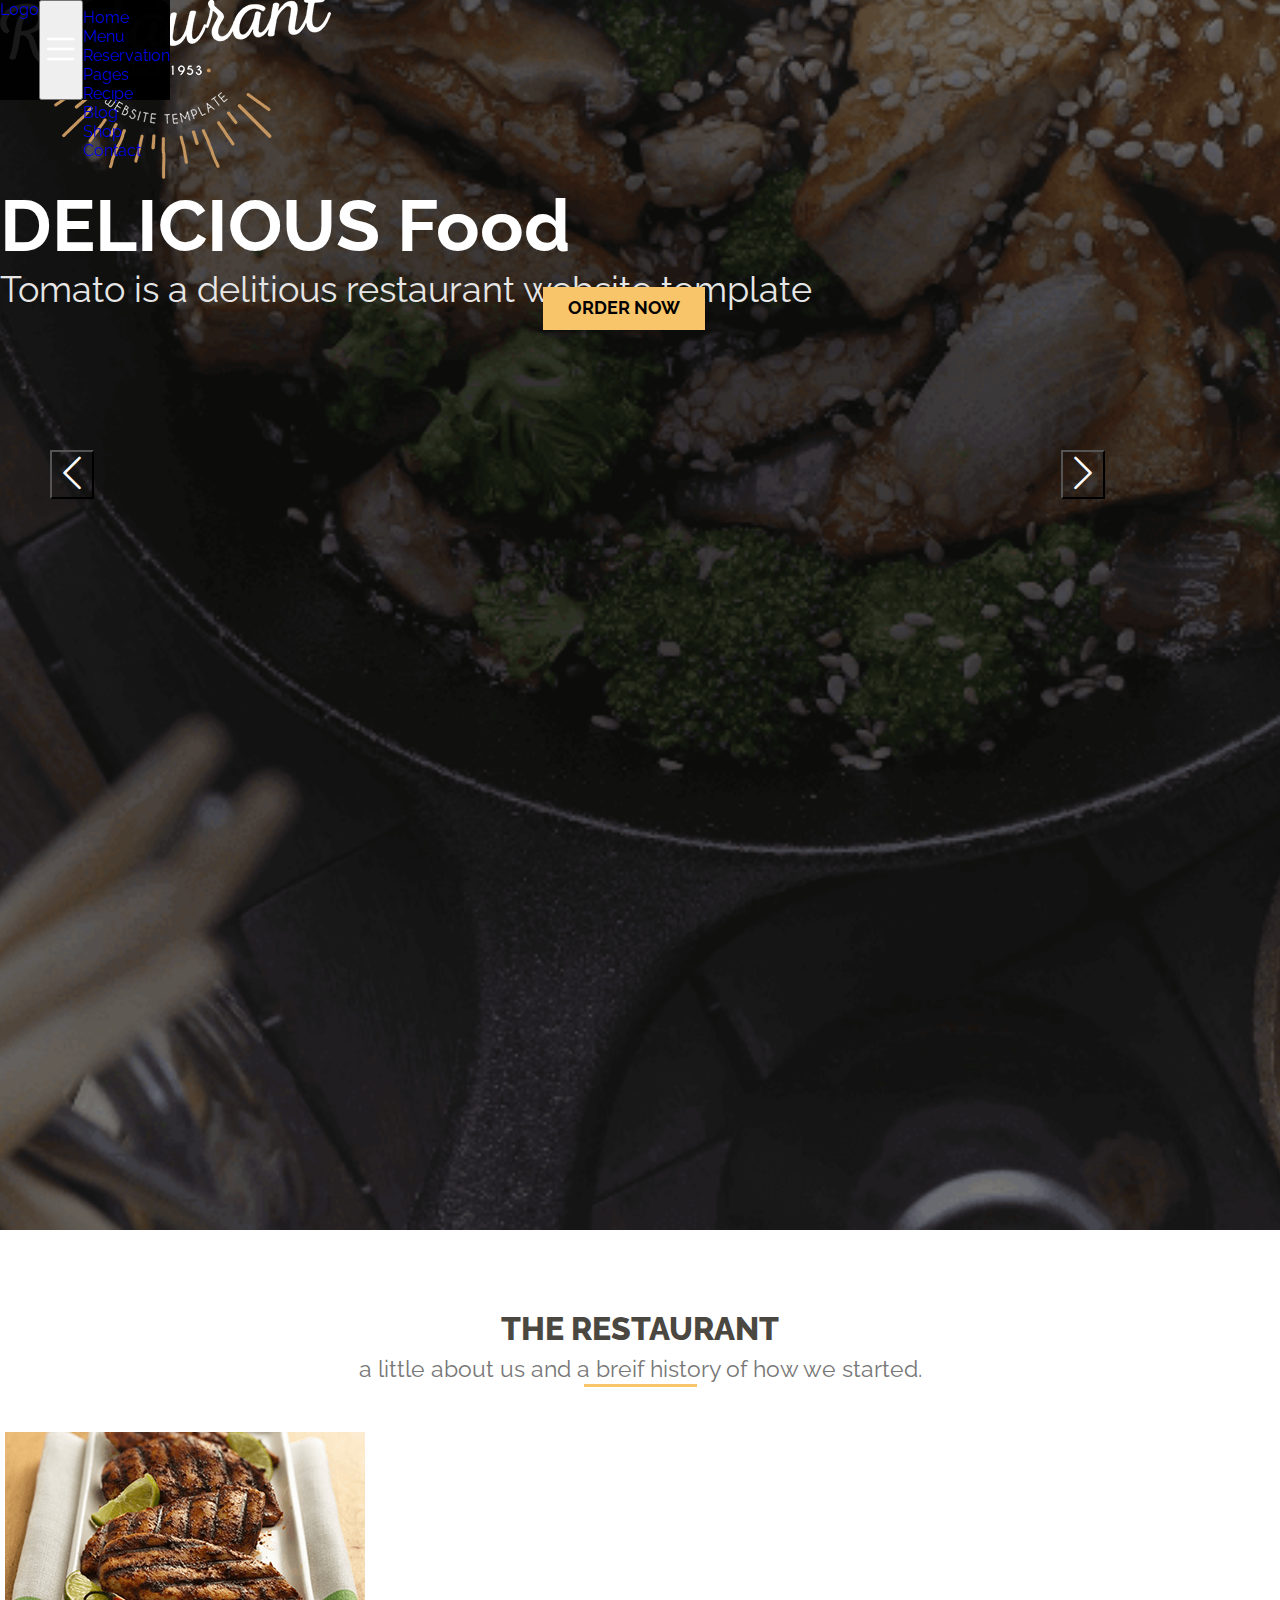
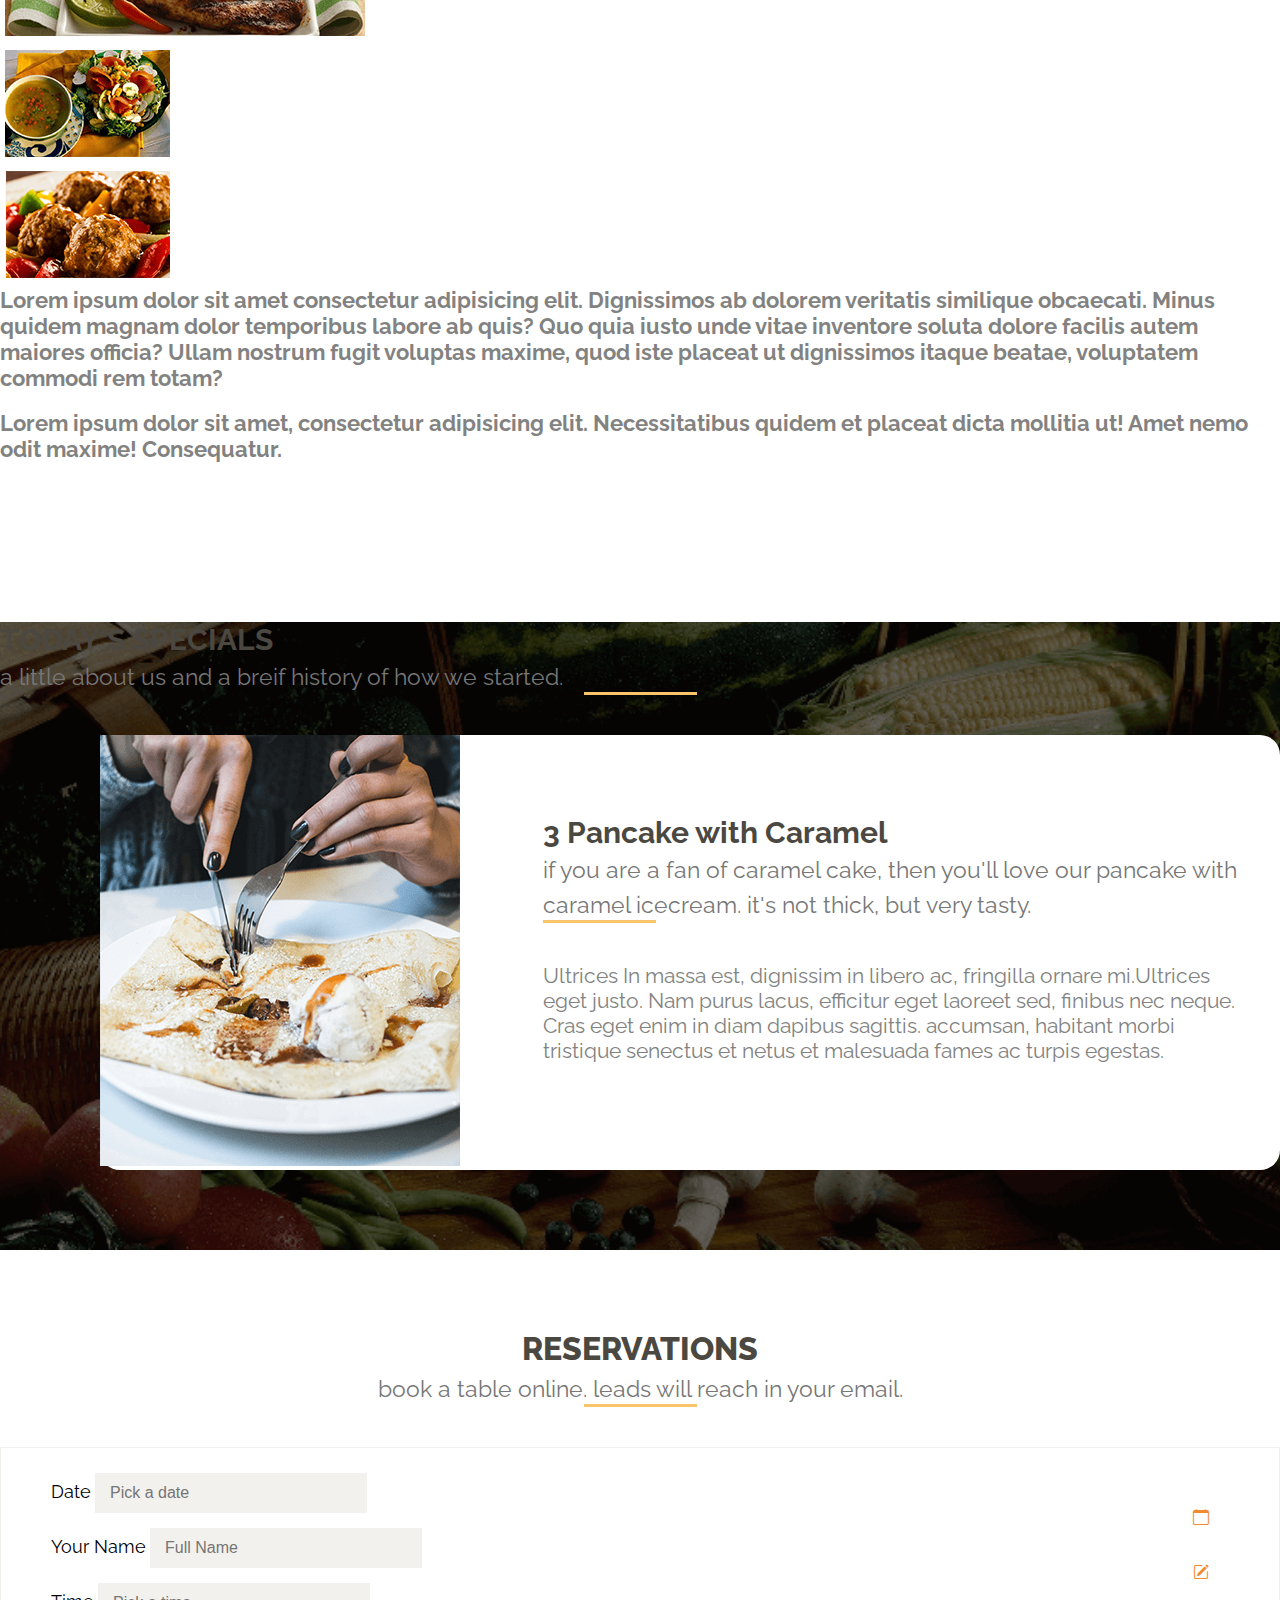
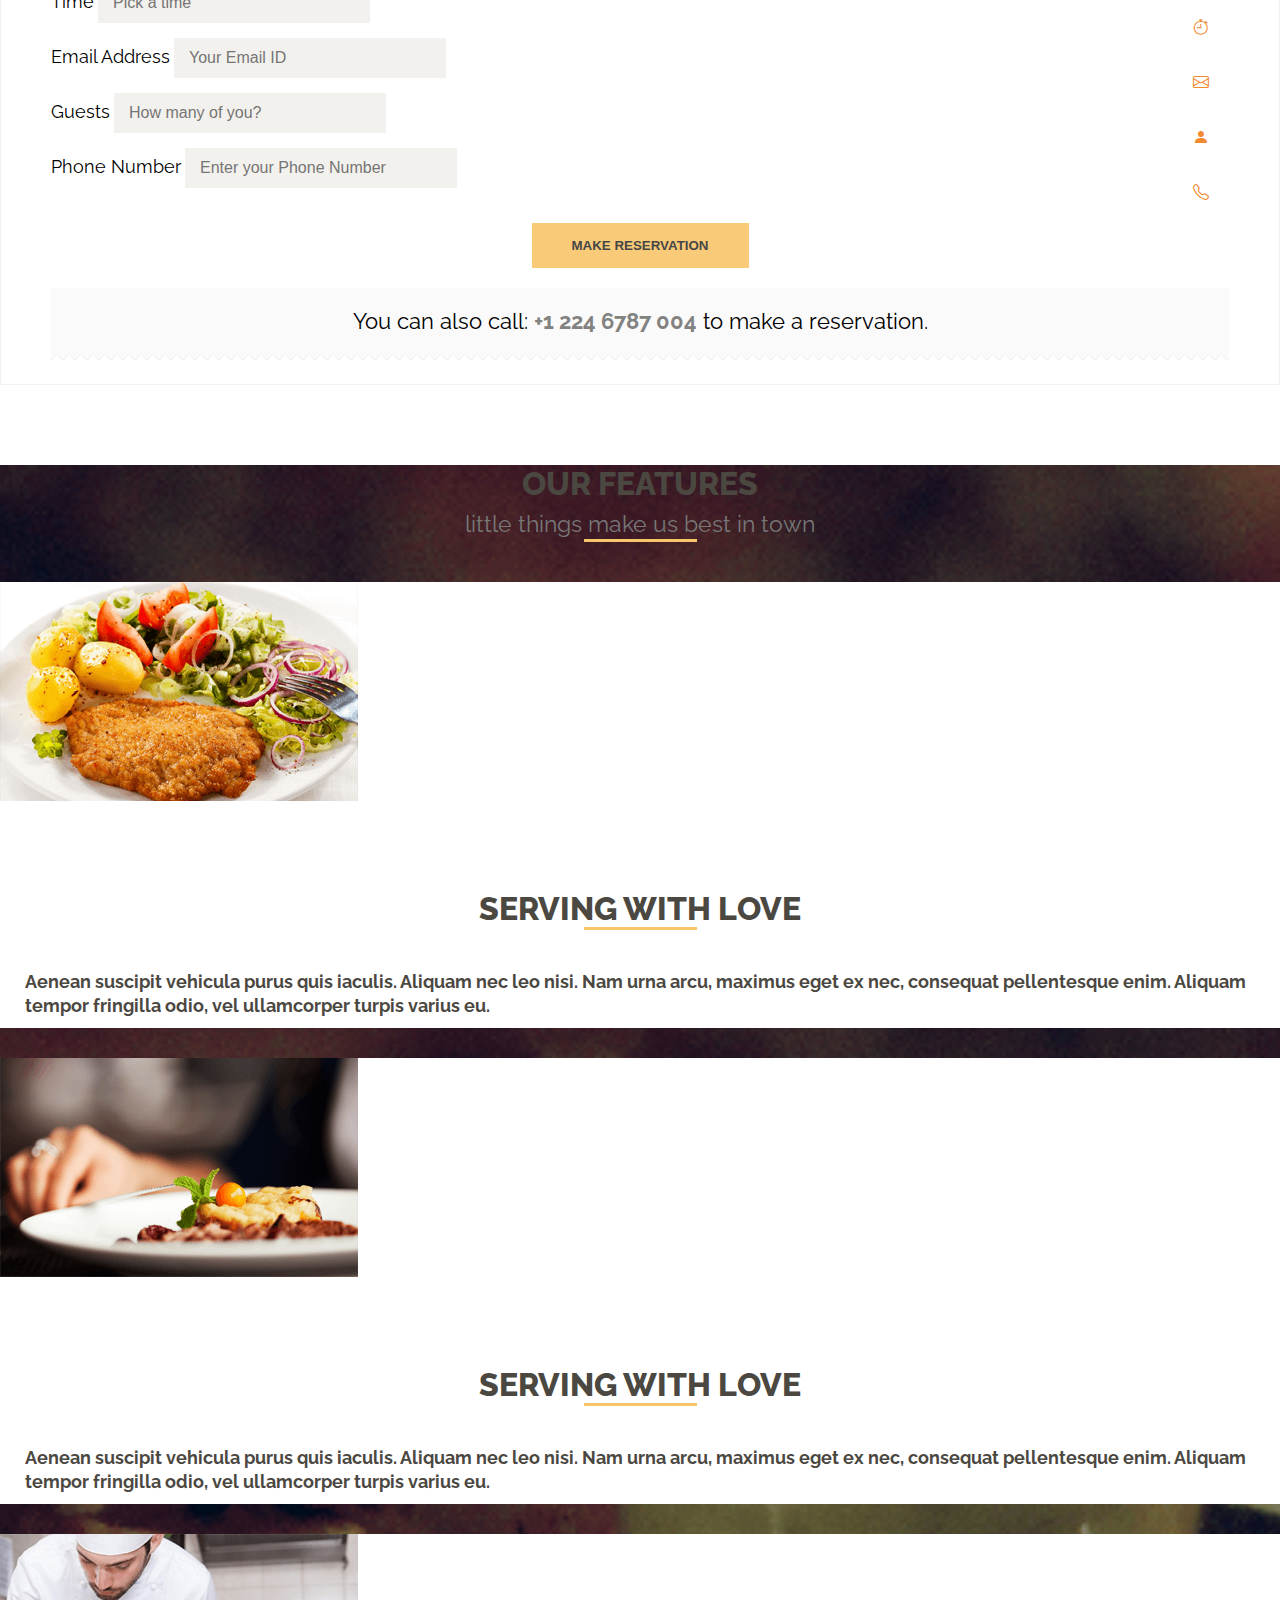
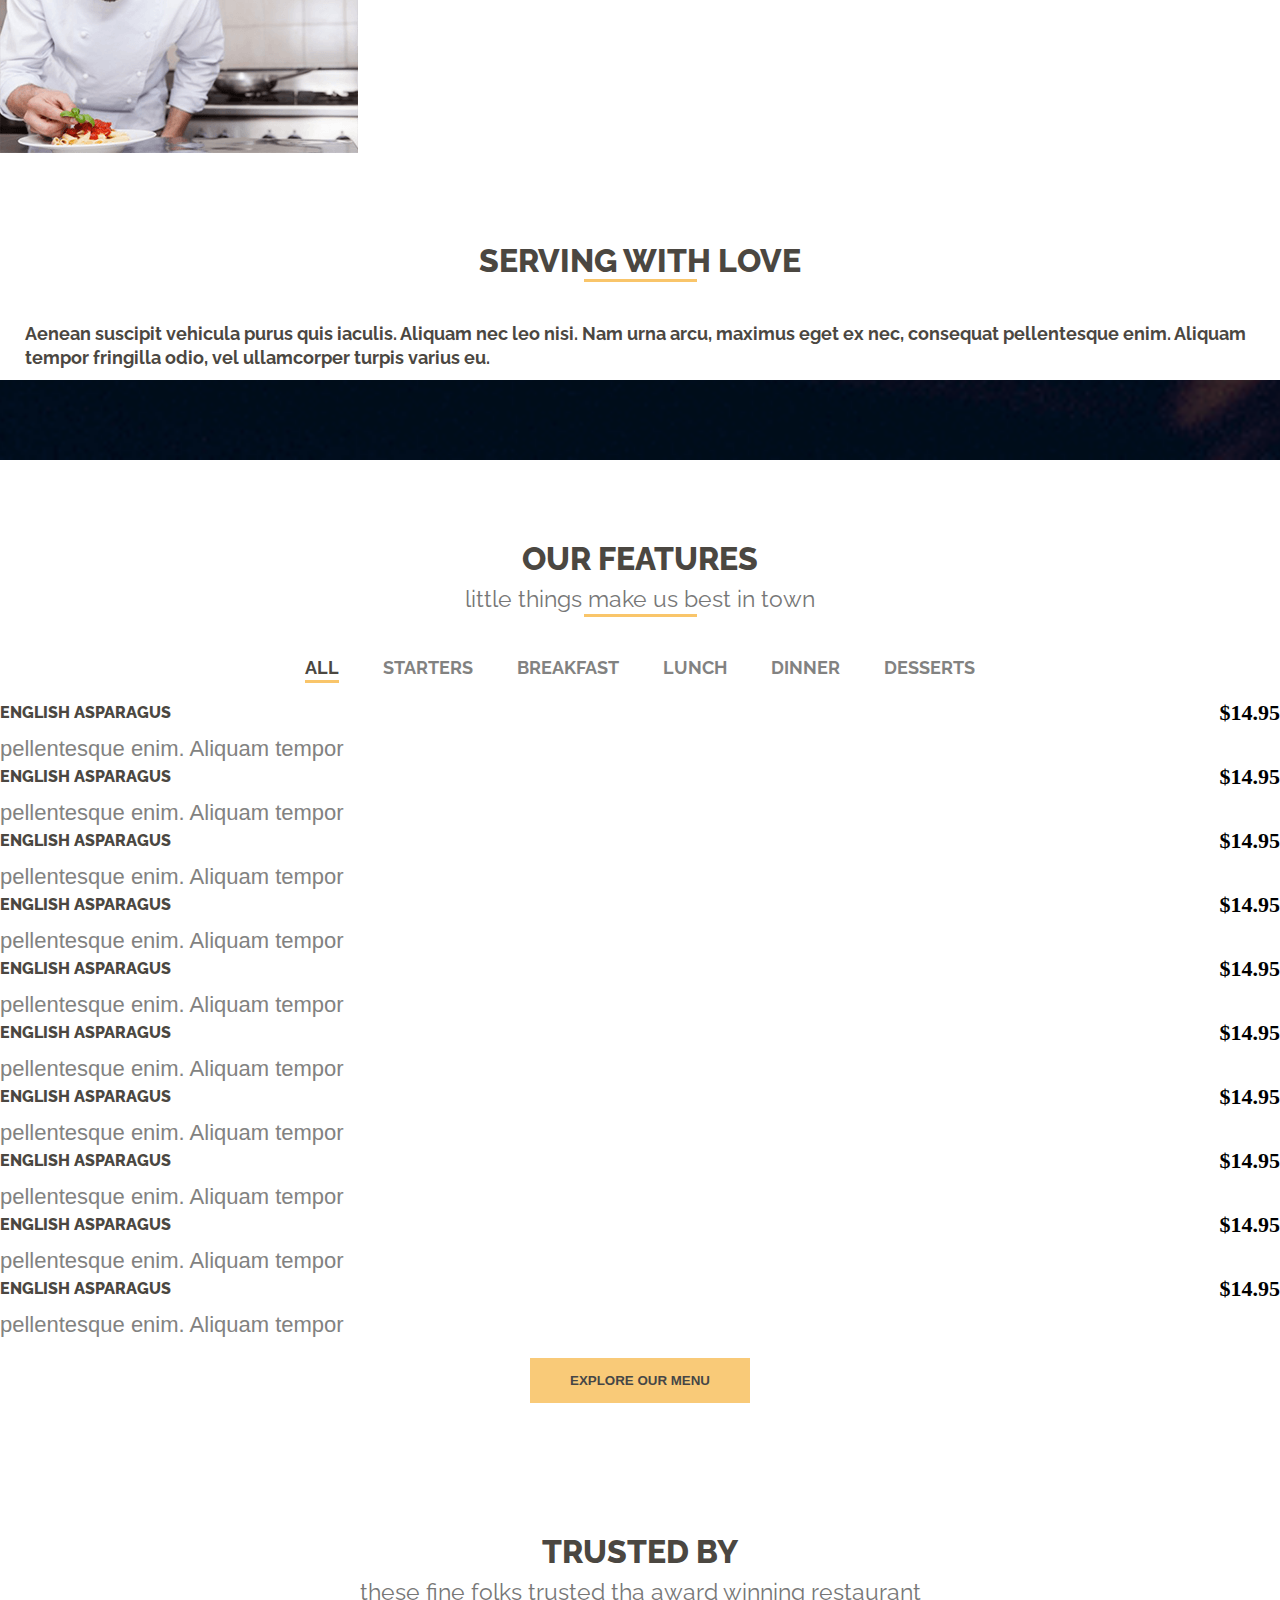
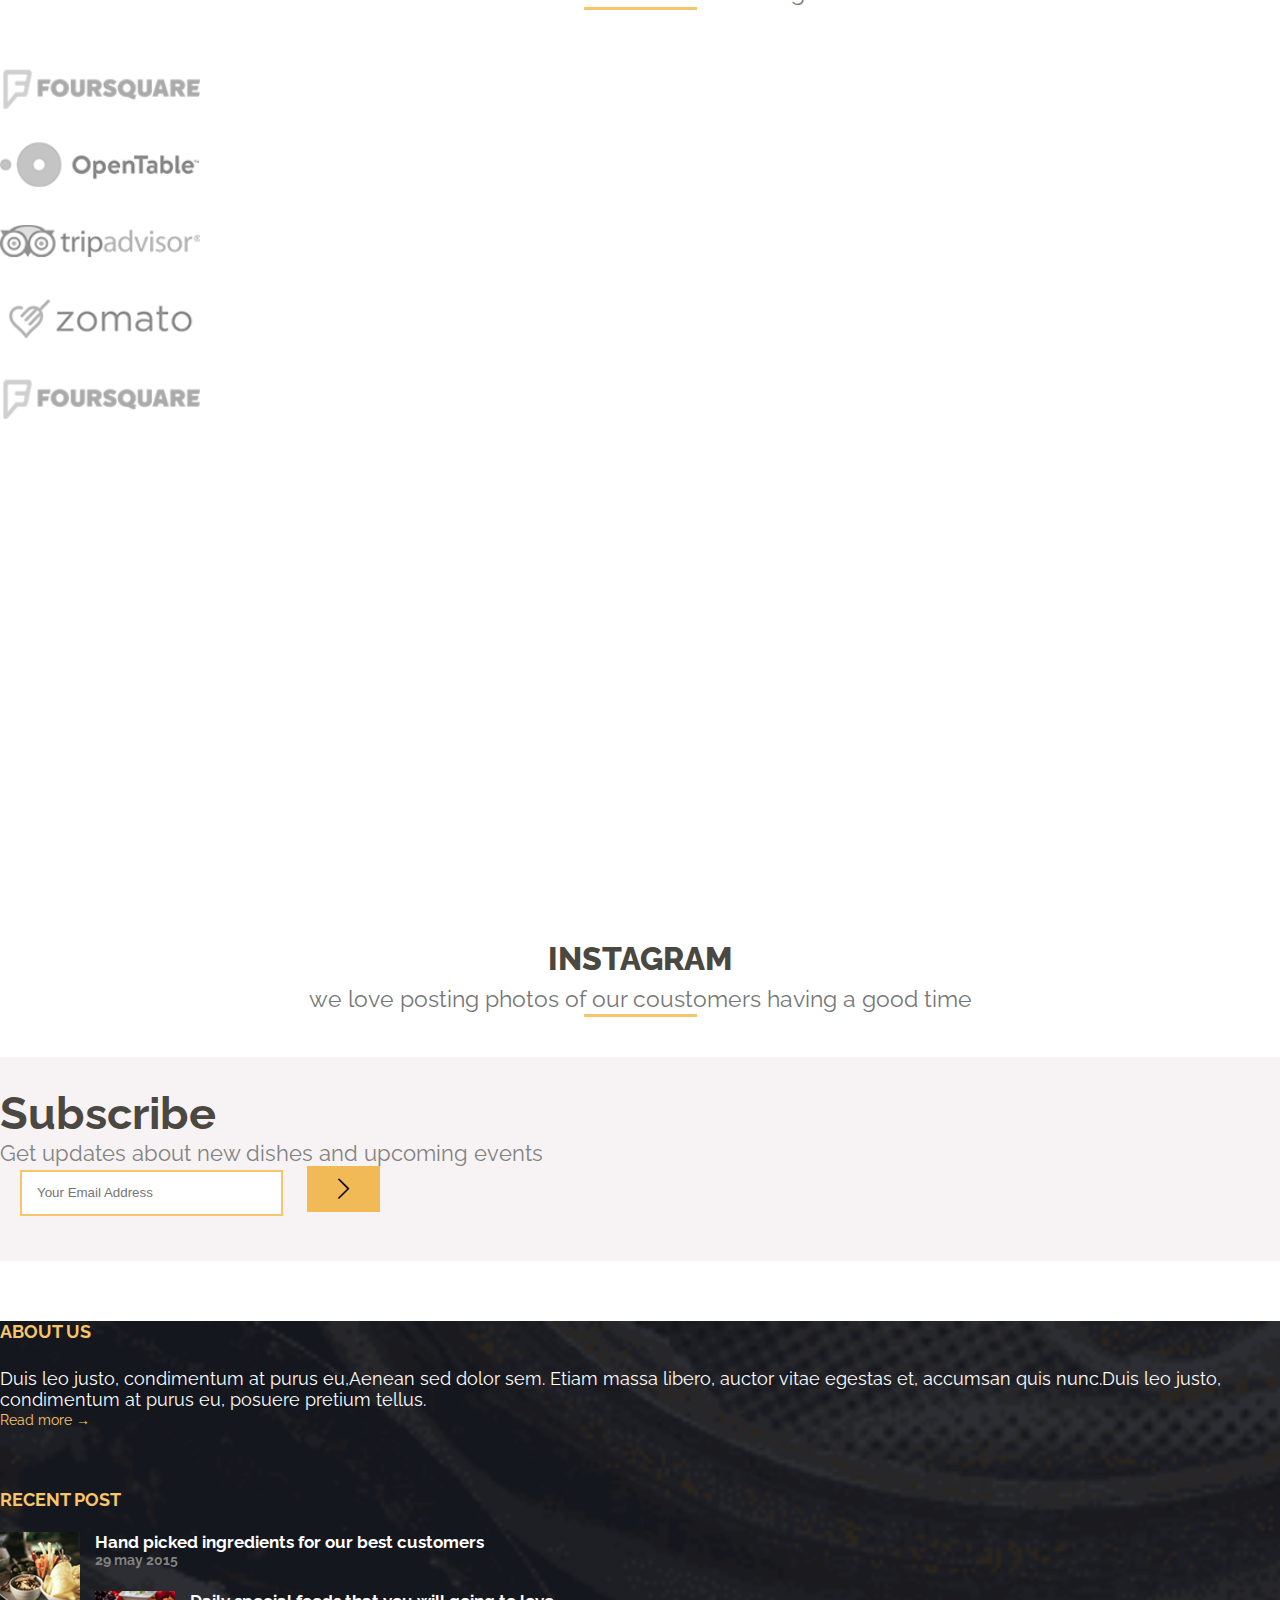
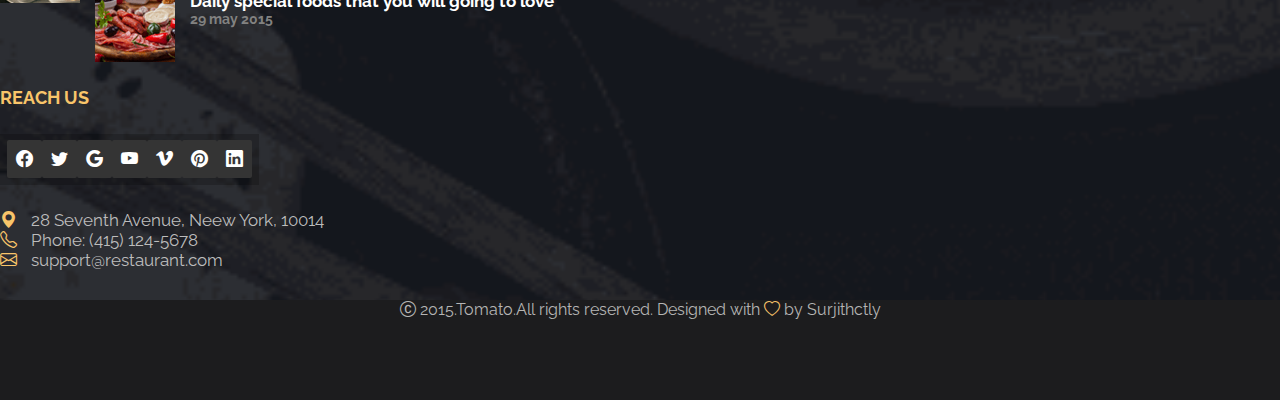
<file: index.html>
<!DOCTYPE html>
<html lang="en">
  <head>
    <meta charset="UTF-8" />
    <meta name="viewport" content="width=device-width, initial-scale=1.0" />
    <title>Restaurant Website</title>
    <!--! Bootstrap CDN  -->
    <link
      href="https://cdn.jsdelivr.net/npm/bootstrap@5.3.1/dist/css/bootstrap.min.css"
      rel="stylesheet"
      integrity="sha384-4bw+/aepP/YC94hEpVNVgiZdgIC5+VKNBQNGCHeKRQN+PtmoHDEXuppvnDJzQIu9"
      crossorigin="anonymous"
    />
    <!--! Bootstrap Link CDN  -->

    <link
      rel="stylesheet"
      href="https://cdn.jsdelivr.net/npm/bootstrap-icons@1.10.5/font/bootstrap-icons.css"
    />

    <link rel="stylesheet" href="css/main.css" />
  </head>
  <body>
    <!--! navbar start -->
    <nav class="navbar navbar-expand-lg">
      <div class="container fixed ">
        <a class="navbar-brand text-white text-uppercase" href="#">Logo</a>
        <button
        class="navbar-toggler "
        type="button"
        data-bs-toggle="collapse"
        data-bs-target="#navbarSupportedContent"
        aria-controls="navbarSupportedContent"
        aria-expanded="false"
        aria-label="Toggle navigation"
      >
        <span class="navbar-toggler-icon "><i class="bi bi-list"></i></span>
      </button>
        <div
          class="navbar-collapse text-md-start text-end justify-content-end collapse show"
          id="navbarSupportedContent"
        >
          <ul class="navbar-nav gap-2">
            <li class="nav-item">
              <a
                class="nav-link text-white fw-bold text-uppercase active"
                aria-current="page"
                href="index.html"
                >Home <i class="bi bi-chevron-down" ></i
              ></a>
              <!--! dropdown-menu start -->
              <div class="menu-dropdown-wrapper">
                <ul class="menu-dropdown-content">
                  <li>HOME-IMAGE</li>
                  <li>HOME-HEADER SLIDER</li>
                  <li>HOme-Vıdeo Background</li>
                  <li>HOme-Parallax</li>
                  <li>HOme-Scroll anımatıon</li>
                </ul>
              </div>
              <!--! dropdown-menu end -->
            </li>
            <li class="nav-item">
              <a
                class="nav-link text-white fw-bold text-uppercase"
                aria-current="page"
                href="menu.html"
                >Menu<i class="bi bi-chevron-down"></i
              ></a>
              <div class="menu-dropdown-wrapper">
                <ul class="menu-dropdown-content">
                  <li>HOME-lıst</li>
                  <li>HOME-Overplay</li>
                  <li>HOme-tıle</li>
                  <li>HOme-grıd</li>
                  <li>Menu all</li>
                </ul>
              </div>
            </li>
            <li class="nav-item">
              <a
                class="nav-link fw-bold text-white text-uppercase"
                aria-current="page"
                href="reservation.html"
                >Reservatıon<i class="bi bi-chevron-down"></i
              ></a>
              <div class="menu-dropdown-wrapper">
                <ul class="menu-dropdown-content">
                  <li>Reservatıon</li>
                  <li>Reservatıon - Opentable</li>
                </ul>
              </div>
            </li>
            <li class="nav-item">
              <a
                class="nav-link fw-bold text-white text-uppercase"
                aria-current="page"
                href="pages.html"
                >Pages<i class="bi bi-chevron-down"></i
              ></a>
              <div class="menu-dropdown-wrapper">
                <ul class="menu-dropdown-content">
                  <li>About</li>
                  <li>Gallery</li>
                  <li>ShortCodes</li>
                  <li>Logın/Sıgnup</li>
                  <li>404 Page</li>
                </ul>
              </div>
            </li>
            <li class="nav-item">
              <a
                class="nav-link fw-bold text-white text-uppercase"
                aria-current="page"
                href="recipe.html"
                >Recıpe<i class="bi bi-chevron-down"></i
              ></a>
              <div class="menu-dropdown-wrapper">
                <ul class="menu-dropdown-content">
                  <li>Recıpe- 2Col</li>
                  <li>Recıpe- 3col</li>
                  <li>recıpe- 4col</li>
                  <li>recıpe- Masonry</li>
                  <li>recıpe- sıngle</li>
                </ul>
              </div>
            </li>
            <li class="nav-item">
              <a
                class="nav-link fw-bold text-white text-uppercase"
                aria-current="page"
                href="blog.html"
                >Blog<i class="bi bi-chevron-down"></i
              ></a>
              <div class="menu-dropdown-wrapper">
                <ul class="menu-dropdown-content">
                  <li>Blog- Rıght sıdebar</li>
                  <li>Blog- left sıdebar</li>
                  <li>Blog- fullwıdth</li>
                  <li>blog- masonry</li>
                  <li>blog- sıngle</li>
                </ul>
              </div>
            </li>
            <li class="nav-item">
              <a
                class="nav-link fw-bold text-white text-uppercase"
                aria-current="page"
                href="shop.html"
                >Shop<i class="bi bi-chevron-down"></i
              ></a>
              <div class="menu-dropdown-wrapper">
                <ul class="menu-dropdown-content">
                  <li>Shop-full</li>
                  <li>Shop- left sıdebar</li>
                  <li>Shop- right sıdebar</li>
                  <li>shop- cart</li>
                  <li>shop- checkout</li>
                  <li>shop- account</li>
                  <li>shop- account detaıl</li>
                </ul>
              </div>
            </li>
            <li class="nav-item">
              <a
                class="nav-link fw-bold text-white text-uppercase"
                aria-current="page"
                href="contact.html"
                >Contact
              </a>
            </li>

            <li class="nav-item">
              <a
                class="nav-link text-white text-uppercase"
                aria-current="page"
                href="add-to-card.html"
                ><i class="bi bi-cart3"></i>
                <span class="span header-cart-count">0</span>


                <i class="bi bi-chevron-down"></i>
              </a>
      
            </li>
          </ul>
        </div>
      </div>
    </nav>
    <!--! navbar end -->
    <!--! hero img end -->
    <section class="hero-img">
      <div
        class="d-flex flex-column align-items-center justify-content-center h-100"
      >
        <div class="logo">
          <a href="#">
            <img src="img/logo .png" alt="" />
          </a>
        </div>
        <h1 class="text-white">DELICIOUS Food</h1>
        <h2 class="text-white">
          Tomato is a delitious restaurant website template
        </h2>
      </div>
    </section>
    <!--! hero img end -->
    <!--! about  start -->
    <section class="about">
      <div class="container">
        <div class="row">
          <div class="col-md-12 text-center">
            <div class="page-header">
              <h1>
                THE RESTAURANT <br />
                <small
                  >A little about us and a breif history of how we
                  started.</small
                >
              </h1>
            </div>
          </div>
        </div>
        <div class="row">
          <div class="col-md-4">
            <div class="container-fluid">
              <div class="row">
                <div class="col-xs-12 about-photo">
                  <div class="image-thumb">
                    <img src="img/thumbs/thumb1.png" class="img-fluid" alt="" />
                  </div>
                </div>
              </div>
              <div class="row w-100">
                <div class="col-sm-6 about-photo">
                  <div class="image-thumb-1">
                    <img src="img/thumbs/thumb2.png" alt="" />
                  </div>
                </div>
                <div class="col-sm-6 about-photo">
                  <div class="image-thumb-1">
                    <img src="img/thumbs/thumb3.png" alt="" />
                  </div>
                </div>
              </div>
            </div>
          </div>
          <div class="col-md-8">
            <p>
              Lorem ipsum dolor sit amet consectetur adipisicing elit.
              Dignissimos ab dolorem veritatis similique obcaecati. Minus quidem
              magnam dolor temporibus labore ab quis? Quo quia iusto unde vitae
              inventore soluta dolore facilis autem maiores officia? Ullam
              nostrum fugit voluptas maxime, quod iste placeat ut dignissimos
              itaque beatae, voluptatem commodi rem totam?
            </p>
            <br />
            <p>
              Lorem ipsum dolor sit amet, consectetur adipisicing elit.
              Necessitatibus quidem et placeat dicta mollitia ut! Amet nemo odit
              maxime! Consequatur.
            </p>
          </div>
        </div>
      </div>
    </section>
    <!--! about  end -->
    <!--! special  start -->
    <section class="special">
      <div class="container position-relative">
        <div class="row">
          <div class="col-md-12 text-center">
            <div class="page-header">
              <h1 class="text-white text-center">
                TODAY'S SPECIALS<br />
                <small class="text-white"
                  >A little about us and a breif history of how we started.
                </small>
              </h1>
            </div>
          </div>
        </div>
        <div class="row">
          <div class="col-md-offset-1 col-md-10">
            <div class="special-slider product-wrapper product-carousel">
              <div class="slider-item" data-glide-el="track">
                <ul class="d-flex w-100 product-list glide__slides">
                  <li class="product-item glide__slide">
                    <div class="slider-img">
                      <img
                        src="img/slider-img/thumb4.png"
                        class="img-fluid d-block"
                        alt=""
                      />
                    </div>
                    <div class="slider-content">
                      <div class="page-header">
                        <h1>
                          3 Pancake with Caramel
                          <small>
                            <br />If you are a fan of caramel cake, then you'll
                            love our Pancake with caramel icecream. It's not
                            thick, but very tasty.</small
                          >
                        </h1>
                      </div>
                      <p>
                        Ultrices In massa est, dignissim in libero ac, fringilla
                        ornare mi.Ultrices eget justo. Nam purus lacus,
                        efficitur eget laoreet sed, finibus nec neque. Cras eget
                        enim in diam dapibus sagittis. accumsan, habitant morbi
                        tristique senectus et netus et malesuada fames ac turpis
                        egestas.
                      </p>
                      <div class="buttons position-relative w-100 text-center">
                        <a href="#" class="button text-center">Order now</a>
                        <a href="#" class="button-white text-center"
                          >Add to cart</a
                        >
                      </div>
                    </div>
                  </li>
                </ul>
              </div>
            </div>
          </div>
        </div>
        <div class="row">
          <div class="col-md-offset-1 col-md-10">
            <div class="special-slider product-wrapper product-carousel">
              <div class="slider-item" data-glide-el="track">
                <ul class="d-flex product-list glide__slides">
                  <li class="product-item glide__slide">
                    <div class="slider-img">
                      <img
                        src="img/slider-img/thumb4.png"
                        class="img-fluid"
                        alt=""
                      />
                    </div>
                    <div class="slider-content">
                      <div class="page-header">
                        <h1>
                          1 meat
                          <small>
                            <br />Lorem ipsum dolor sit amet, consectetur
                            adipisicing elit. Atque eum voluptatem rem, veniam,
                            maiores numquam ducimus
                          </small>
                        </h1>
                      </div>
                      <p>
                        Lorem ipsum dolor sit, amet consectetur adipisicing
                        elit. Animi porro veritatis qui modi, odio illo officia
                        sequi, quia laborum voluptates incidunt repellendus
                        inventore. Eum rem alias quos dolor itaque veniam
                        praesentium optio ipsam illum adipisci, nam sit debitis
                      </p>
                      <div class="buttons position-relative w-100 text-center">
                        <a href="#" class="button text-center">Order now</a>
                        <a href="#" class="button-white text-center"
                          >Add to cart</a
                        >
                      </div>
                    </div>
                  </li>
                </ul>
              </div>
            </div>
          </div>
        </div>
        <div class="glide__arrows" data-glide-el="controls">
          <button
            class="glide__arrow slider-dot glide__arrow--left"
            data-glide-dir="<"
            onclick="currentSlide(1)"
          >
            <i class="bi bi-chevron-left"></i>
          </button>
          <button
            class="glide__arrow slider-dot glide__arrow--right"
            data-glide-dir=">"
            onclick="currentSlide(2)"
          >
            <i class="bi bi-chevron-right"></i>
          </button>
        </div>
      </div>
    </section>
    <!--! special  end -->
    <!--! reservation  start-->
    <section class="section reservation">
      <div class="container position-relative">
        <div class="row">
          <div class="col-md-12 text-center">
            <div class="page-header">
              <h1 class="text-dark">
                RESERVATIONS
                <br />
                <small class="text-black"
                  >Book a table online. Leads will reach in your email.
                </small>
              </h1>
            </div>
          </div>
        </div>
        <div class="reservation-form w-100">
          <form>
            <div
              class="row gap-5 d-flex align-items-center justify-content-center"
            >
              <div class="col-md-4 col-sm-6">
                <div class="form-group">
                  <label for="">Date</label>
                  <input
                    type="text"
                    class="form-control"
                    placeholder="Pick a date"
                    aria-required="true"
                  />
                  <i class="bi bi-calendar"></i>
                </div>
              </div>
              <div class="col-md-4 col-sm-6">
                <div class="form-group">
                  <label for="">Your Name</label>
                  <input
                    type="text"
                    class="form-control"
                    placeholder="Full Name"
                    aria-required="true"
                  />
                  <i class="bi bi-pencil-square"></i>
                </div>
              </div>
              <div class="col-md-4 col-sm-6">
                <div class="form-group">
                  <label for="">Time</label>
                  <input
                    type="text"
                    class="form-control"
                    placeholder="Pick a time"
                    aria-required="true"
                  />
                  <i class="bi bi-stopwatch"></i>
                </div>
              </div>
              <div class="col-md-4 col-sm-6">
                <div class="form-group">
                  <label for="">Email Address</label>
                  <input
                    type="text"
                    class="form-control"
                    placeholder="Your Email ID"
                    aria-required="true"
                  />
                  <i class="bi bi-envelope"></i>
                </div>
              </div>
              <div class="col-md-4 col-sm-6">
                <div class="form-group">
                  <label for="">Guests</label>
                  <input
                    type="text"
                    class="form-control"
                    placeholder="How many of you?"
                    aria-required="true"
                  />
                  <i class="bi bi-person-fill"></i>
                </div>
              </div>
              <div class="col-md-4 col-sm-6">
                <div class="form-group">
                  <label for="">Phone Number</label>
                  <input
                    type="text"
                    class="form-control"
                    placeholder="Enter your Phone Number"
                    aria-required="true"
                  />
                  <i class="bi bi-telephone"></i>
                </div>
              </div>
              <div class="col-md-12 col-sm-12">
              <div class="reservation-btn">
              <button type="submit">Make Reservatıon</button>
</div>
            </div>
          </form>
        </div>
        <div class="reservation-footer">
          <p>You can also call: <strong>+1 224 6787 004</strong>  to make a reservation. </p>
          <span></span>
        </div>
      </div>
  </section>

    <!--! reservation  end-->
    <!--! features  start-->
      <section class="features ">
        <div class="container position-relative">
          <div class="row">
            <div class="col-md-12 text-center">
              <div class="page-header">
                <h1 class="text-white">
                  OUR FEATURES
                  <br />
                  <small class="text-white"
                    >Little things make us best in town

                  </small>
                </h1>
              </div>
            </div>
          </div>
          <div class="row">
            <div class="col-md-4 col-sm-6">
              <div class="features-tile">
                <div class="features-img">
                  <img src="img/features/thumb5.png" class="w-100 h-auto" alt="">
                </div>
                <div class="features-content">
                  <div class="page-header">
                    <h1>Serving with love</h1>
                  </div>
                  <p>Aenean suscipit vehicula purus quis iaculis. Aliquam nec leo nisi. Nam urna arcu, maximus eget ex nec, consequat pellentesque enim. Aliquam tempor fringilla odio, vel ullamcorper turpis varius eu.</p>
                </div>
              </div>
            </div>
            <div class="col-md-4 col-sm-6">
              <div class="features-tile">
                <div class="features-img">
                  <img src="img/features/thumb6.png" class="w-100 h-auto" alt="">
                </div>
                <div class="features-content">
                  <div class="page-header">
                    <h1>Serving with love</h1>
                  </div>
                  <p>Aenean suscipit vehicula purus quis iaculis. Aliquam nec leo nisi. Nam urna arcu, maximus eget ex nec, consequat pellentesque enim. Aliquam tempor fringilla odio, vel ullamcorper turpis varius eu.</p>
                </div>
              </div>
            </div>
            <div class="col-md-4 col-sm-6">
              <div class="features-tile">
                <div class="features-img">
                  <img src="img/features/thumb7.png" class="w-100 h-auto" alt="">
                </div>
                <div class="features-content">
                  <div class="page-header">
                    <h1>Serving with love</h1>
                  </div>
                  <p>Aenean suscipit vehicula purus quis iaculis. Aliquam nec leo nisi. Nam urna arcu, maximus eget ex nec, consequat pellentesque enim. Aliquam tempor fringilla odio, vel ullamcorper turpis varius eu.</p>
                </div>
              </div>
            </div>
          </div>
        </div>
    </section>
    <!--! features  end-->
    <!--! menu start -->
    <section class="menu ">
      <div class="container position-relative">
   
        <div class="row">
          <div class="col-md-12 text-center">
            <div class="page-header">
              <h1 class="text-black">
                OUR FEATURES
                <br />
                <small class="text-black"
                  >Little things make us best in town
                </small>
              </h1>
            </div>
          </div>
        </div>
        <div class="row mb-2">
          <div class="col-md-12">
            <div class="menu-tags">
              <span class="tagsort-active">All</span>
              <span >starters</span>
              <span >breakfast</span>
              <span >lunch</span>
              <span >dinner</span>
              <span >desserts</span>
            </div>
          </div>
        </div>
       <div class="row">
        <div class="col-6">
          <div class="menu-wrapper position-relative">
            <h4>ENGLISH ASPARAGUS</h4> 
            <span class="price">$14.95</span> <br> <br>
            <p>pellentesque enim. Aliquam tempor</p>
            <div class="dotted-bg"></div>
          </div>
        </div>
        <div class="col-6">
          <div class="menu-wrapper position-relative">
            <h4>ENGLISH ASPARAGUS</h4> 
            <span class="price">$14.95</span> <br> <br>
            <p>pellentesque enim. Aliquam tempor</p>
            <div class="dotted-bg"></div>
          </div>
        </div>
        <div class="col-6">
          <div class="menu-wrapper position-relative">
            <h4>ENGLISH ASPARAGUS</h4> 
            <span class="price">$14.95</span> <br> <br>
            <p>pellentesque enim. Aliquam tempor</p>
            <div class="dotted-bg"></div>
          </div>
        </div>
        <div class="col-6">
          <div class="menu-wrapper position-relative">
            <h4>ENGLISH ASPARAGUS</h4> 
            <span class="price">$14.95</span> <br> <br>
            <p>pellentesque enim. Aliquam tempor</p>
            <div class="dotted-bg"></div>
          </div>
        </div>
        <div class="col-6">
          <div class="menu-wrapper position-relative">
            <h4>ENGLISH ASPARAGUS</h4> 
            <span class="price">$14.95</span> <br> <br>
            <p>pellentesque enim. Aliquam tempor</p>
            <div class="dotted-bg"></div>
          </div>
        </div>
        <div class="col-6">
          <div class="menu-wrapper position-relative">
            <h4>ENGLISH ASPARAGUS</h4> 
            <span class="price">$14.95</span> <br> <br>
            <p>pellentesque enim. Aliquam tempor</p>
            <div class="dotted-bg"></div>
          </div>
        </div>
        <div class="col-6">
          <div class="menu-wrapper position-relative">
            <h4>ENGLISH ASPARAGUS</h4> 
            <span class="price">$14.95</span> <br> <br>
            <p>pellentesque enim. Aliquam tempor</p>
            <div class="dotted-bg"></div>
          </div>
        </div>
        <div class="col-6">
          <div class="menu-wrapper position-relative">
            <h4>ENGLISH ASPARAGUS</h4> 
            <span class="price">$14.95</span> <br> <br>
            <p>pellentesque enim. Aliquam tempor</p>
            <div class="dotted-bg"></div>
          </div>
        </div>
        <div class="col-6">
          <div class="menu-wrapper position-relative">
            <h4>ENGLISH ASPARAGUS</h4> 
            <span class="price">$14.95</span> <br> <br>
            <p>pellentesque enim. Aliquam tempor</p>
            <div class="dotted-bg"></div>
          </div>
        </div>
        <div class="col-6">
          <div class="menu-wrapper position-relative">
            <h4>ENGLISH ASPARAGUS</h4> 
            <span class="price">$14.95</span> <br> <br>
            <p>pellentesque enim. Aliquam tempor</p>
            <div class="dotted-bg"></div>
          </div>
        </div>
        
       </div>
        <div class="row">
          <div class="col-md-12 col-sm-12">
            <div class="reservation-btn">
            <button type="submit">explore our menu </button>
          </div>
          </div>
          </div>
        </div>
      </div>
    </section>

    <!--! menu end -->
    <!--! trusted start -->
      <section class="trusted ">
        <div class="container position-relative">
          <div class="row">
            <div class="col-md-12 text-center">
              <div class="page-header">
                <h1 class="text-black">
                  TRUSTED BY
                  <br />
                  <small class="text-black"
                    >These fine folks trusted tha award winning restaurant
                  </small>
                </h1>
              </div>
            </div>
          </div>
          <div class="col-md-12 mb-5 w-100">
            <div class="trusted-sponsors d-flex gap-5  justify-content-center  ">
              <div class="rusted-sponsor-img ">
                <img src="img/sponsor/foodsquare.png" width="200px" alt="">
              </div>
              <div class="rusted-sponsor-img">
                <img src="img/sponsor/opentable.png" width="200px" alt="">
              </div>
              <div class="rusted-sponsor-img">
                <img src="img/sponsor/tripadvisor.png" width="200px" alt="">
              </div>
              <div class="rusted-sponsor-img">
                <img src="img/sponsor/zomato.png" width="200px" alt="">
              </div>
              <div class="rusted-sponsor-img">
                <img src="img/sponsor/foodsquare.png" width="200px" alt="">
              </div>
            </div>
          </div>
        </div>
    </section>
    <section class="trusted-quote">
      <div class="container">
        <div class="row">
          <div class="col-md-offset-1 col-md-10 ">
            <div class="truested">
              <ul>
                <li>
                  <img src="img/background-img/quote.png" alt="">
                  <p class="quote-body">This NYC historical landmark in the heart of the Theatre District has been serving up suds and down home pub food since 1892, surviving prohibition by renting the front of its then Rockefeller Center façade to Greek florists, while the Hurley brothers ran a speak-easy in back.</p>
                  <p class="quote-author">Zachary Burton, <span>Sanfransisco</span></p>
                </li>
              </ul>
            </div>
          </div>
        </div>
      </div>
    </section>
    <!--! trusted end -->
    <!--! instagram start-->
    <section class="trusted ">
      <div class="container position-relative">
        <div class="row">
          <div class="col-md-12 text-center">
            <div class="page-header">
              <h1 class="text-black">
                INSTAGRAM
                <br />
                <small class="text-black"
                  >We love posting photos of our coustomers having a good time

                </small>
              </h1>
            </div>
          </div>
        </div>
      </div>
    </section>
    <!--! instagram end -->
    <!--! subscribe start -->
    <section class="subscribe">

      <div class="container">
        <div class="row">
          <div class="col-md-12 text-center">
            <h1>Subscribe</h1>
            <p>Get updates about new dishes and upcoming events</p>
            <form >
              <div class="form-group">
                <input type="text"  placeholder="Your Email Address" required>
                <button type="submit" class="">

                  <i class="bi bi-chevron-right"></i>
                </button>
          </div>

            </form>
          </div>
        </div>
      </div>
    </section>
    <!--! subscribe end -->
    <!--! footer start -->
    <footer class="footer">
      <div class="container">
        <div class="row">
          <div class="col-md-4 col-sm-12">
            <h1>about us</h1>
            <p>Duis leo justo, condimentum at purus eu,Aenean sed dolor sem. Etiam massa libero, auctor vitae egestas et, accumsan quis nunc.Duis leo justo, condimentum at purus eu, posuere pretium tellus.
            </p>
            <a href="#">Read more →</a>
          </div>
          <div class="col-md-4 col-sm-6">
            <h1>Recent post</h1>
            <div class="footer-blog">
              <a href="#">
                <img src="img/thumbs/thumb8.png" alt="">
                <p class="footer-blog-text">Hand picked ingredients for our best customers</p>
                <p class="footer-blog-date">29 may 2015</p>
              </a>
            </div>
            <div class="footer-blog">
              <a href="#">
                <img src="img/thumbs/thumb9.png" alt="">
                <p class="footer-blog-text">Daily special foods that you will going to love</p>
                <p class="footer-blog-date">29 may 2015</p>
              </a>
            </div>
          </div>
          <div class="col-md-4 col-sm-6">
            <h1>Reach us</h1>
            <div class="footer-social-icons">
              <a href="#">
                <i class="bi bi-facebook"></i>
              </a>
              <a href="#">
                <i class="bi bi-twitter"></i>
              </a>
              <a href="#">
                <i class="bi bi-google"></i>
              </a>
              <a href="#">
                <i class="bi bi-youtube"></i>
              </a>
              <a href="#">
                <i class="bi bi-vimeo"></i>
              </a>
              <a href="#">
                <i class="bi bi-pinterest"></i>
              </a>
              <a href="#">
                <i class="bi bi-linkedin"></i>
              </a>
            </div>
            <div class="footer-address">
              <p>
                <i class="bi bi-geo-alt-fill"></i>
                28 Seventh Avenue, Neew York, 10014
              </p>
              <p>
                <i class="bi bi-telephone"></i>
                Phone: (415) 124-5678
              </p>
              <p>
                <i class="bi bi-envelope"></i>
                support@restaurant.com
              </p>
            </div>
          </div>
        </div>
      </div>
      <div class="footer-copyrights">
        <div class="container">
          <div class="row">
            <div class="col-md-12">
              <p>
                <i class="bi bi-c-circle"></i>
                2015.Tomato.All rights reserved. Designed with 
                <i class="bi bi-heart"></i> by Surjithctly
              </p>
            </div>
          </div>
        </div>
      </div>
    </footer>
    <!--! footer end -->
    <script src="js/main.js" type="module"></script>
    <script src="js/slider.js" type="module"></script>
    <script
    src="https://cdn.jsdelivr.net/npm/bootstrap@5.3.1/dist/js/bootstrap.bundle.min.js"
    integrity="sha384-HwwvtgBNo3bZJJLYd8oVXjrBZt8cqVSpeBNS5n7C8IVInixGAoxmnlMuBnhbgrkm"
    crossorigin="anonymous"
  ></script>
  </body>
</html>
</file>
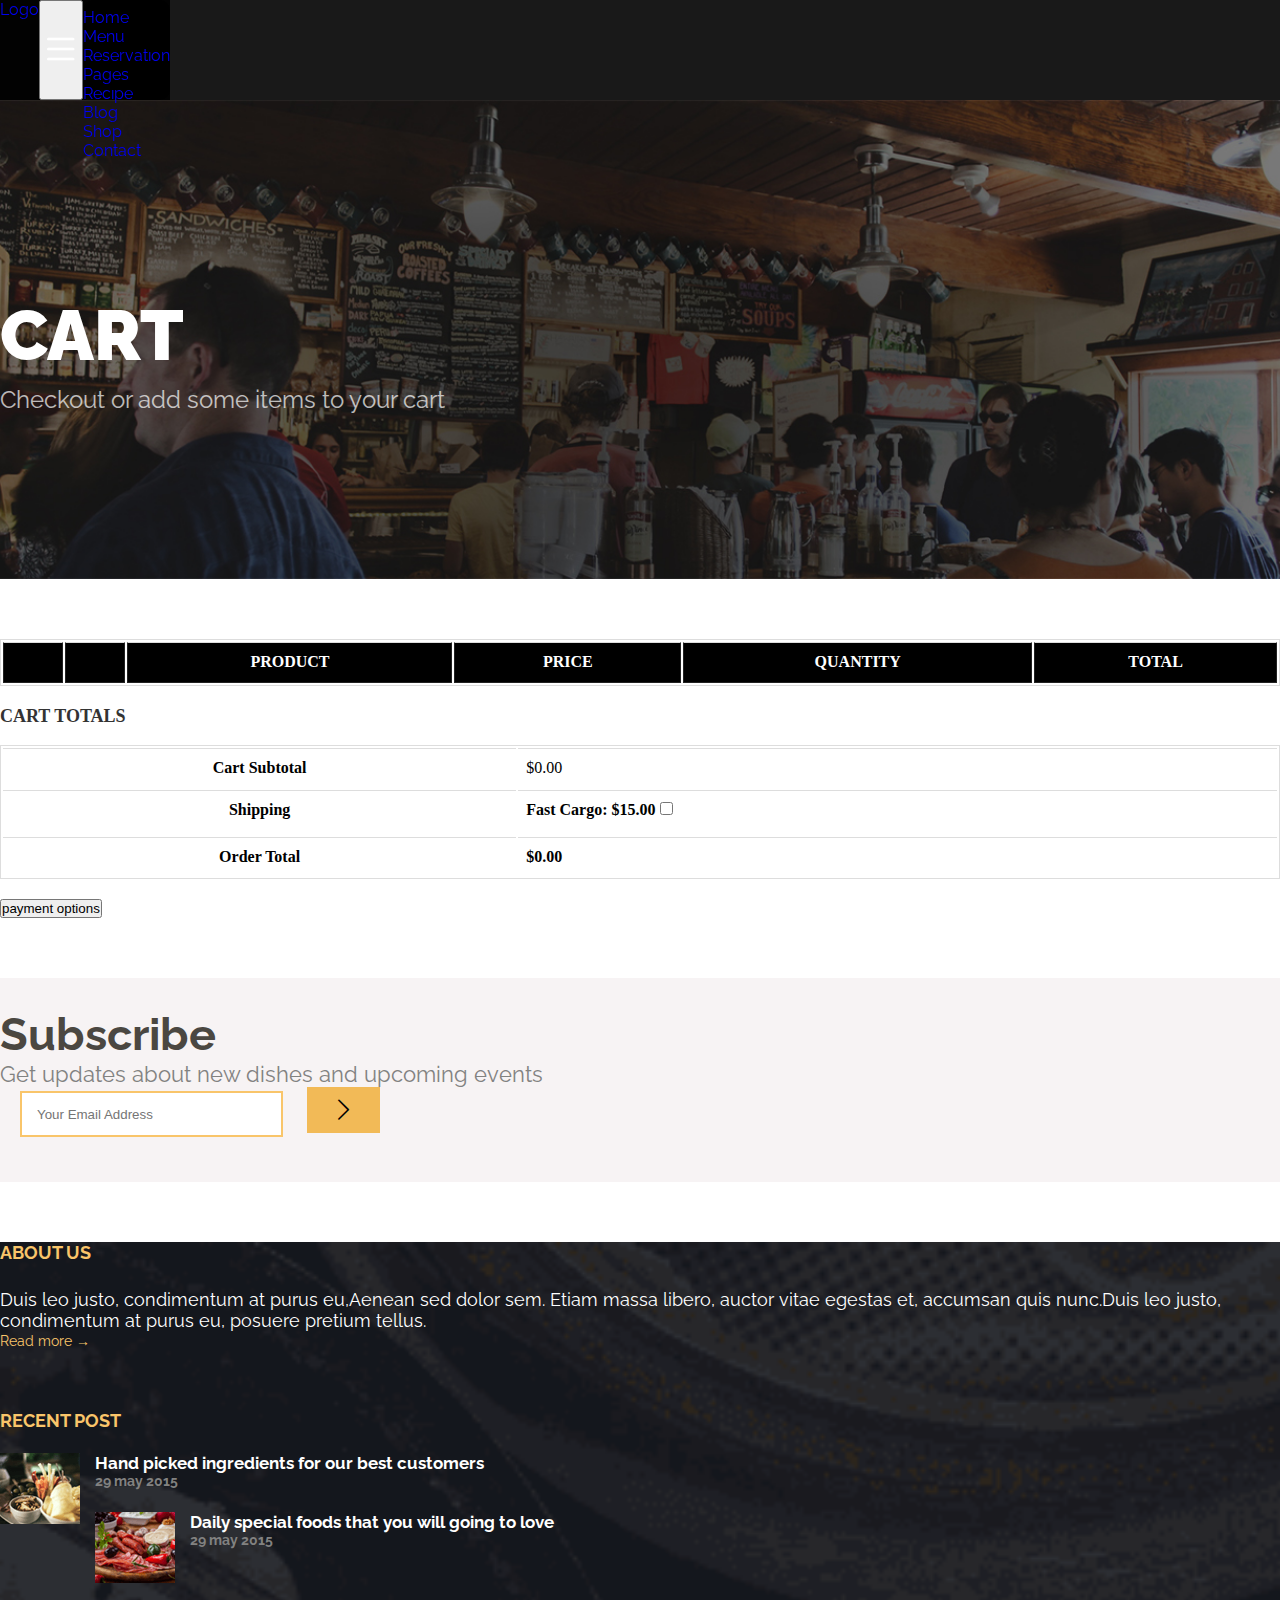
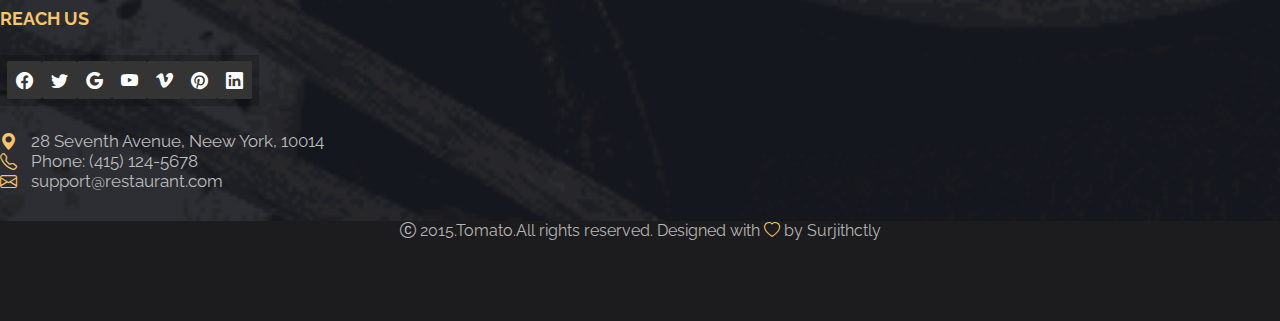
<file: add-to-card.html>
<!DOCTYPE html>
<html lang="en">
  <head>
    <meta charset="UTF-8" />
    <meta name="viewport" content="width=device-width, initial-scale=1.0" />
    <title>Restaurant Menu</title>
    <!--! Bootstrap CDN  -->
    <link
      href="https://cdn.jsdelivr.net/npm/bootstrap@5.3.1/dist/css/bootstrap.min.css"
      rel="stylesheet"
      integrity="sha384-4bw+/aepP/YC94hEpVNVgiZdgIC5+VKNBQNGCHeKRQN+PtmoHDEXuppvnDJzQIu9"
      crossorigin="anonymous"
    />
    <!--! Bootstrap Link CDN  -->

    <link
      rel="stylesheet"
      href="https://cdn.jsdelivr.net/npm/bootstrap-icons@1.10.5/font/bootstrap-icons.css"
    />

    <link rel="stylesheet" href="css/main.css" />
  </head>
  <body>
    <!--! navbar start -->
    <nav class="navbar navbar-expand-lg">
      <div class="container fixed">
        <a class="navbar-brand text-white text-uppercase" href="#">Logo</a>
        <button
          class="navbar-toggler"
          type="button"
          data-bs-toggle="collapse"
          data-bs-target="#navbarSupportedContent"
          aria-controls="navbarSupportedContent"
          aria-expanded="false"
          aria-label="Toggle navigation"
        >
          <span class="navbar-toggler-icon"><i class="bi bi-list"></i></span>
        </button>
        <div
          class="navbar-collapse text-md-start text-end justify-content-end collapse show"
          id="navbarSupportedContent"
        >
          <ul class="navbar-nav gap-2">
            <li class="nav-item">
              <a
                class="nav-link text-white fw-bold text-uppercase active"
                aria-current="page"
                href="index.html"
                >Home <i class="bi bi-chevron-down"></i
              ></a>
              <!--! dropdown-menu start -->
              <div class="menu-dropdown-wrapper">
                <ul class="menu-dropdown-content">
                  <li>HOME-IMAGE</li>
                  <li>HOME-HEADER SLIDER</li>
                  <li>HOme-Vıdeo Background</li>
                  <li>HOme-Parallax</li>
                  <li>HOme-Scroll anımatıon</li>
                </ul>
              </div>
              <!--! dropdown-menu end -->
            </li>
            <li class="nav-item">
              <a
                class="nav-link text-white fw-bold text-uppercase"
                aria-current="page"
                href="menu.html"
                >Menu<i class="bi bi-chevron-down"></i
              ></a>
              <div class="menu-dropdown-wrapper">
                <ul class="menu-dropdown-content">
                  <li>HOME-lıst</li>
                  <li>HOME-Overplay</li>
                  <li>HOme-tıle</li>
                  <li>HOme-grıd</li>
                  <li>Menu all</li>
                </ul>
              </div>
            </li>
            <li class="nav-item">
              <a
                class="nav-link fw-bold text-white text-uppercase"
                aria-current="page"
                href="reservation.html"
                >Reservatıon<i class="bi bi-chevron-down"></i
              ></a>
              <div class="menu-dropdown-wrapper">
                <ul class="menu-dropdown-content">
                  <li>Reservatıon</li>
                  <li>Reservatıon - Opentable</li>
                </ul>
              </div>
            </li>
            <li class="nav-item">
              <a
                class="nav-link fw-bold text-white text-uppercase"
                aria-current="page"
                href="pages.html"
                >Pages<i class="bi bi-chevron-down"></i
              ></a>
              <div class="menu-dropdown-wrapper">
                <ul class="menu-dropdown-content">
                  <li>About</li>
                  <li>Gallery</li>
                  <li>ShortCodes</li>
                  <li>Logın/Sıgnup</li>
                  <li>404 Page</li>
                </ul>
              </div>
            </li>
            <li class="nav-item">
              <a
                class="nav-link fw-bold text-white text-uppercase"
                aria-current="page"
                href="recipe.html"
                >Recıpe<i class="bi bi-chevron-down"></i
              ></a>
              <div class="menu-dropdown-wrapper">
                <ul class="menu-dropdown-content">
                  <li>Recıpe- 2Col</li>
                  <li>Recıpe- 3col</li>
                  <li>recıpe- 4col</li>
                  <li>recıpe- Masonry</li>
                  <li>recıpe- sıngle</li>
                </ul>
              </div>
            </li>
            <li class="nav-item">
              <a
                class="nav-link fw-bold text-white text-uppercase"
                aria-current="page"
                href="blog.html"
                >Blog<i class="bi bi-chevron-down"></i
              ></a>
              <div class="menu-dropdown-wrapper">
                <ul class="menu-dropdown-content">
                  <li>Blog- Rıght sıdebar</li>
                  <li>Blog- left sıdebar</li>
                  <li>Blog- fullwıdth</li>
                  <li>blog- masonry</li>
                  <li>blog- sıngle</li>
                </ul>
              </div>
            </li>
            <li class="nav-item">
              <a
                class="nav-link fw-bold text-white text-uppercase"
                aria-current="page"
                href="shop.html"
                >Shop<i class="bi bi-chevron-down"></i
              ></a>
              <div class="menu-dropdown-wrapper">
                <ul class="menu-dropdown-content">
                  <li>Shop-full</li>
                  <li>Shop- left sıdebar</li>
                  <li>Shop- right sıdebar</li>
                  <li>shop- cart</li>
                  <li>shop- checkout</li>
                  <li>shop- account</li>
                  <li>shop- account detaıl</li>
                </ul>
              </div>
            </li>
            <li class="nav-item">
              <a
                class="nav-link fw-bold text-white text-uppercase"
                aria-current="page"
                href="contact.html"
                >Contact
              </a>
            </li>

            <li class="nav-item">
              <a
                class="nav-link text-white text-uppercase"
                aria-current="page"
                href="add-to-card.html"
                ><i class="bi bi-cart3"></i>
                <span class="span header-cart-count">0</span>

                <i class="bi bi-chevron-down"></i>
              </a>
            </li>
          </ul>
        </div>
      </div>
    </nav>
    <!--! navbar end -->
    <!--! hero img end -->
    <section class="hero-img-1">
      <div
        class="d-flex flex-column align-items-center justify-content-center h-100"
      >
        <h2 class="text-white">CART</h2>
        <p class="text-white">Checkout or add some items to your cart</p>
      </div>
    </section>
    <!--! hero img end -->
    <!--! add-to-card start -->
    <section class="add-to-card">
      <div class="container px-5">
        <div class="row px-5">
          <div class="px-5 col-md-10 col-md-offset-1">
            <table class="cart-table table table-bordered">
              <thead>
                <tr>
                  <th></th>
                  <th></th>
                  <th>Product</th>
                  <th>Price</th>
                  <th>Quantity</th>
                  <th>Total</th>
                </tr>
              </thead>
              <tbody class="cart-wrapper">
                <tr>
                  <td colspan="6" class="actions">
                    <div class="row">
                      <div class="col-md-6">
                        <div class="coupon shadow-none form-group">
                          <label>Coupon</label> <br />
                          <input
                            type="text"
                            placeholder="Coupon code"
                            class="form-control"
                          />
                          <button type="submit">Apply</button>
                        </div>
                      </div>
                      <div
                        class="col-md-6 d-flex align-items-center justify-content-center"
                      >
                        <div class="cart-btn">
                          <button class="btn btn-default" type="submit">
                            Update Cart
                          </button>
                          <button class="btn btn-success" type="submit">
                            Checkout
                          </button>
                        </div>
                      </div>
                    </div>
                  </td>
                </tr>
              </tbody>
            </table>
            <div class="cart-totals">
              <div class="col-md-6 push-md-6">
                <h4 class="text-left">Cart Totals</h4>
                <br />
                <table class="table table-bordered col-md-6">
                  <tbody>
                    <tr>
                      <th class="">Cart Subtotal</th>
                      <td class="text-center">
                        <span class="amount fw-bold" id="sub-total"
                          >190.00$</span
                        >
                      </td>
                    </tr>
                    <tr>
                      <th>Shipping</th>
                      <td class="text-center">
                        <ul>
                          <li>
                            <label>
                              Fast Cargo: $15.00
                              <input type="checkbox" id="fast-cargo" />
                            </label>
                          </li>
                        </ul>
                      </td>
                    </tr>
                    <tr>
                      <th>Order Total</th>
                      <td class="text-center">
                        <strong>
                          <span class="amount" id="cart-total">190.00$</span>
                        </strong>
                      </td>
                    </tr>
                  </tbody>
                </table>
                <button
                  class="btn btn-primary text-center w-100 text-uppercase fw-bold"
                >
                  payment options
                </button>
              </div>
            </div>
          </div>
        </div>
      </div>
    </section>

    <!--! add-to-card end -->
    <!--! subscribe start -->
    <section class="subscribe">
      <div class="container">
        <div class="row">
          <div class="col-md-12 text-center">
            <h1>Subscribe</h1>
            <p>Get updates about new dishes and upcoming events</p>
            <form>
              <div class="form-group">
                <input type="text" placeholder="Your Email Address" required />
                <button type="submit" class="">
                  <i class="bi bi-chevron-right"></i>
                </button>
              </div>
            </form>
          </div>
        </div>
      </div>
    </section>
    <!--! subscribe end -->
    <!--! footer start -->
    <footer class="footer">
      <div class="container">
        <div class="row">
          <div class="col-md-4 col-sm-12">
            <h1>about us</h1>
            <p>
              Duis leo justo, condimentum at purus eu,Aenean sed dolor sem.
              Etiam massa libero, auctor vitae egestas et, accumsan quis
              nunc.Duis leo justo, condimentum at purus eu, posuere pretium
              tellus.
            </p>
            <a href="#">Read more →</a>
          </div>
          <div class="col-md-4 col-sm-6">
            <h1>Recent post</h1>
            <div class="footer-blog">
              <a href="#">
                <img src="img/thumbs/thumb8.png" alt="" />
                <p class="footer-blog-text">
                  Hand picked ingredients for our best customers
                </p>
                <p class="footer-blog-date">29 may 2015</p>
              </a>
            </div>
            <div class="footer-blog">
              <a href="#">
                <img src="img/thumbs/thumb9.png" alt="" />
                <p class="footer-blog-text">
                  Daily special foods that you will going to love
                </p>
                <p class="footer-blog-date">29 may 2015</p>
              </a>
            </div>
          </div>
          <div class="col-md-4 col-sm-6">
            <h1>Reach us</h1>
            <div class="footer-social-icons">
              <a href="#">
                <i class="bi bi-facebook"></i>
              </a>
              <a href="#">
                <i class="bi bi-twitter"></i>
              </a>
              <a href="#">
                <i class="bi bi-google"></i>
              </a>
              <a href="#">
                <i class="bi bi-youtube"></i>
              </a>
              <a href="#">
                <i class="bi bi-vimeo"></i>
              </a>
              <a href="#">
                <i class="bi bi-pinterest"></i>
              </a>
              <a href="#">
                <i class="bi bi-linkedin"></i>
              </a>
            </div>
            <div class="footer-address">
              <p>
                <i class="bi bi-geo-alt-fill"></i>
                28 Seventh Avenue, Neew York, 10014
              </p>
              <p>
                <i class="bi bi-telephone"></i>
                Phone: (415) 124-5678
              </p>
              <p>
                <i class="bi bi-envelope"></i>
                support@restaurant.com
              </p>
            </div>
          </div>
        </div>
      </div>
      <div class="footer-copyrights">
        <div class="container">
          <div class="row">
            <div class="col-md-12">
              <p>
                <i class="bi bi-c-circle"></i>
                2015.Tomato.All rights reserved. Designed with
                <i class="bi bi-heart"></i> by Surjithctly
              </p>
            </div>
          </div>
        </div>
      </div>
    </footer>
    <!--! footer end -->
    <script src="js/main.js" type="module"></script>
    <script src="js/cart.js" type="module"></script>
    <script
      src="https://cdn.jsdelivr.net/npm/bootstrap@5.3.1/dist/js/bootstrap.bundle.min.js"
      integrity="sha384-HwwvtgBNo3bZJJLYd8oVXjrBZt8cqVSpeBNS5n7C8IVInixGAoxmnlMuBnhbgrkm"
      crossorigin="anonymous"
    ></script>
  </body>
</html>
</file>
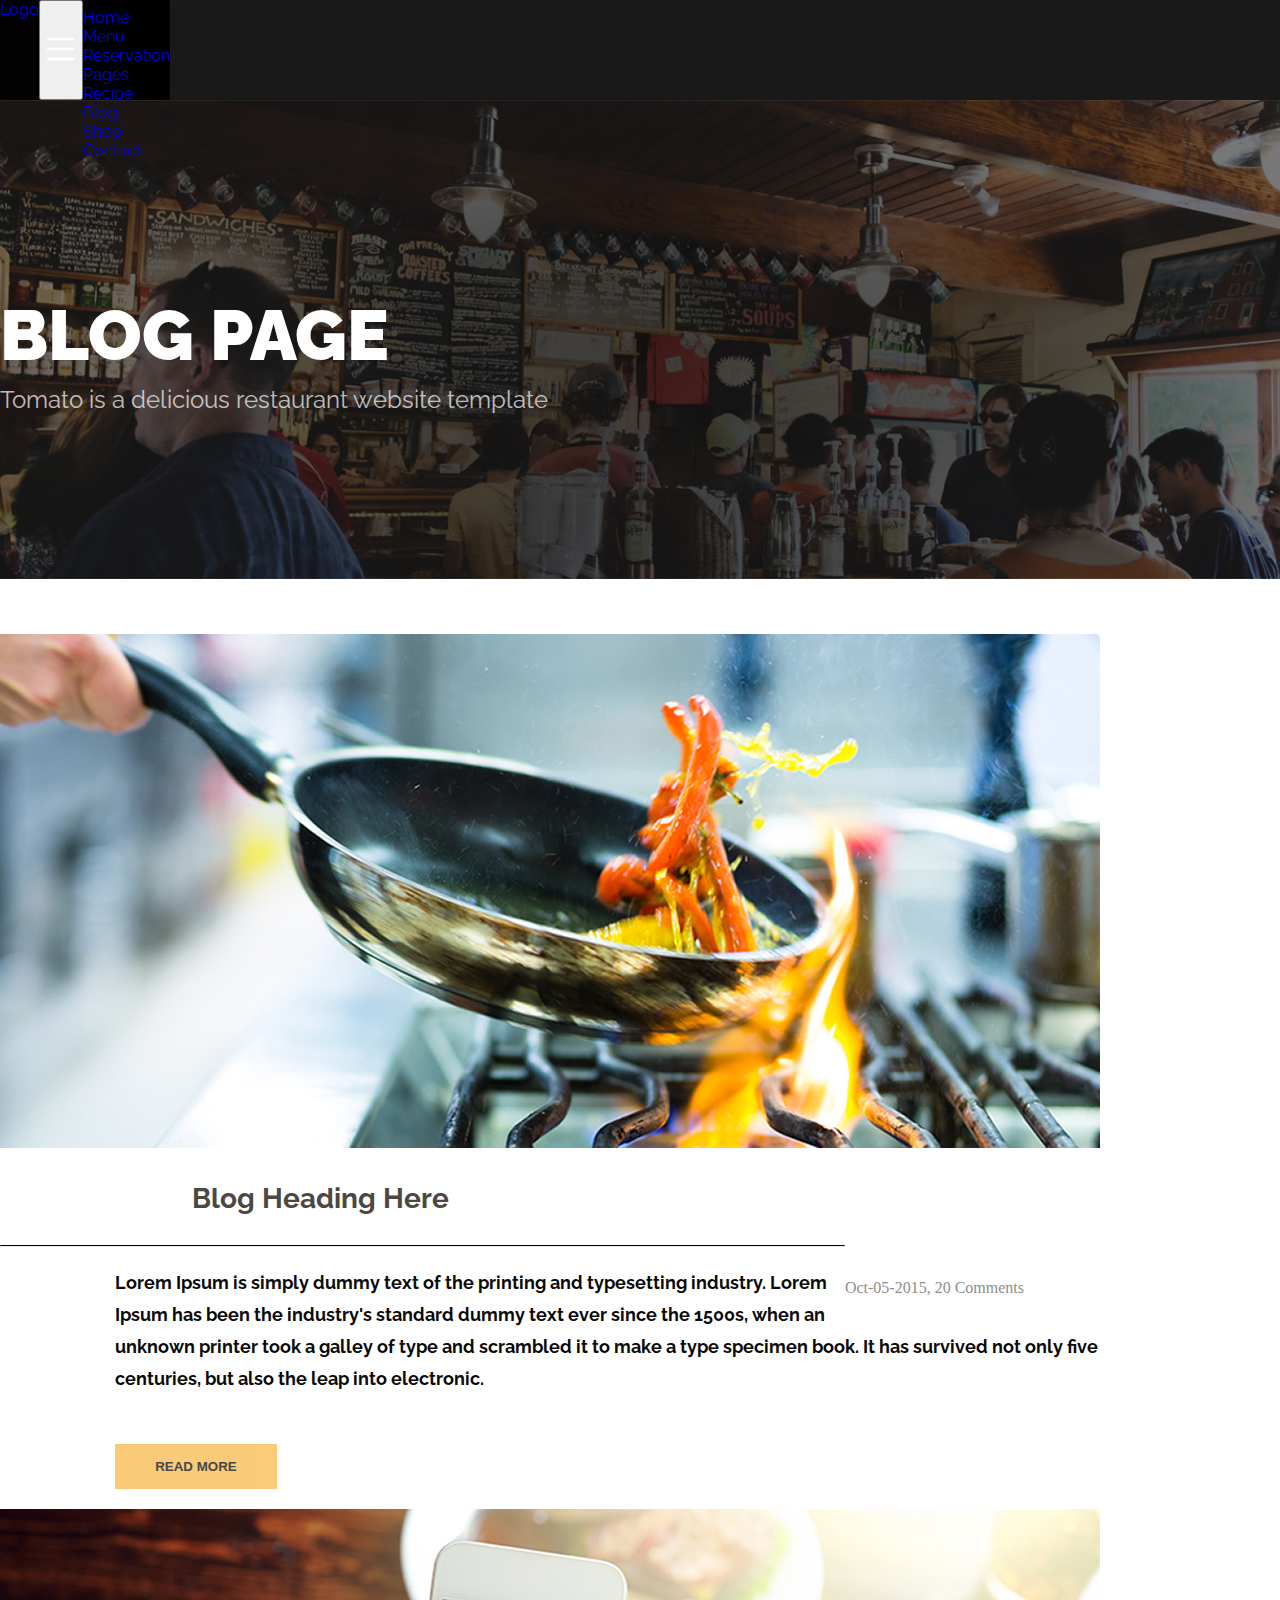
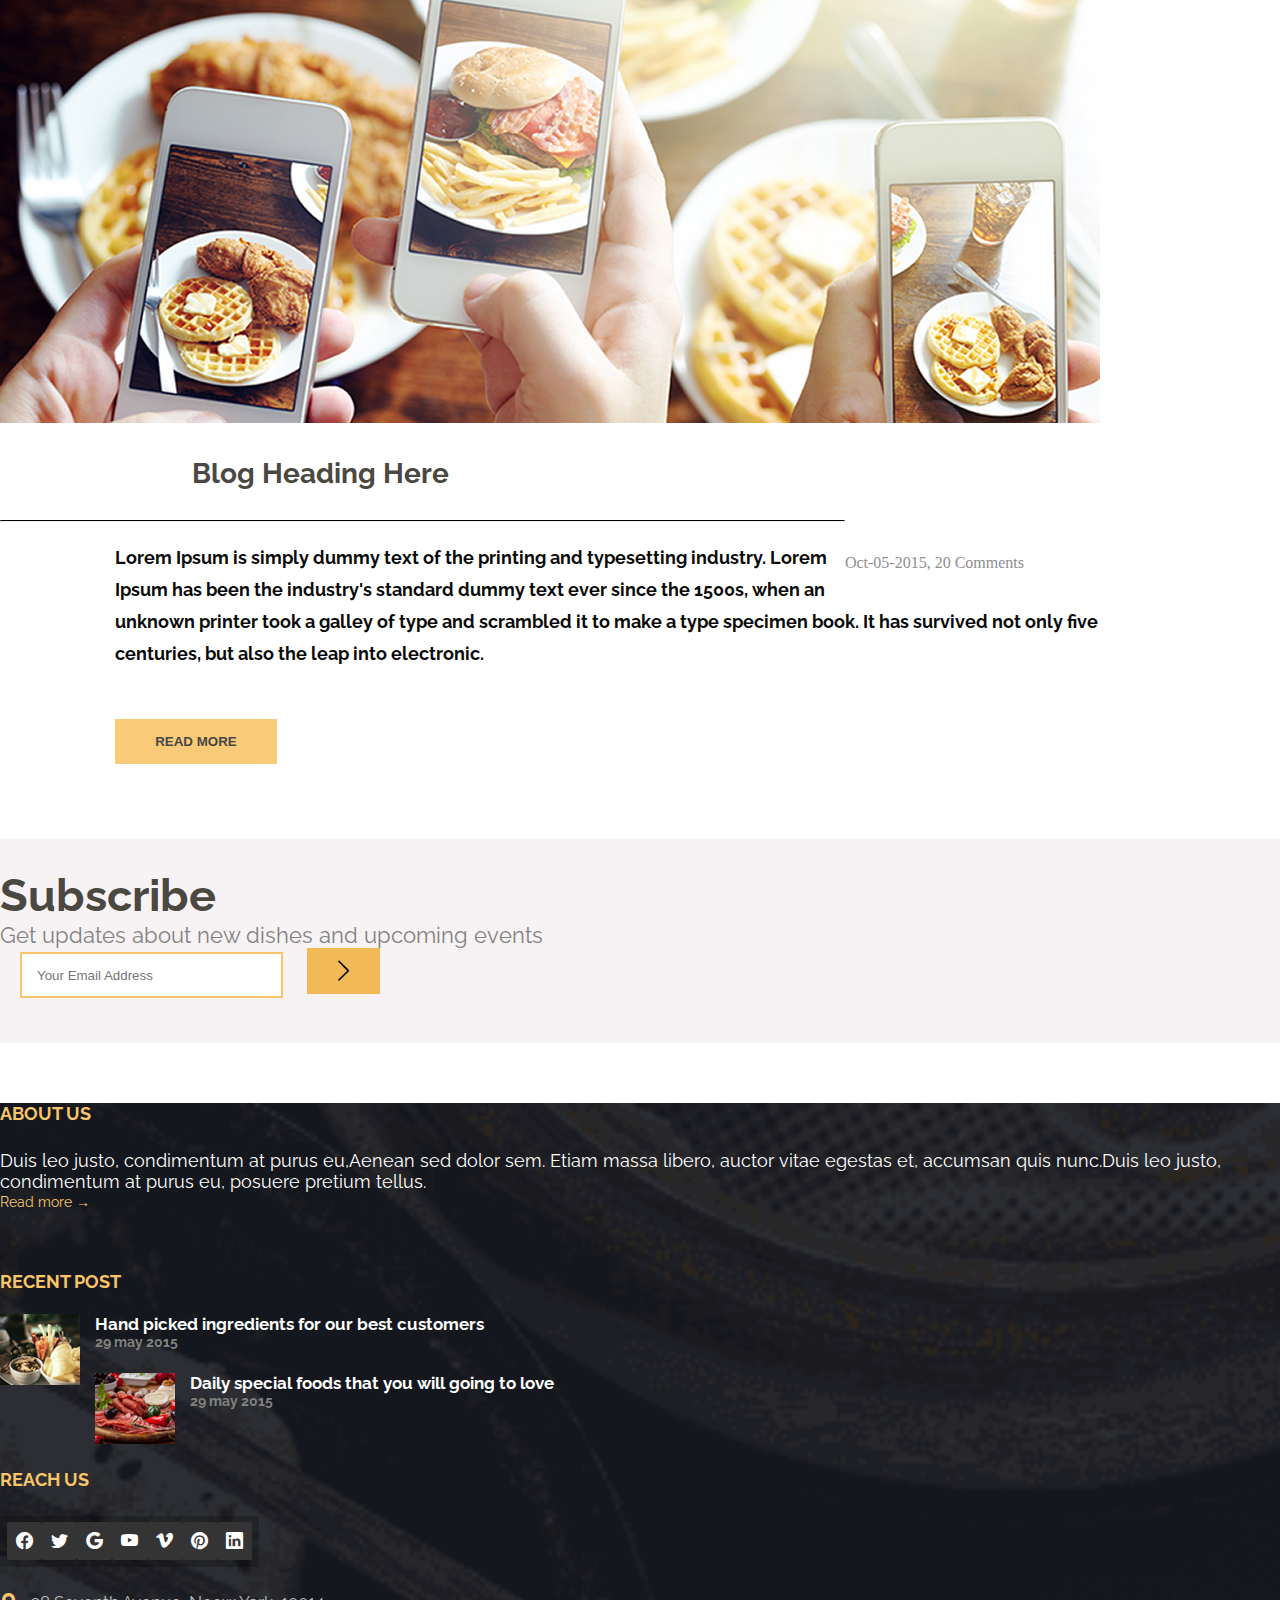
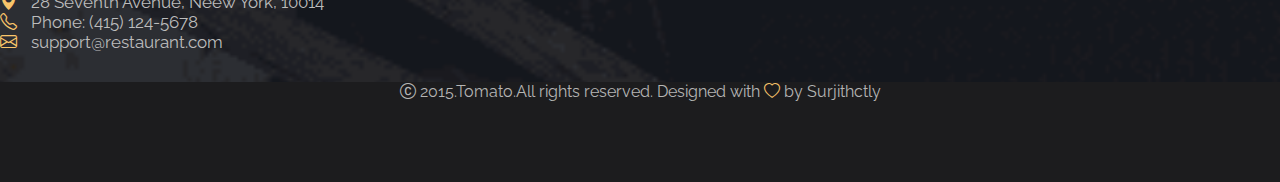
<file: blog.html>
<!DOCTYPE html>
<html lang="en">
  <head>
    <meta charset="UTF-8" />
    <meta name="viewport" content="width=device-width, initial-scale=1.0" />
    <title>Restaurant Menu</title>
    <!--! Bootstrap CDN  -->
    <link
      href="https://cdn.jsdelivr.net/npm/bootstrap@5.3.1/dist/css/bootstrap.min.css"
      rel="stylesheet"
      integrity="sha384-4bw+/aepP/YC94hEpVNVgiZdgIC5+VKNBQNGCHeKRQN+PtmoHDEXuppvnDJzQIu9"
      crossorigin="anonymous"
    />
    <!--! Bootstrap Link CDN  -->

    <link
      rel="stylesheet"
      href="https://cdn.jsdelivr.net/npm/bootstrap-icons@1.10.5/font/bootstrap-icons.css"
    />

    <link rel="stylesheet" href="css/main.css" />
  </head>
  <body>
    <!--! navbar start -->
    <nav class="navbar navbar-expand-sm">
      <div class="container fixed">
        <a class="navbar-brand text-white text-uppercase" href="#">Logo</a>
        <button
          class="navbar-toggler"
          type="button"
          data-bs-toggle="collapse"
          data-bs-target="#navbarNavDropdown"
          aria-controls="navbarNavDropdown"
          aria-expanded="false"
          aria-label="Toggle navigation"
        >
          <span class="navbar-toggler-icon"><i class="bi bi-list"></i></span>
        </button>
        <div
          class="collapse navbar-collapse justify-content-end"
          id="navbarNavDropdown"
        >
          <ul class="navbar-nav gap-2">
            <li class="nav-item">
              <a
                class="nav-link text-white fw-bold text-uppercase active"
                aria-current="page"
                href="index.html"
                >Home <i class="bi bi-chevron-down"></i
              ></a>
              <!--! dropdown-menu start -->
              <div class="menu-dropdown-wrapper">
                <ul class="menu-dropdown-content">
                  <li>HOME-IMAGE</li>
                  <li>HOME-HEADER SLIDER</li>
                  <li>HOme-Vıdeo Background</li>
                  <li>HOme-Parallax</li>
                  <li>HOme-Scroll anımatıon</li>
                </ul>
              </div>
              <!--! dropdown-menu end -->
            </li>
            <li class="nav-item">
              <a
                class="nav-link text-white fw-bold text-uppercase"
                aria-current="page"
                href="pages.html"
                >Menu<i class="bi bi-chevron-down"></i
              ></a>
              <div class="menu-dropdown-wrapper">
                <ul class="menu-dropdown-content">
                  <li>HOME-lıst</li>
                  <li>HOME-Overplay</li>
                  <li>HOme-tıle</li>
                  <li>HOme-grıd</li>
                  <li>Menu all</li>
                </ul>
              </div>
            </li>
            <li class="nav-item">
              <a
                class="nav-link fw-bold text-white text-uppercase"
                aria-current="page"
                href="reservation.html"
                >Reservatıon<i class="bi bi-chevron-down"></i
              ></a>
              <div class="menu-dropdown-wrapper">
                <ul class="menu-dropdown-content">
                  <li>Reservatıon</li>
                  <li>Reservatıon - Opentable</li>
                </ul>
              </div>
            </li>
            <li class="nav-item">
              <a
                class="nav-link fw-bold text-white text-uppercase"
                aria-current="page"
                href="pages.html"
                >Pages<i class="bi bi-chevron-down"></i
              ></a>
              <div class="menu-dropdown-wrapper">
                <ul class="menu-dropdown-content">
                  <li>About</li>
                  <li>Gallery</li>
                  <li>ShortCodes</li>
                  <li>Logın/Sıgnup</li>
                  <li>404 Page</li>
                </ul>
              </div>
            </li>
            <li class="nav-item">
              <a
                class="nav-link fw-bold text-white text-uppercase"
                aria-current="page"
                href="recipe.html"
                >Recıpe<i class="bi bi-chevron-down"></i
              ></a>
              <div class="menu-dropdown-wrapper">
                <ul class="menu-dropdown-content">
                  <li>Recıpe- 2Col</li>
                  <li>Recıpe- 3col</li>
                  <li>recıpe- 4col</li>
                  <li>recıpe- Masonry</li>
                  <li>recıpe- sıngle</li>
                </ul>
              </div>
            </li>
            <li class="nav-item">
              <a
                class="nav-link fw-bold text-white text-uppercase"
                aria-current="page"
                href="blog.html"
                >Blog<i class="bi bi-chevron-down"></i
              ></a>
              <div class="menu-dropdown-wrapper">
                <ul class="menu-dropdown-content">
                  <li>Blog- Rıght sıdebar</li>
                  <li>Blog- left sıdebar</li>
                  <li>Blog- fullwıdth</li>
                  <li>blog- masonry</li>
                  <li>blog- sıngle</li>
                </ul>
              </div>
            </li>
            <li class="nav-item">
              <a
                class="nav-link fw-bold text-white text-uppercase"
                aria-current="page"
                href="shop.html"
                >Shop<i class="bi bi-chevron-down"></i
              ></a>
              <div class="menu-dropdown-wrapper">
                <ul class="menu-dropdown-content">
                  <li>Shop-full</li>
                  <li>Shop- left sıdebar</li>
                  <li>Shop- right sıdebar</li>
                  <li>shop- cart</li>
                  <li>shop- checkout</li>
                  <li>shop- account</li>
                  <li>shop- account detaıl</li>
                </ul>
              </div>
            </li>
            <li class="nav-item">
              <a
                class="nav-link fw-bold text-white text-uppercase"
                aria-current="page"
                href="contact.html"
                >Contact
              </a>
            </li>

            <li class="nav-item">
              <a
                class="nav-link text-white text-uppercase"
                aria-current="page"
                href="#"
                ><i class="bi bi-cart3"></i>
                <span class="span header-cart-count">0</span>

                <i class="bi bi-chevron-down"></i>
              </a>
            </li>
          </ul>
        </div>
      </div>
    </nav>
    <!--! navbar end -->
    <!--! hero img end -->
    <section class="hero-img-1">
      <div
        class="d-flex flex-column align-items-center justify-content-center h-100"
      >
        <h2 class="text-white">BLOG PAGE</h2>
        <p class="text-white">
          Tomato is a delicious restaurant website template
        </p>
      </div>
    </section>
    <!--! hero img end -->
    <!--! content start -->
    <section class="blog-content">
      <div class="container">
        <div class="blog-article">
          <div class="row justify-content-center">
            <div class="col-md-10 col-md-offset-1">
              <div class="post-img">
                <img src="img/blog/1.jpg " class="img-fluid" alt="" />
              </div>
            </div>
          </div>
          <div class="row border-b">
            <div class="col-md-7 col-sm-7">
              <h4>
                <a href="#">Blog Heading Here</a>
              </h4>
            </div>
            <div class="col-md-5 col-sm-5">
              <div class="post-date">Oct-05-2015, 20 Comments</div>
            </div>
          </div>
          <hr />
          <p>
            Lorem Ipsum is simply dummy text of the printing and typesetting
            industry. Lorem Ipsum has been the industry's standard dummy text
            ever since the 1500s, when an unknown printer took a galley of type
            and scrambled it to make a type specimen book. It has survived not
            only five centuries, but also the leap into electronic.
          </p>

          <div class="reservation-btn-1">
            <button type="submit" class="align-items-start">Read More</button>
          </div>
        </div>
        <div class="blog-article">
          <div class="row justify-content-center">
            <div class="col-md-10 col-md-offset-1">
              <div class="post-img">
                <img src="img/blog/3.jpg " class="img-fluid" alt="" />
              </div>
            </div>
          </div>
          <div class="row border-b">
            <div class="col-md-7 col-sm-7">
              <h4>
                <a href="#">Blog Heading Here</a>
              </h4>
            </div>
            <div class="col-md-5 col-sm-5">
              <div class="post-date">Oct-05-2015, 20 Comments</div>
            </div>
          </div>
          <hr />
          <p>
            Lorem Ipsum is simply dummy text of the printing and typesetting
            industry. Lorem Ipsum has been the industry's standard dummy text
            ever since the 1500s, when an unknown printer took a galley of type
            and scrambled it to make a type specimen book. It has survived not
            only five centuries, but also the leap into electronic.
          </p>

          <div class="reservation-btn-1">
            <button type="submit" class="align-items-start">Read More</button>
          </div>
        </div>
      </div>
    </section>
    <!--! content end -->
    <!--! subscribe start -->
    <section class="subscribe">
      <div class="container">
        <div class="row">
          <div class="col-md-12 text-center">
            <h1>Subscribe</h1>
            <p>Get updates about new dishes and upcoming events</p>
            <form>
              <div class="form-group">
                <input type="text" placeholder="Your Email Address" required />
                <button type="submit" class="">
                  <i class="bi bi-chevron-right"></i>
                </button>
              </div>
            </form>
          </div>
        </div>
      </div>
    </section>
    <!--! subscribe end -->
    <!--! footer start -->
    <footer class="footer">
      <div class="container">
        <div class="row">
          <div class="col-md-4 col-sm-12">
            <h1>about us</h1>
            <p>
              Duis leo justo, condimentum at purus eu,Aenean sed dolor sem.
              Etiam massa libero, auctor vitae egestas et, accumsan quis
              nunc.Duis leo justo, condimentum at purus eu, posuere pretium
              tellus.
            </p>
            <a href="#">Read more →</a>
          </div>
          <div class="col-md-4 col-sm-6">
            <h1>Recent post</h1>
            <div class="footer-blog">
              <a href="#">
                <img src="img/thumbs/thumb8.png" alt="" />
                <p class="footer-blog-text">
                  Hand picked ingredients for our best customers
                </p>
                <p class="footer-blog-date">29 may 2015</p>
              </a>
            </div>
            <div class="footer-blog">
              <a href="#">
                <img src="img/thumbs/thumb9.png" alt="" />
                <p class="footer-blog-text">
                  Daily special foods that you will going to love
                </p>
                <p class="footer-blog-date">29 may 2015</p>
              </a>
            </div>
          </div>
          <div class="col-md-4 col-sm-6">
            <h1>Reach us</h1>
            <div class="footer-social-icons">
              <a href="#">
                <i class="bi bi-facebook"></i>
              </a>
              <a href="#">
                <i class="bi bi-twitter"></i>
              </a>
              <a href="#">
                <i class="bi bi-google"></i>
              </a>
              <a href="#">
                <i class="bi bi-youtube"></i>
              </a>
              <a href="#">
                <i class="bi bi-vimeo"></i>
              </a>
              <a href="#">
                <i class="bi bi-pinterest"></i>
              </a>
              <a href="#">
                <i class="bi bi-linkedin"></i>
              </a>
            </div>
            <div class="footer-address">
              <p>
                <i class="bi bi-geo-alt-fill"></i>
                28 Seventh Avenue, Neew York, 10014
              </p>
              <p>
                <i class="bi bi-telephone"></i>
                Phone: (415) 124-5678
              </p>
              <p>
                <i class="bi bi-envelope"></i>
                support@restaurant.com
              </p>
            </div>
          </div>
        </div>
      </div>
      <div class="footer-copyrights">
        <div class="container">
          <div class="row">
            <div class="col-md-12">
              <p>
                <i class="bi bi-c-circle"></i>
                2015.Tomato.All rights reserved. Designed with
                <i class="bi bi-heart"></i> by Surjithctly
              </p>
            </div>
          </div>
        </div>
      </div>
    </footer>
    <!--! footer end -->
    <script src="js/main.js" type="module"></script>
    <script src="js/slider.js" type="module"></script>
    <script
      src="https://cdn.jsdelivr.net/npm/bootstrap@5.3.1/dist/js/bootstrap.bundle.min.js"
      integrity="sha384-HwwvtgBNo3bZJJLYd8oVXjrBZt8cqVSpeBNS5n7C8IVInixGAoxmnlMuBnhbgrkm"
      crossorigin="anonymous"
    ></script>
  </body>
</html>
</file>
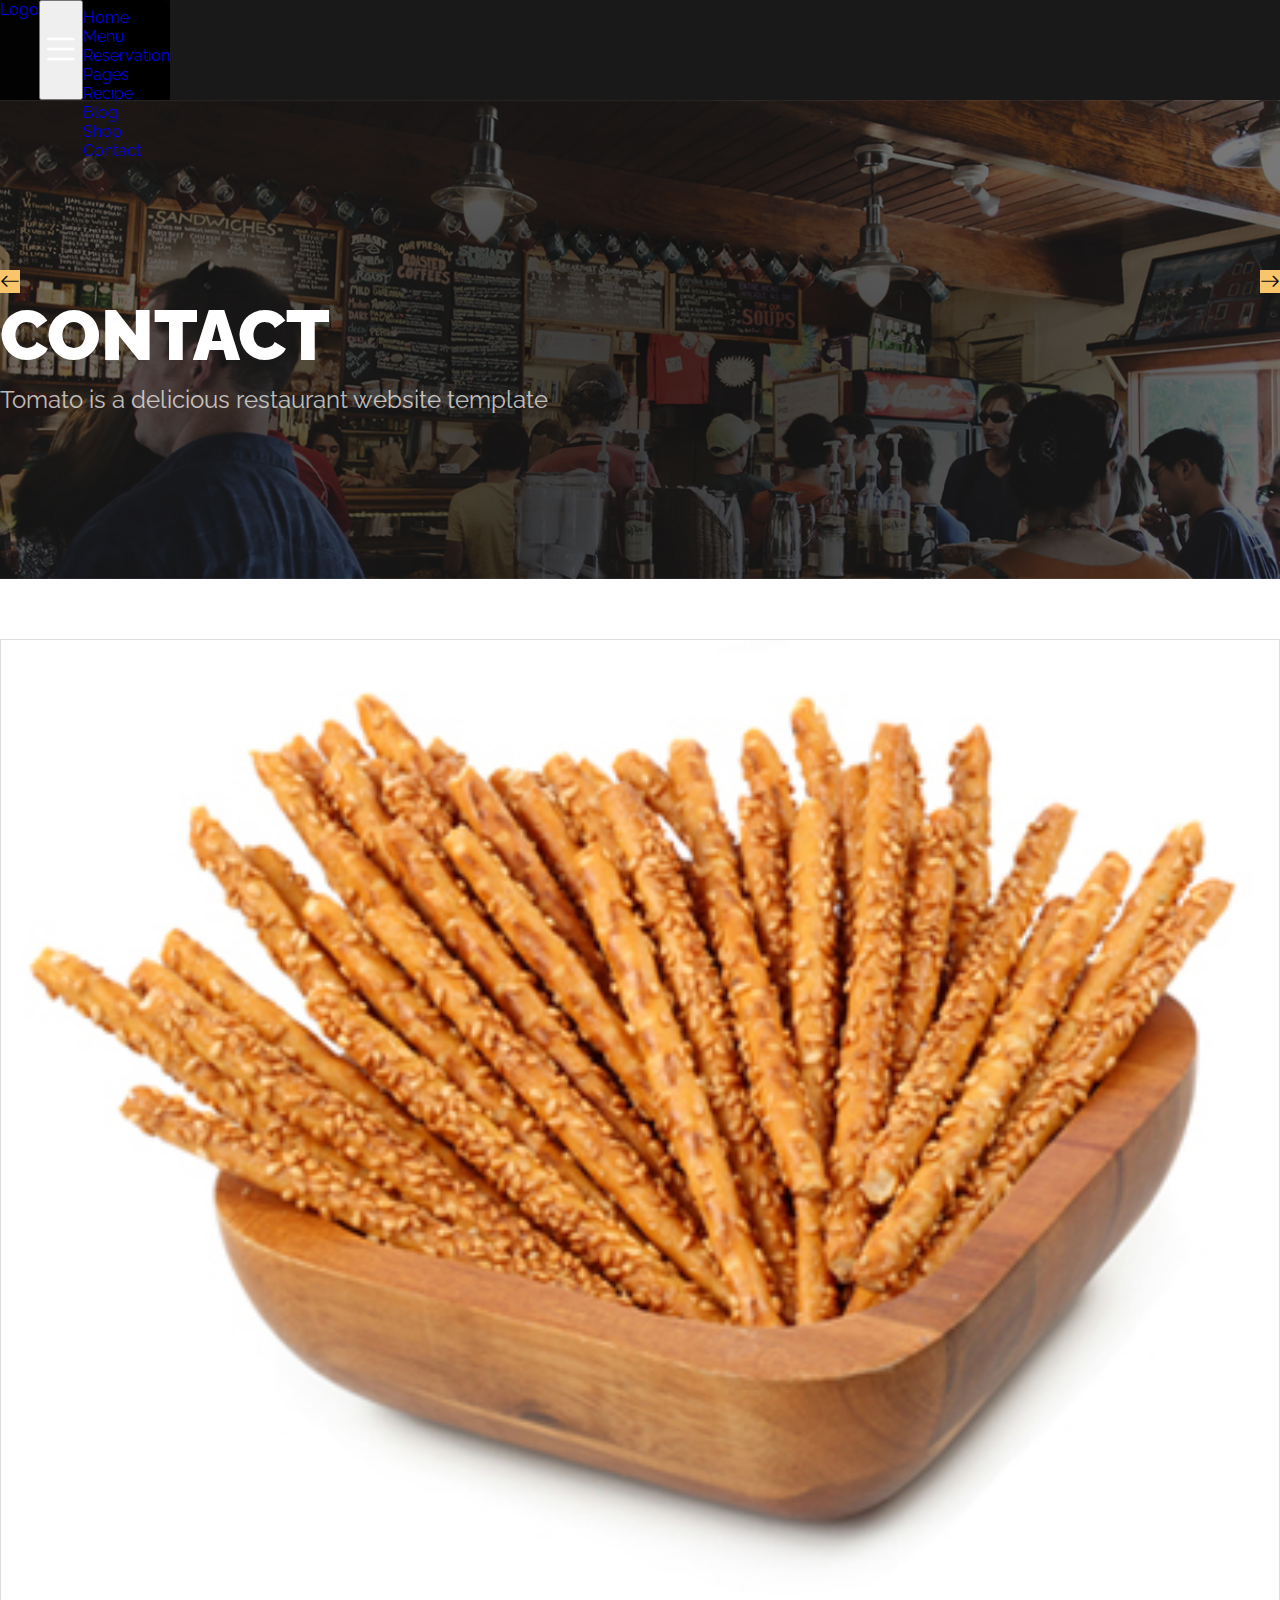
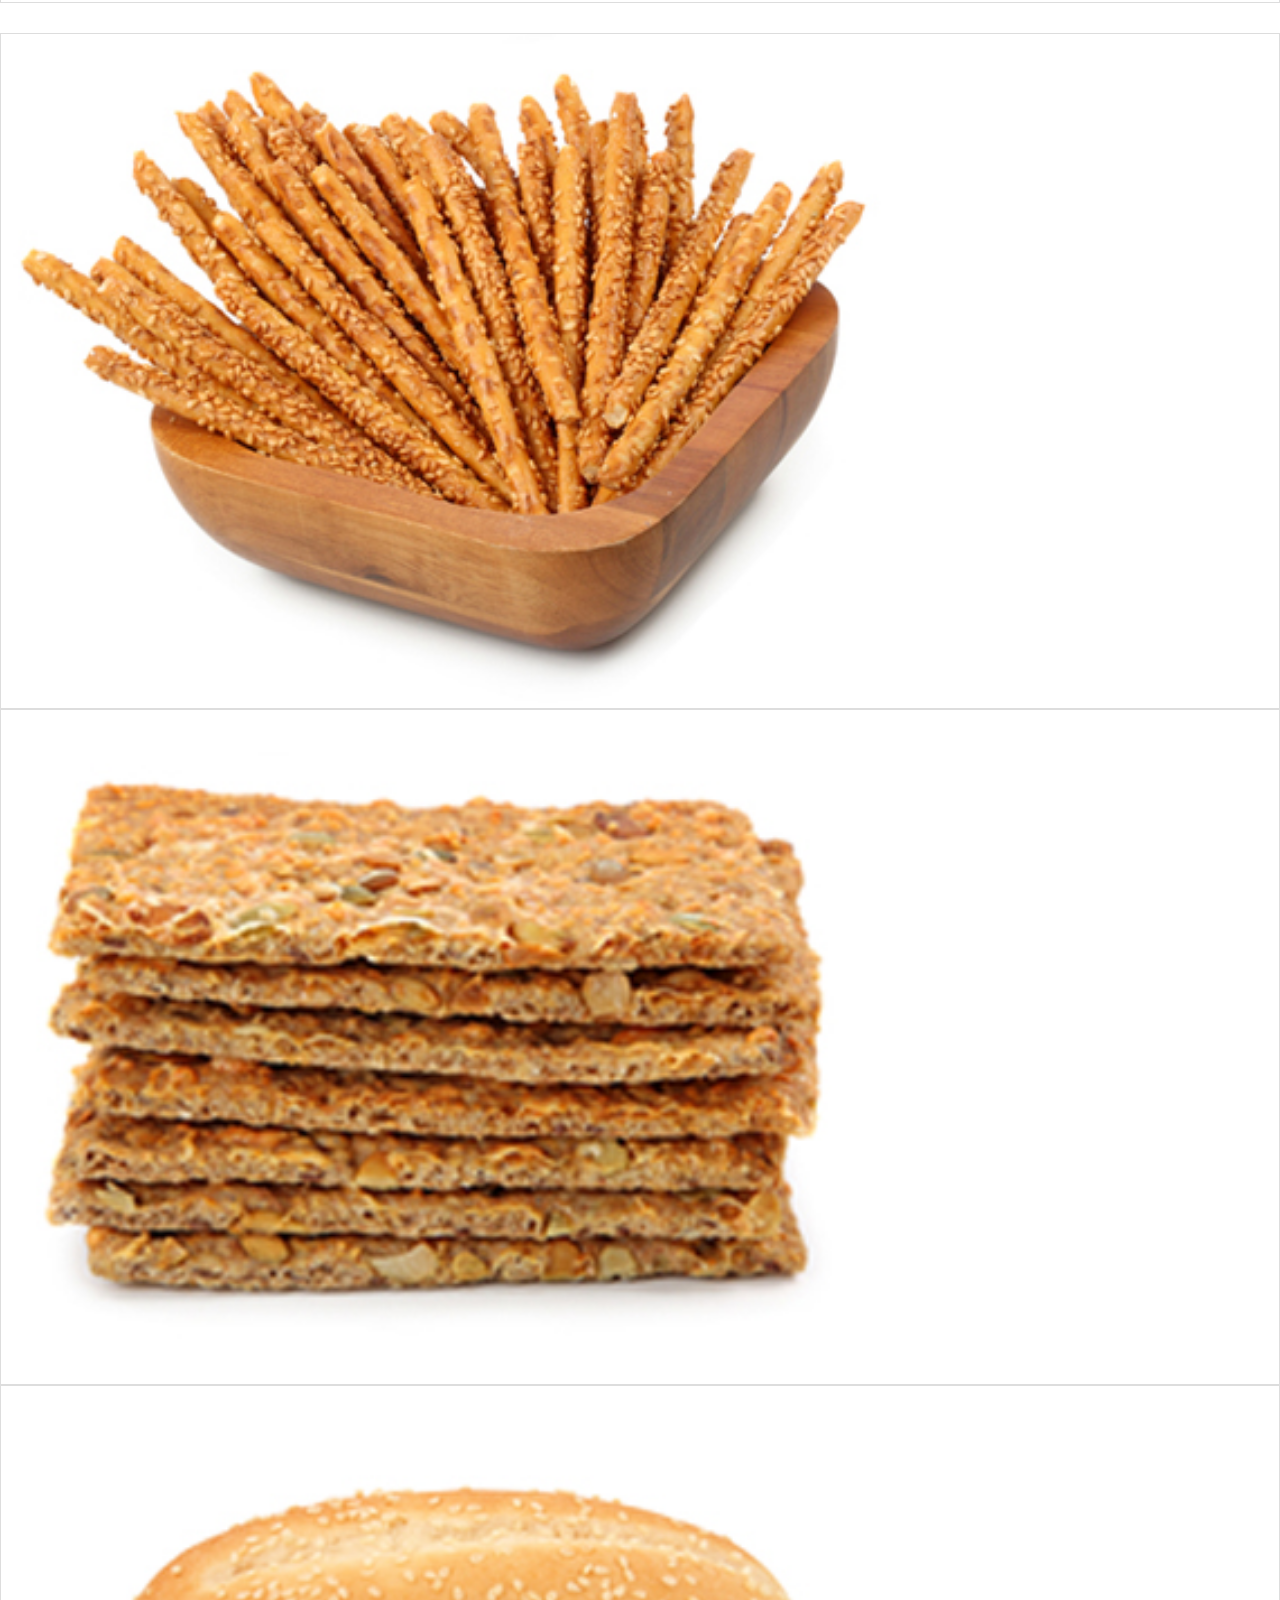
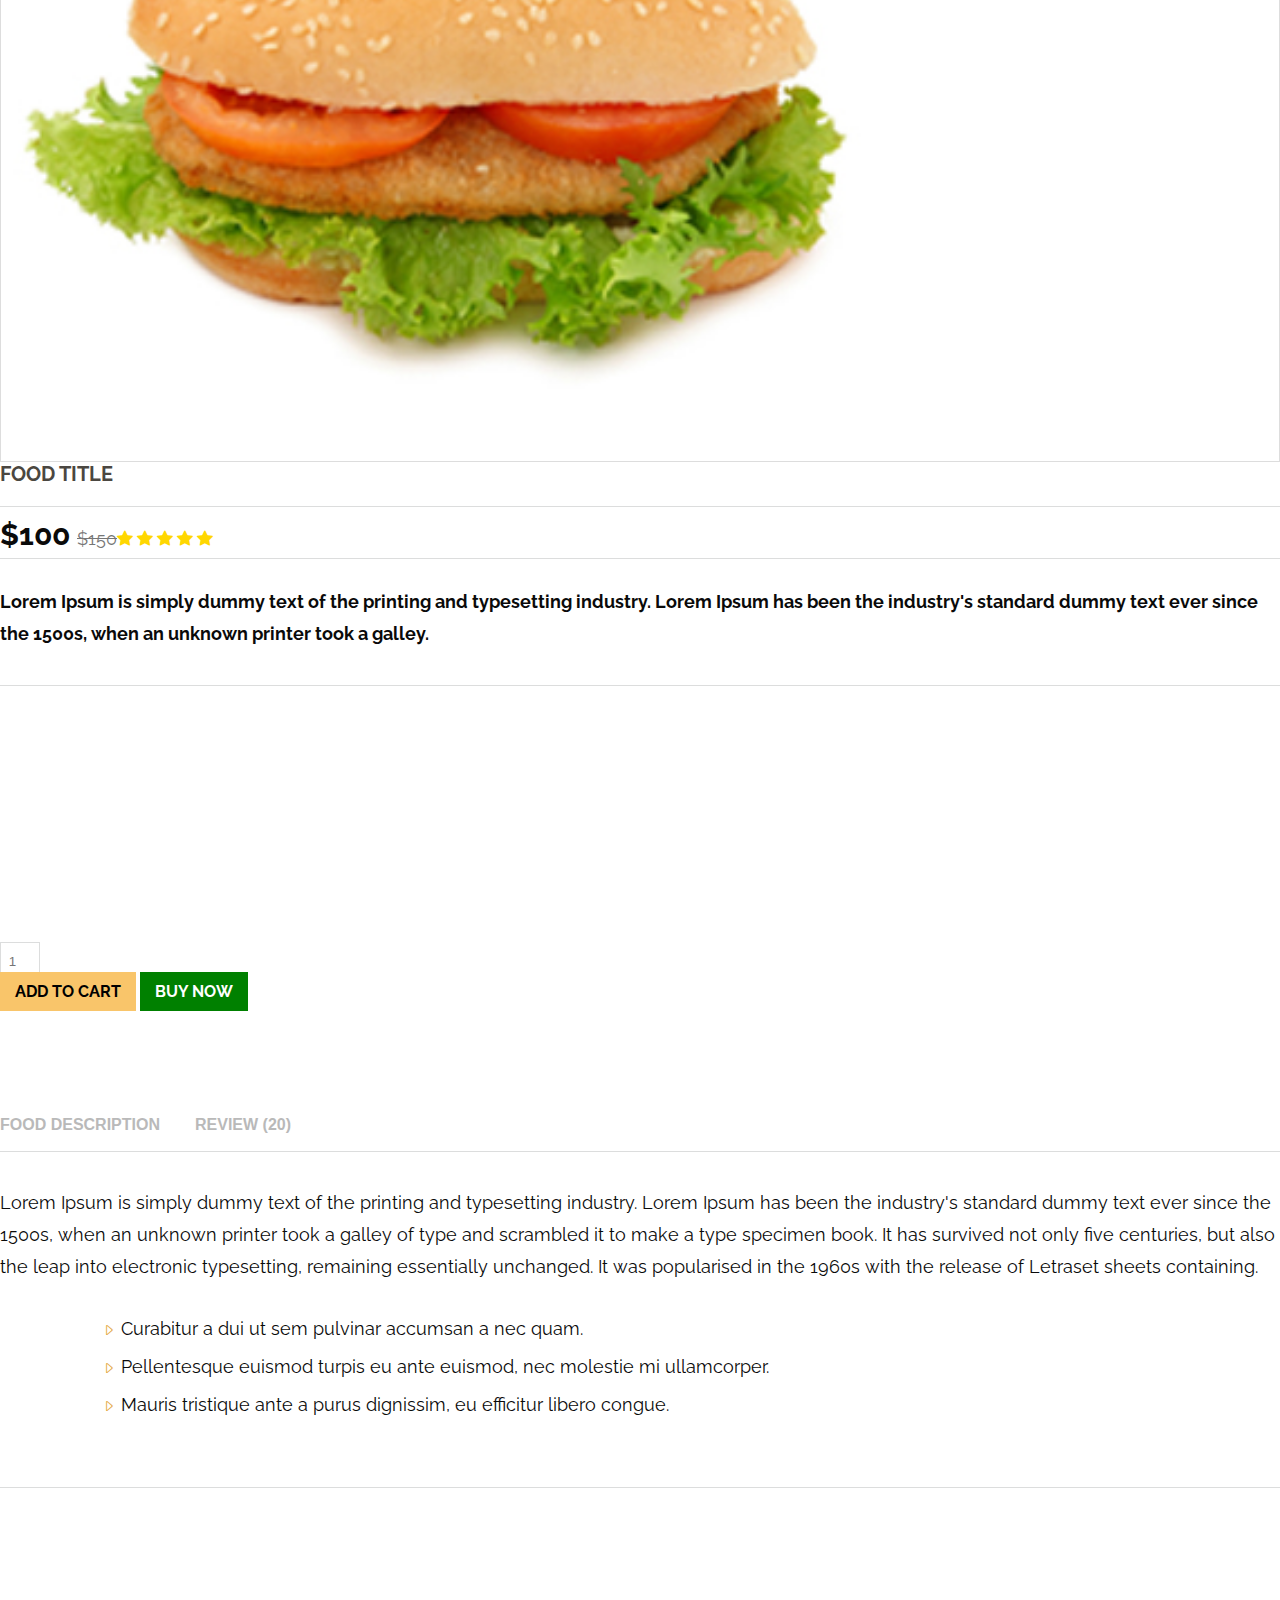
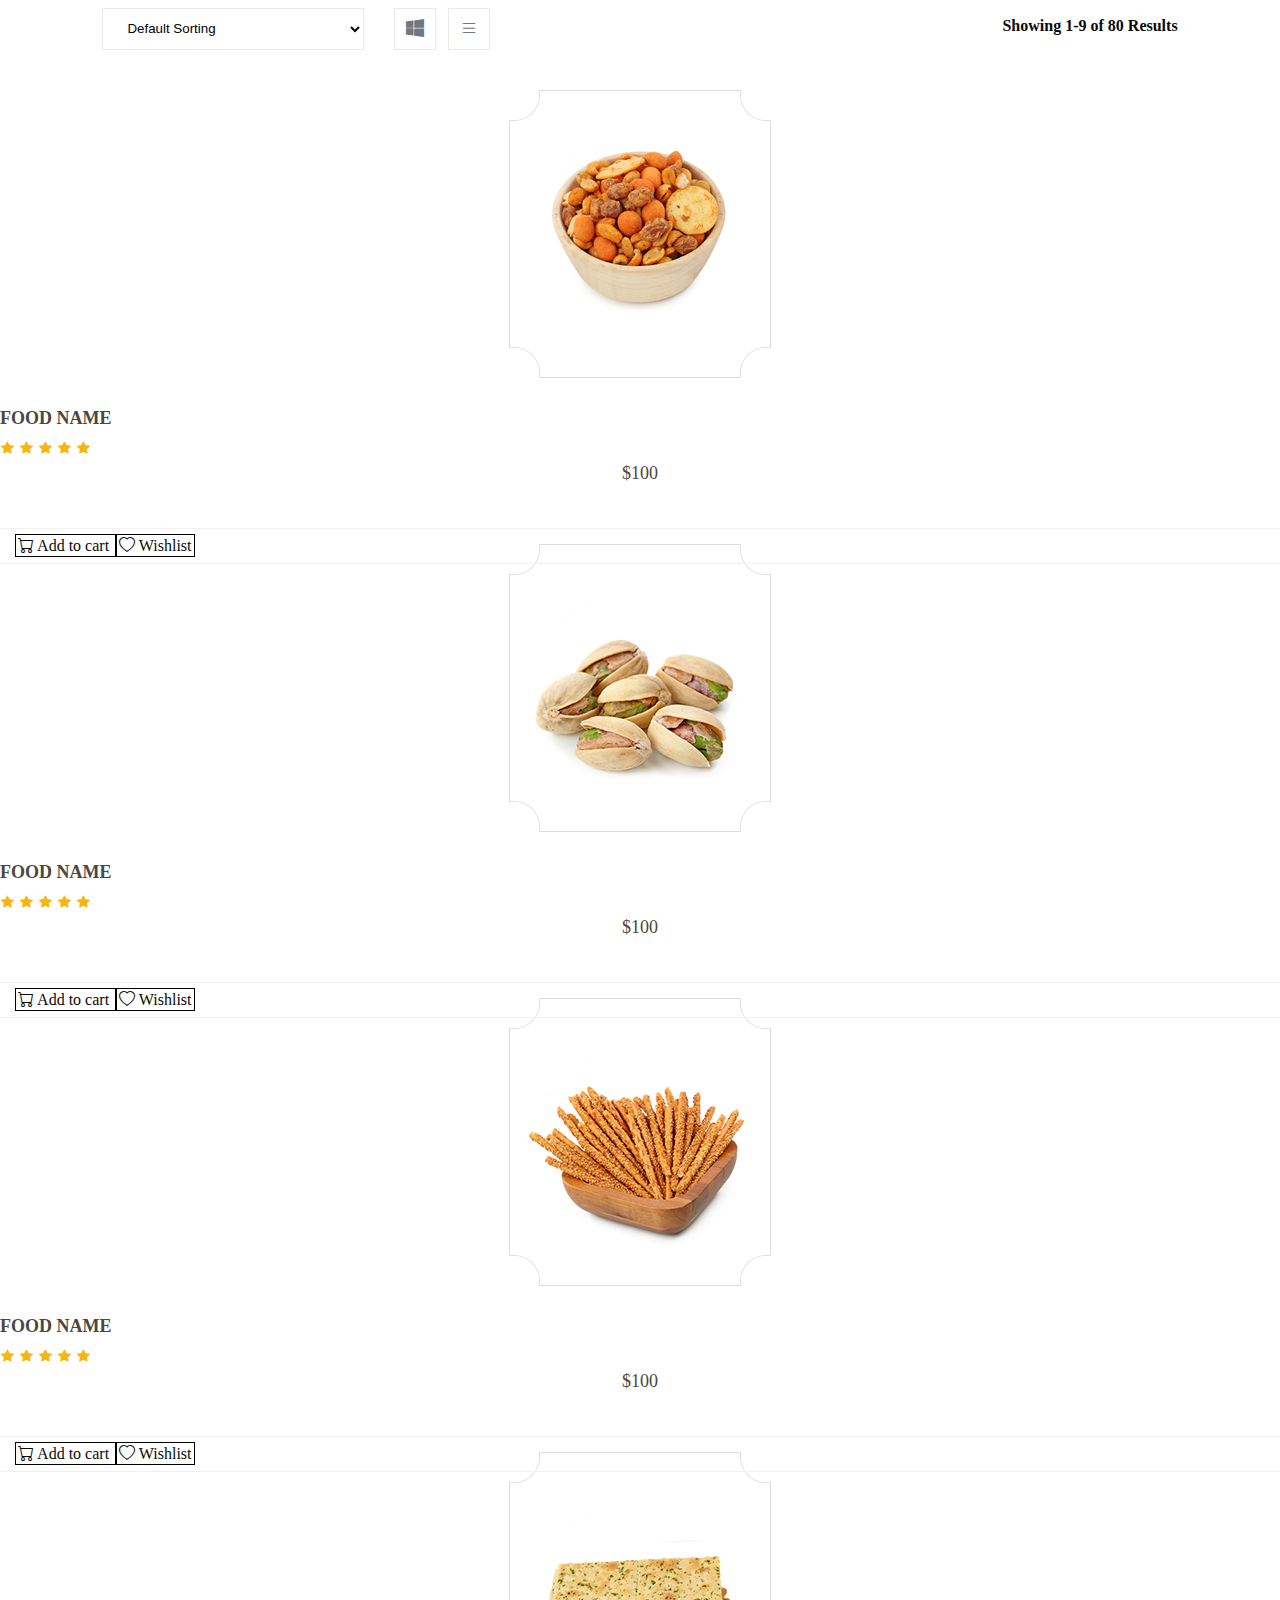
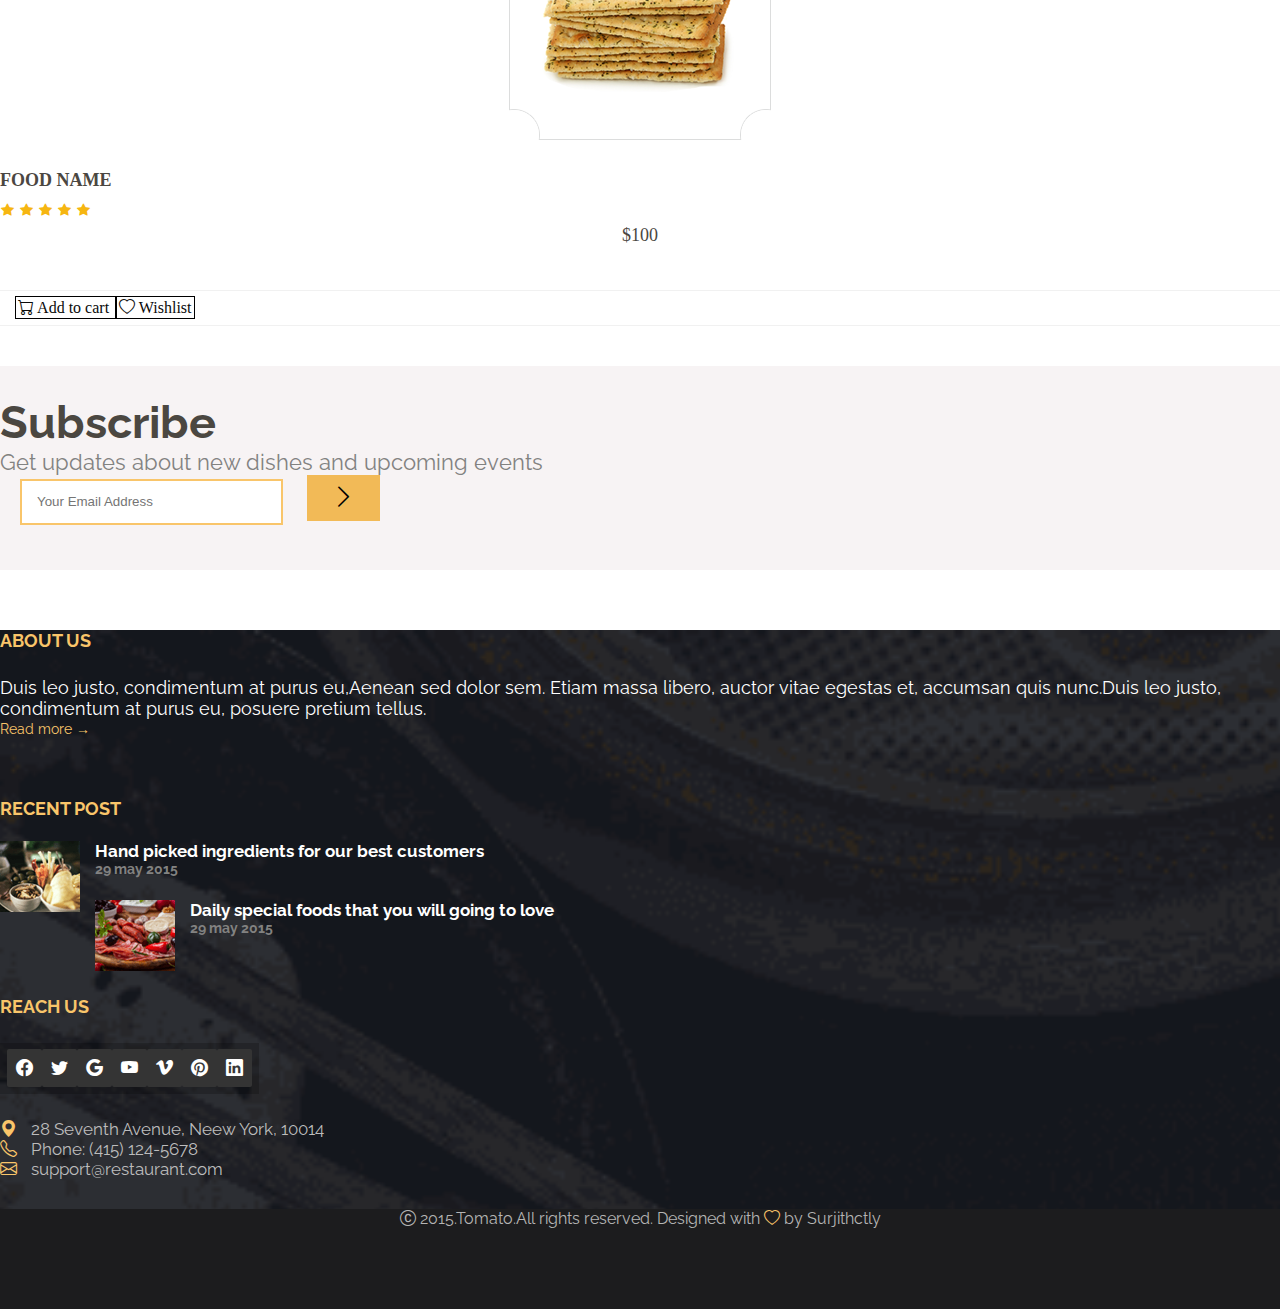
<file: card.html>
<!DOCTYPE html>
<html lang="en">
  <head>
    <meta charset="UTF-8" />
    <meta name="viewport" content="width=device-width, initial-scale=1.0" />
    <title>Restaurant Menu</title>
    <!--! Bootstrap CDN  -->
    <link
      href="https://cdn.jsdelivr.net/npm/bootstrap@5.3.1/dist/css/bootstrap.min.css"
      rel="stylesheet"
      integrity="sha384-4bw+/aepP/YC94hEpVNVgiZdgIC5+VKNBQNGCHeKRQN+PtmoHDEXuppvnDJzQIu9"
      crossorigin="anonymous"
    />
    <!--! Bootstrap Link CDN  -->

    <link
      rel="stylesheet"
      href="https://cdn.jsdelivr.net/npm/bootstrap-icons@1.10.5/font/bootstrap-icons.css"
    />

    <link rel="stylesheet" href="css/main.css" />
  </head>
  <body>
    <!--! navbar start -->
    <nav class="navbar navbar-expand-sm">
      <div class="container fixed">
        <a class="navbar-brand text-white text-uppercase" href="#">Logo</a>
        <button
          class="navbar-toggler"
          type="button"
          data-bs-toggle="collapse"
          data-bs-target="#navbarNavDropdown"
          aria-controls="navbarNavDropdown"
          aria-expanded="false"
          aria-label="Toggle navigation"
        >
          <span class="navbar-toggler-icon"><i class="bi bi-list"></i></span>
        </button>
        <div
          class="collapse navbar-collapse justify-content-end"
          id="navbarNavDropdown"
        >
          <ul class="navbar-nav gap-2">
            <li class="nav-item">
              <a
                class="nav-link text-white fw-bold text-uppercase active"
                aria-current="page"
                href="index.html"
                >Home <i class="bi bi-chevron-down"></i
              ></a>
              <!--! dropdown-menu start -->
              <div class="menu-dropdown-wrapper">
                <ul class="menu-dropdown-content">
                  <li>HOME-IMAGE</li>
                  <li>HOME-HEADER SLIDER</li>
                  <li>HOme-Vıdeo Background</li>
                  <li>HOme-Parallax</li>
                  <li>HOme-Scroll anımatıon</li>
                </ul>
              </div>
              <!--! dropdown-menu end -->
            </li>
            <li class="nav-item">
              <a
                class="nav-link text-white fw-bold text-uppercase"
                aria-current="page"
                href="menu.html"
                >Menu<i class="bi bi-chevron-down"></i
              ></a>
              <div class="menu-dropdown-wrapper">
                <ul class="menu-dropdown-content">
                  <li>HOME-lıst</li>
                  <li>HOME-Overplay</li>
                  <li>HOme-tıle</li>
                  <li>HOme-grıd</li>
                  <li>Menu all</li>
                </ul>
              </div>
            </li>
            <li class="nav-item">
              <a
                class="nav-link fw-bold text-white text-uppercase"
                aria-current="page"
                href="reservation.html"
                >Reservatıon<i class="bi bi-chevron-down"></i
              ></a>
              <div class="menu-dropdown-wrapper">
                <ul class="menu-dropdown-content">
                  <li>Reservatıon</li>
                  <li>Reservatıon - Opentable</li>
                </ul>
              </div>
            </li>
            <li class="nav-item">
              <a
                class="nav-link fw-bold text-white text-uppercase"
                aria-current="page"
                href="pages.html"
                >Pages<i class="bi bi-chevron-down"></i
              ></a>
              <div class="menu-dropdown-wrapper">
                <ul class="menu-dropdown-content">
                  <li>About</li>
                  <li>Gallery</li>
                  <li>ShortCodes</li>
                  <li>Logın/Sıgnup</li>
                  <li>404 Page</li>
                </ul>
              </div>
            </li>
            <li class="nav-item">
              <a
                class="nav-link fw-bold text-white text-uppercase"
                aria-current="page"
                href="recipe.html"
                >Recıpe<i class="bi bi-chevron-down"></i
              ></a>
              <div class="menu-dropdown-wrapper">
                <ul class="menu-dropdown-content">
                  <li>Recıpe- 2Col</li>
                  <li>Recıpe- 3col</li>
                  <li>recıpe- 4col</li>
                  <li>recıpe- Masonry</li>
                  <li>recıpe- sıngle</li>
                </ul>
              </div>
            </li>
            <li class="nav-item">
              <a
                class="nav-link fw-bold text-white text-uppercase"
                aria-current="page"
                href="blog.html"
                >Blog<i class="bi bi-chevron-down"></i
              ></a>
              <div class="menu-dropdown-wrapper">
                <ul class="menu-dropdown-content">
                  <li>Blog- Rıght sıdebar</li>
                  <li>Blog- left sıdebar</li>
                  <li>Blog- fullwıdth</li>
                  <li>blog- masonry</li>
                  <li>blog- sıngle</li>
                </ul>
              </div>
            </li>
            <li class="nav-item">
              <a
                class="nav-link fw-bold text-white text-uppercase"
                aria-current="page"
                href="shop.html"
                >Shop<i class="bi bi-chevron-down"></i
              ></a>
              <div class="menu-dropdown-wrapper">
                <ul class="menu-dropdown-content">
                  <li>Shop-full</li>
                  <li>Shop- left sıdebar</li>
                  <li>Shop- right sıdebar</li>
                  <li>shop- cart</li>
                  <li>shop- checkout</li>
                  <li>shop- account</li>
                  <li>shop- account detaıl</li>
                </ul>
              </div>
            </li>
            <li class="nav-item">
              <a
                class="nav-link fw-bold text-white text-uppercase"
                aria-current="page"
                href="contact.html"
                >Contact
              </a>
            </li>

            <li class="nav-item">
              <a
                class="nav-link text-white text-uppercase"
                aria-current="page"
                href="#"
                ><i class="bi bi-cart3"></i>
                <span class="span header-cart-count">0</span>

                <i class="bi bi-chevron-down"></i>
              </a>
            </li>
          </ul>
        </div>
      </div>
    </nav>
    <!--! navbar end -->
    <!--! hero img end -->
    <section class="hero-img-1">
      <div
        class="d-flex flex-column align-items-center justify-content-center h-100"
      >
        <h2 class="text-white">CONTACT</h2>
        <p class="text-white">
          Tomato is a delicious restaurant website template
        </p>
      </div>
    </section>
    <!--! hero img end -->
    <!--! shop-content start -->
    <section class="shop-content">
      <div class="container">
        <div class="row">
          <div class="col-md-6 position-relative">
            <div class="single-shop">
              <div class="single-slide">
                <img src="img/shop/shop-content/1.jpg" alt="" />
              </div>
            </div>
            <div class="single-small d-flex position-relative gap-1">
              <div
                class="single-small-img d-flex align-content-center justify-content-center w-100"
              >
                <img src="img/shop/shop-content/1.jpg" alt="" class="d-block" />
              </div>
              <div
                class="single-small-img d-flex align-content-center justify-content-center w-100"
              >
                <img src="img/shop/shop-content/2.jpg" alt="" class="d-block" />
              </div>
              <div
                class="single-small-img d-flex align-content-center justify-content-center w-100"
              >
                <img src="img/shop/shop-content/3.jpg" alt="" class="d-block" />
              </div>
              <div class="buttons">
                <button class="prev"><i class="bi bi-arrow-left"></i></button>
                <button class="prev"><i class="bi bi-arrow-right"></i></button>
              </div>
            </div>
          </div>
          <div class="col-md-6">
            <div class="shop-single-info">
              <div class="shop-single-title">
                <h3 class="text-left">FOOD TITLE</h3>
              </div>
              <div
                class="shop-single-price d-flex w-100 justify-content-between"
              >
                <div class="pull-left">$100 <span>$150</span></div>
                <div class="rc-ratings pull-right">
                  <i class="bi bi-star-fill"></i>
                  <i class="bi bi-star-fill"></i>
                  <i class="bi bi-star-fill"></i>
                  <i class="bi bi-star-fill"></i>
                  <i class="bi bi-star-fill"></i>
                </div>
              </div>
              <p>
                Lorem Ipsum is simply dummy text of the printing and typesetting
                industry. Lorem Ipsum has been the industry's standard dummy
                text ever since the 1500s, when an unknown printer took a
                galley.
              </p>
              <div
                class="quantity d-flex w-100 align-items-center justify-content-between"
              >
                <input type="number" placeholder="1" />
                <div class="buy-button">
                  <a href="#">Add To cart</a>
                  <a href="#" class="bg-green">Buy Now </a>
                </div>
              </div>
            </div>
          </div>
        </div>
        <div class="tab-style3">
          <div class="align-center">
            <ul class="nav-tabs">
              <li class="active">
                <button class="fw-bold open1">Food Description</button>
              </li>
              <li>
                <button class="fw-bold open">Review (20)</button>
              </li>
            </ul>
          </div>
          <div class="tab-content">
            <div class="tab-panel">
              <p>
                Lorem Ipsum is simply dummy text of the printing and typesetting
                industry. Lorem Ipsum has been the industry's standard dummy
                text ever since the 1500s, when an unknown printer took a galley
                of type and scrambled it to make a type specimen book. It has
                survived not only five centuries, but also the leap into
                electronic typesetting, remaining essentially unchanged. It was
                popularised in the 1960s with the release of Letraset sheets
                containing.
              </p>
              <p class="list">
                <span>
                  <i class="bi bi-caret-right"></i>
                  Curabitur a dui ut sem pulvinar accumsan a nec quam.
                </span>
                <span>
                  <i class="bi bi-caret-right"></i>
                  Pellentesque euismod turpis eu ante euismod, nec molestie mi
                  ullamcorper.
                </span>
                <span>
                  <i class="bi bi-caret-right"></i>
                  Mauris tristique ante a purus dignissim, eu efficitur libero
                  congue.
                </span>
              </p>
            </div>
          </div>
        </div>
        <div class="tab-panel-review">
          <div class="col-md-12">
            <h4 class="text-left fw-bold">3 REVIEWS FOR FOOD</h4>
            <br />
            <ul class="comment-list">
              <li>
                <a href="#" class="pull-left">
                  <img src="img/review/1 (1).jpg" width="50" alt="" />
                </a>
                <div class="comment-meta">
                  <a href="#">John Doe</a>
                  <span>
                    <em>Feb 17, 2015, at 11:34</em>
                  </span>
                </div>
                <div class="rating2">
                  <span>★</span>
                  <span>★</span>
                  <span>★</span>
                  <span>★</span>
                  <span>★</span>
                </div>
                <p>
                  Lorem ipsum dolor sit amet, consectetur adipiscing elit. Sed
                  auctor sit amet urna nec tempor. Nullam pellentesque in orci
                  in luctus. Sed convallis tempor tellus a faucibus. Suspendisse
                  et quam eu velit commodo tempus.
                </p>
              </li>
              <li>
                <a href="#" class="pull-left">
                  <img src="img/review/2.jpg" width="50" alt="" />
                </a>
                <div class="comment-meta">
                  <a href="#">Rebecca </a>
                  <span>
                    <em>Feb 17, 2015, at 11:34</em>
                  </span>
                </div>
                <div class="rating2">
                  <span>★</span>
                  <span>★</span>
                  <span>★</span>
                  <span>★</span>
                  <span>★</span>
                </div>
                <p>
                  Lorem ipsum dolor sit amet, consectetur adipiscing elit. Sed
                  auctor sit amet urna nec tempor. Nullam pellentesque in orci
                  in luctus. Sed convallis tempor tellus a faucibus. Suspendisse
                  et quam eu velit commodo tempus.
                </p>
              </li>
              <li>
                <a href="#" class="pull-left">
                  <img src="img/review/1 (1).jpg" width="50" alt="" />
                </a>
                <div class="comment-meta">
                  <a href="#">John Doe</a>
                  <span>
                    <em>Feb 17, 2015, at 11:34</em>
                  </span>
                </div>
                <div class="rating2">
                  <span>★</span>
                  <span>★</span>
                  <span>★</span>
                  <span>★</span>
                  <span>★</span>
                </div>
                <p>
                  Lorem ipsum dolor sit amet, consectetur adipiscing elit. Sed
                  auctor sit amet urna nec tempor. Nullam pellentesque in orci
                  in luctus. Sed convallis tempor tellus a faucibus. Suspendisse
                  et quam eu velit commodo tempus.
                </p>
              </li>
            </ul>
          </div>
        </div>
      </div>
    </section>
    <!--! shop-content end -->
    <!--! shop start -->
    <section class="shop">
      <div class="container">
        <div class="row">
          <div class="col-md-12 col-md-offset-1">
            <div class="shop-grid">
              <select>
                <option>Default Sorting</option>
                <option>Cakes</option>
                <option>Breads</option>
                <option>Fries</option>
                <option>Pizza</option>
              </select>
              <div class="sg-list">
                <a href="#">
                  <i class="bi bi-windows"></i>
                </a>
                <a href="#">
                  <i class="bi bi-list"></i>
                </a>
              </div>
              <span>Showing 1-9 of 80 Results</span>
            </div>
            <div class="shop-products">
              <div class="row">
                <div class="col-md-3 col-sm-6">
                  <div class="shop-info">
                    <div class="shop-img">
                      <img src="img/shop/1.png" alt="" />
                    </div>
                    <h4 class="text-center">
                      <a href="#">Food Name</a>
                    </h4>
                    <div class="sp-ratings text-center">
                      <i class="bi bi-star-fill"></i>
                      <i class="bi bi-star-fill"></i>
                      <i class="bi bi-star-fill"></i>
                      <i class="bi bi-star-fill"></i>
                      <i class="bi bi-star-fill"></i>
                    </div>
                    <div class="shop-price">$100</div>
                    <div class="shop-meta d-flex justify-content-around">
                      <a href="#"> <i class="bi bi-cart"></i> Add to cart </a>
                      <a href="#"> <i class="bi bi-heart"></i> Wishlist </a>
                    </div>
                  </div>
                </div>
                <div class="col-md-3 col-sm-6">
                  <div class="shop-info">
                    <div class="shop-img">
                      <img src="img/shop/2.png" alt="" />
                    </div>
                    <h4 class="text-center">
                      <a href="#">Food Name</a>
                    </h4>
                    <div class="sp-ratings text-center">
                      <i class="bi bi-star-fill"></i>
                      <i class="bi bi-star-fill"></i>
                      <i class="bi bi-star-fill"></i>
                      <i class="bi bi-star-fill"></i>
                      <i class="bi bi-star-fill"></i>
                    </div>
                    <div class="shop-price">$100</div>
                    <div class="shop-meta d-flex justify-content-around">
                      <a href="#"> <i class="bi bi-cart"></i> Add to cart </a>
                      <a href="#"> <i class="bi bi-heart"></i> Wishlist </a>
                    </div>
                  </div>
                </div>
                <div class="col-md-3 col-sm-6">
                  <div class="shop-info">
                    <div class="shop-img">
                      <img src="img/shop/3.png" alt="" />
                    </div>
                    <h4 class="text-center">
                      <a href="#">Food Name</a>
                    </h4>
                    <div class="sp-ratings text-center">
                      <i class="bi bi-star-fill"></i>
                      <i class="bi bi-star-fill"></i>
                      <i class="bi bi-star-fill"></i>
                      <i class="bi bi-star-fill"></i>
                      <i class="bi bi-star-fill"></i>
                    </div>
                    <div class="shop-price">$100</div>
                    <div class="shop-meta d-flex justify-content-around">
                      <a href="#"> <i class="bi bi-cart"></i> Add to cart </a>
                      <a href="#"> <i class="bi bi-heart"></i> Wishlist </a>
                    </div>
                  </div>
                </div>
                <div class="col-md-3 col-sm-6">
                  <div class="shop-info">
                    <div class="shop-img">
                      <img src="img/shop/4.png" alt="" />
                    </div>
                    <h4 class="text-center">
                      <a href="#">Food Name</a>
                    </h4>
                    <div class="sp-ratings text-center">
                      <i class="bi bi-star-fill"></i>
                      <i class="bi bi-star-fill"></i>
                      <i class="bi bi-star-fill"></i>
                      <i class="bi bi-star-fill"></i>
                      <i class="bi bi-star-fill"></i>
                    </div>
                    <div class="shop-price">$100</div>
                    <div class="shop-meta d-flex justify-content-around">
                      <a href="#"> <i class="bi bi-cart"></i> Add to cart </a>
                      <a href="#"> <i class="bi bi-heart"></i> Wishlist </a>
                    </div>
                  </div>
                </div>
              </div>
            </div>
          </div>
        </div>
      </div>
    </section>
    <!--! shopend -->
    <!--! subscribe start -->
    <section class="subscribe">
      <div class="container">
        <div class="row">
          <div class="col-md-12 text-center">
            <h1>Subscribe</h1>
            <p>Get updates about new dishes and upcoming events</p>
            <form>
              <div class="form-group">
                <input type="text" placeholder="Your Email Address" required />
                <button type="submit" class="">
                  <i class="bi bi-chevron-right"></i>
                </button>
              </div>
            </form>
          </div>
        </div>
      </div>
    </section>
    <!--! subscribe end -->
    <!--! footer start -->
    <footer class="footer">
      <div class="container">
        <div class="row">
          <div class="col-md-4 col-sm-12">
            <h1>about us</h1>
            <p>
              Duis leo justo, condimentum at purus eu,Aenean sed dolor sem.
              Etiam massa libero, auctor vitae egestas et, accumsan quis
              nunc.Duis leo justo, condimentum at purus eu, posuere pretium
              tellus.
            </p>
            <a href="#">Read more →</a>
          </div>
          <div class="col-md-4 col-sm-6">
            <h1>Recent post</h1>
            <div class="footer-blog">
              <a href="#">
                <img src="img/thumbs/thumb8.png" alt="" />
                <p class="footer-blog-text">
                  Hand picked ingredients for our best customers
                </p>
                <p class="footer-blog-date">29 may 2015</p>
              </a>
            </div>
            <div class="footer-blog">
              <a href="#">
                <img src="img/thumbs/thumb9.png" alt="" />
                <p class="footer-blog-text">
                  Daily special foods that you will going to love
                </p>
                <p class="footer-blog-date">29 may 2015</p>
              </a>
            </div>
          </div>
          <div class="col-md-4 col-sm-6">
            <h1>Reach us</h1>
            <div class="footer-social-icons">
              <a href="#">
                <i class="bi bi-facebook"></i>
              </a>
              <a href="#">
                <i class="bi bi-twitter"></i>
              </a>
              <a href="#">
                <i class="bi bi-google"></i>
              </a>
              <a href="#">
                <i class="bi bi-youtube"></i>
              </a>
              <a href="#">
                <i class="bi bi-vimeo"></i>
              </a>
              <a href="#">
                <i class="bi bi-pinterest"></i>
              </a>
              <a href="#">
                <i class="bi bi-linkedin"></i>
              </a>
            </div>
            <div class="footer-address">
              <p>
                <i class="bi bi-geo-alt-fill"></i>
                28 Seventh Avenue, Neew York, 10014
              </p>
              <p>
                <i class="bi bi-telephone"></i>
                Phone: (415) 124-5678
              </p>
              <p>
                <i class="bi bi-envelope"></i>
                support@restaurant.com
              </p>
            </div>
          </div>
        </div>
      </div>
      <div class="footer-copyrights">
        <div class="container">
          <div class="row">
            <div class="col-md-12">
              <p>
                <i class="bi bi-c-circle"></i>
                2015.Tomato.All rights reserved. Designed with
                <i class="bi bi-heart"></i> by Surjithctly
              </p>
            </div>
          </div>
        </div>
      </div>
    </footer>
    <!--! footer end -->
    <script src="js/main.js" type="module"></script>
    <script src="js/slider.js" type="module"></script>
    <script
      src="https://cdn.jsdelivr.net/npm/bootstrap@5.3.1/dist/js/bootstrap.bundle.min.js"
      integrity="sha384-HwwvtgBNo3bZJJLYd8oVXjrBZt8cqVSpeBNS5n7C8IVInixGAoxmnlMuBnhbgrkm"
      crossorigin="anonymous"
    ></script>
  </body>
</html>
</file>
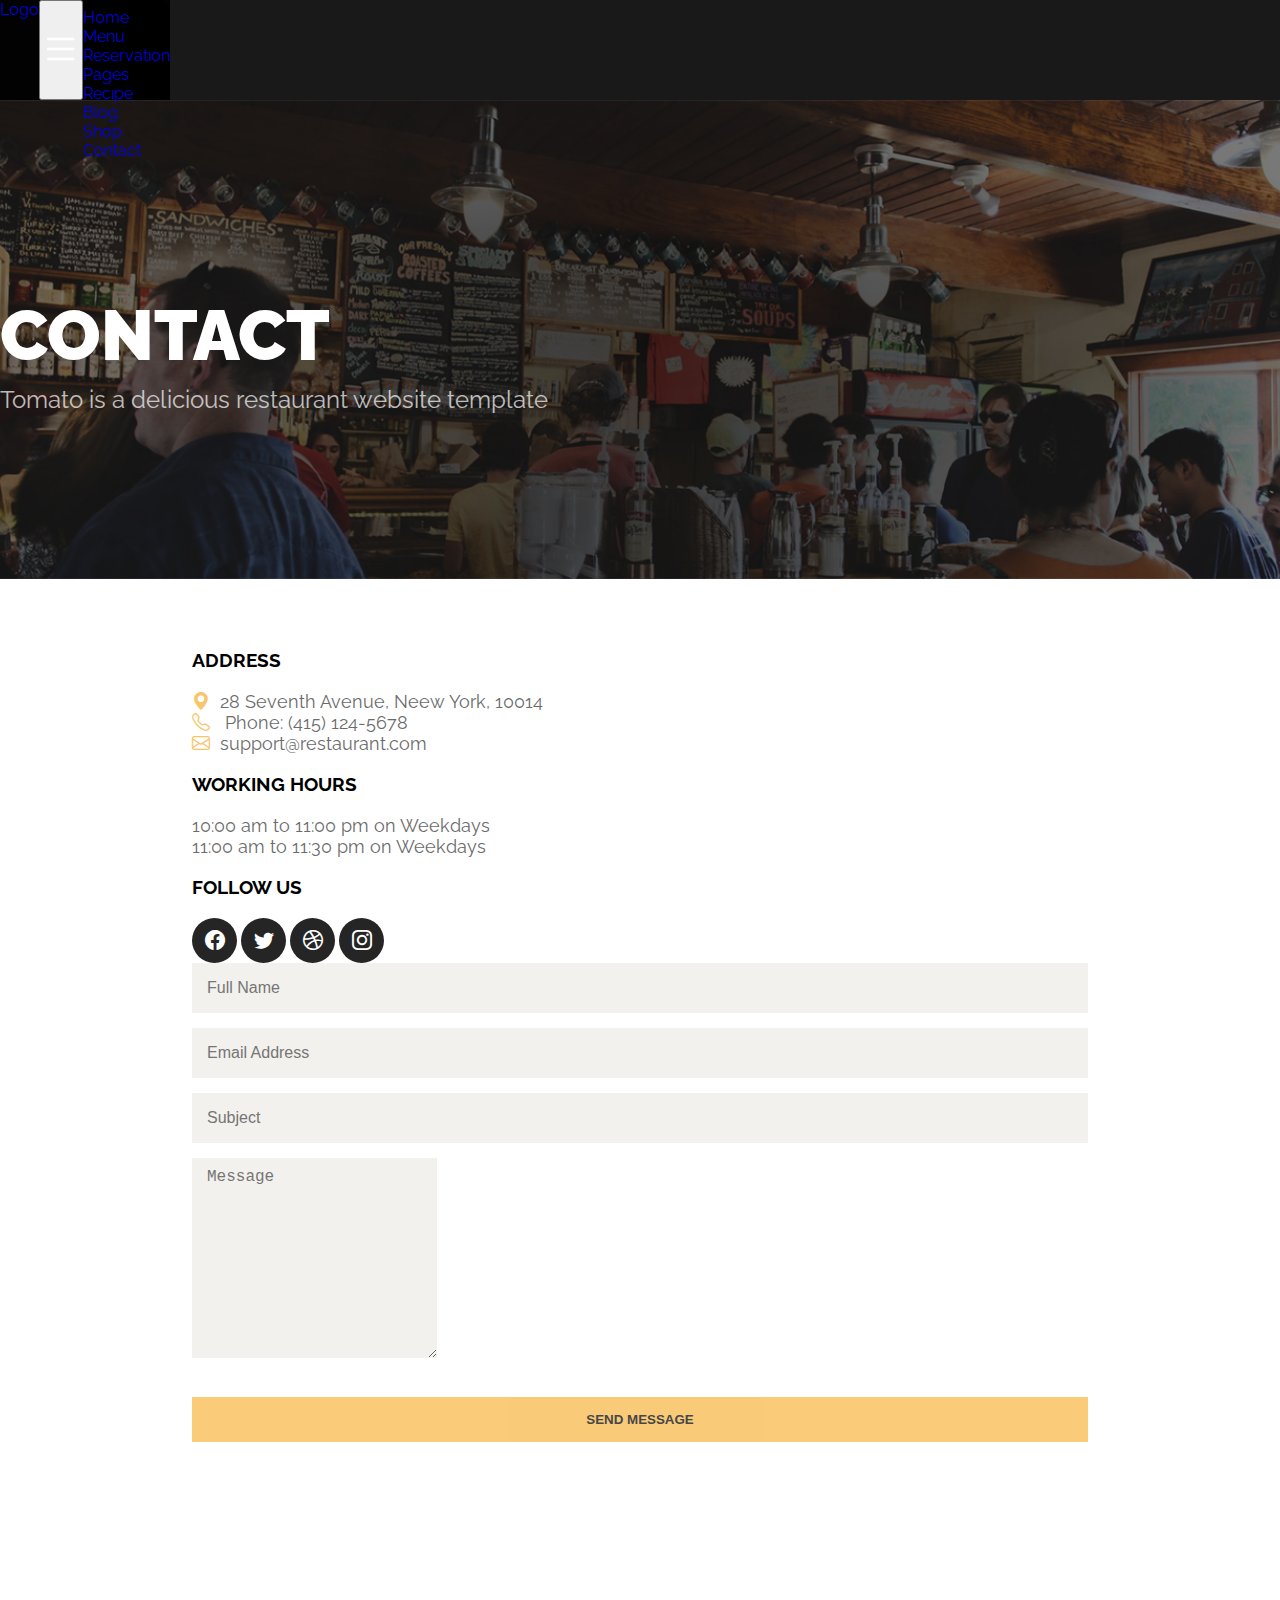
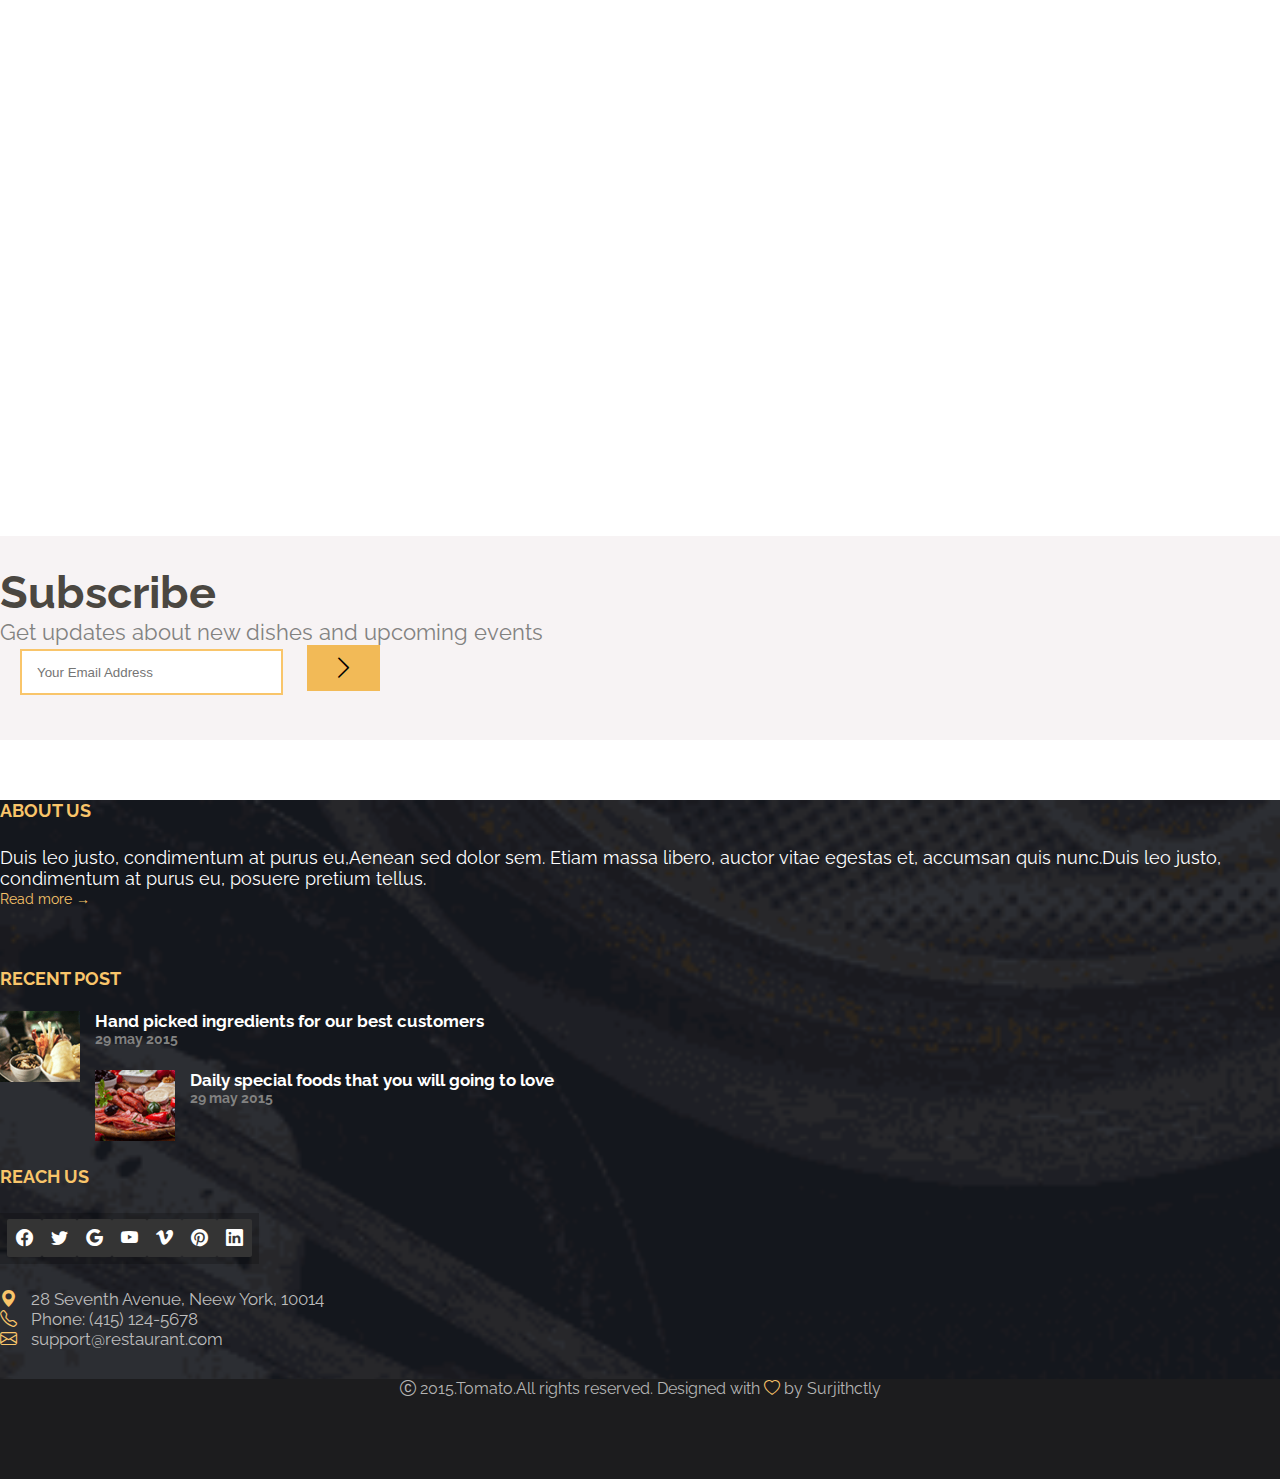
<file: contact.html>
<!DOCTYPE html>
<html lang="en">
  <head>
    <meta charset="UTF-8" />
    <meta name="viewport" content="width=device-width, initial-scale=1.0" />
    <title>Restaurant Menu</title>
    <!--! Bootstrap CDN  -->
    <link
      href="https://cdn.jsdelivr.net/npm/bootstrap@5.3.1/dist/css/bootstrap.min.css"
      rel="stylesheet"
      integrity="sha384-4bw+/aepP/YC94hEpVNVgiZdgIC5+VKNBQNGCHeKRQN+PtmoHDEXuppvnDJzQIu9"
      crossorigin="anonymous"
    />
    <!--! Bootstrap Link CDN  -->

    <link
      rel="stylesheet"
      href="https://cdn.jsdelivr.net/npm/bootstrap-icons@1.10.5/font/bootstrap-icons.css"
    />

    <link rel="stylesheet" href="css/main.css" />
  </head>
  <body>
    <!--! navbar start -->
    <nav class="navbar navbar-expand-sm">
      <div class="container fixed">
        <a class="navbar-brand text-white text-uppercase" href="#">Logo</a>
        <button
          class="navbar-toggler"
          type="button"
          data-bs-toggle="collapse"
          data-bs-target="#navbarNavDropdown"
          aria-controls="navbarNavDropdown"
          aria-expanded="false"
          aria-label="Toggle navigation"
        >
          <span class="navbar-toggler-icon"><i class="bi bi-list"></i></span>
        </button>
        <div
          class="collapse navbar-collapse justify-content-end"
          id="navbarNavDropdown"
        >
          <ul class="navbar-nav gap-2">
            <li class="nav-item">
              <a
                class="nav-link text-white fw-bold text-uppercase active"
                aria-current="page"
                href="index.html"
                >Home <i class="bi bi-chevron-down"></i
              ></a>
              <!--! dropdown-menu start -->
              <div class="menu-dropdown-wrapper">
                <ul class="menu-dropdown-content">
                  <li>HOME-IMAGE</li>
                  <li>HOME-HEADER SLIDER</li>
                  <li>HOme-Vıdeo Background</li>
                  <li>HOme-Parallax</li>
                  <li>HOme-Scroll anımatıon</li>
                </ul>
              </div>
              <!--! dropdown-menu end -->
            </li>
            <li class="nav-item">
              <a
                class="nav-link text-white fw-bold text-uppercase"
                aria-current="page"
                href="menu.html"
                >Menu<i class="bi bi-chevron-down"></i
              ></a>
              <div class="menu-dropdown-wrapper">
                <ul class="menu-dropdown-content">
                  <li>HOME-lıst</li>
                  <li>HOME-Overplay</li>
                  <li>HOme-tıle</li>
                  <li>HOme-grıd</li>
                  <li>Menu all</li>
                </ul>
              </div>
            </li>
            <li class="nav-item">
              <a
                class="nav-link fw-bold text-white text-uppercase"
                aria-current="page"
                href="reservation.html"
                >Reservatıon<i class="bi bi-chevron-down"></i
              ></a>
              <div class="menu-dropdown-wrapper">
                <ul class="menu-dropdown-content">
                  <li>Reservatıon</li>
                  <li>Reservatıon - Opentable</li>
                </ul>
              </div>
            </li>
            <li class="nav-item">
              <a
                class="nav-link fw-bold text-white text-uppercase"
                aria-current="page"
                href="pages.html"
                >Pages<i class="bi bi-chevron-down"></i
              ></a>
              <div class="menu-dropdown-wrapper">
                <ul class="menu-dropdown-content">
                  <li>About</li>
                  <li>Gallery</li>
                  <li>ShortCodes</li>
                  <li>Logın/Sıgnup</li>
                  <li>404 Page</li>
                </ul>
              </div>
            </li>
            <li class="nav-item">
              <a
                class="nav-link fw-bold text-white text-uppercase"
                aria-current="page"
                href="recipe.html"
                >Recıpe<i class="bi bi-chevron-down"></i
              ></a>
              <div class="menu-dropdown-wrapper">
                <ul class="menu-dropdown-content">
                  <li>Recıpe- 2Col</li>
                  <li>Recıpe- 3col</li>
                  <li>recıpe- 4col</li>
                  <li>recıpe- Masonry</li>
                  <li>recıpe- sıngle</li>
                </ul>
              </div>
            </li>
            <li class="nav-item">
              <a
                class="nav-link fw-bold text-white text-uppercase"
                aria-current="page"
                href="blog.html"
                >Blog<i class="bi bi-chevron-down"></i
              ></a>
              <div class="menu-dropdown-wrapper">
                <ul class="menu-dropdown-content">
                  <li>Blog- Rıght sıdebar</li>
                  <li>Blog- left sıdebar</li>
                  <li>Blog- fullwıdth</li>
                  <li>blog- masonry</li>
                  <li>blog- sıngle</li>
                </ul>
              </div>
            </li>
            <li class="nav-item">
              <a
                class="nav-link fw-bold text-white text-uppercase"
                aria-current="page"
                href="shop.html"
                >Shop<i class="bi bi-chevron-down"></i
              ></a>
              <div class="menu-dropdown-wrapper">
                <ul class="menu-dropdown-content">
                  <li>Shop-full</li>
                  <li>Shop- left sıdebar</li>
                  <li>Shop- right sıdebar</li>
                  <li>shop- cart</li>
                  <li>shop- checkout</li>
                  <li>shop- account</li>
                  <li>shop- account detaıl</li>
                </ul>
              </div>
            </li>
            <li class="nav-item">
              <a
                class="nav-link fw-bold text-white text-uppercase"
                aria-current="page"
                href="contact.html"
                >Contact
              </a>
            </li>

            <li class="nav-item">
              <a
                class="nav-link text-white text-uppercase"
                aria-current="page"
                href="#"
                ><i class="bi bi-cart3"></i>
                <span class="span header-cart-count">0</span>

                <i class="bi bi-chevron-down"></i>
              </a>
            </li>
          </ul>
        </div>
      </div>
    </nav>
    <!--! navbar end -->
    <!--! hero img end -->
    <section class="hero-img-1">
      <div
        class="d-flex flex-column align-items-center justify-content-center h-100"
      >
        <h2 class="text-white">CONTACT</h2>
        <p class="text-white">
          Tomato is a delicious restaurant website template
        </p>
      </div>
    </section>
    <!--! hero img end -->
    <!--! contact start -->
    <section class="main-contact">
      <div class="container">
        <div class="col-md-10 col-md-offset-1">
          <div class="row">
            <div class="col-md-6">
              <h3 class="text-black text-start fw-bold">ADDRESS</h3>
              <div class="contact-info">
                <p>
                  <i class="bi bi-geo-alt-fill"></i>28 Seventh Avenue, Neew
                  York, 10014
                </p>
                <p>
                  <i class="bi bi-telephone"></i>
                  Phone: (415) 124-5678
                </p>
                <p><i class="bi bi-envelope"></i>support@restaurant.com</p>
              </div>
              <br />
              <h3 class="text-blacktext-start fw-bold">WORKING HOURS</h3>
              <div class="contact-info">
                <p>10:00 am to 11:00 pm on Weekdays</p>
                <p>11:00 am to 11:30 pm on Weekdays</p>
              </div>
              <br />
              <h3 class="text-black text-start fw-bold">FOLLOW US</h3>
              <div class="contact-social">
                <a href="#">
                  <i class="bi bi-facebook"></i>
                </a>
                <a href="#">
                  <i class="bi bi-twitter"></i>
                </a>
                <a href="#">
                  <i class="bi bi-dribbble"></i>
                </a>
                <a href="#">
                  <i class="bi bi-instagram"></i>
                </a>
              </div>
            </div>
            <div class="col-md-6">
              <form class="contact-form">
                <div class="form-group">
                  <input
                    type="text"
                    class="form-contact"
                    placeholder="Full Name"
                  />
                </div>
                <div class="form-group">
                  <input
                    type="text"
                    class="form-contact"
                    placeholder="Email Address"
                  />
                </div>
                <div class="form-group">
                  <input
                    type="text"
                    class="form-contact"
                    placeholder="Subject"
                  />
                </div>
                <div class="form-group">
                  <textarea
                    class="form-control"
                    name="message"
                    id="message"
                    placeholder="Message"
                    rows="5"
                  ></textarea>
                </div>

                <div class="reservation-btn">
                  <button type="submit" class="fw-bold">Send message</button>
                </div>
              </form>
            </div>
          </div>
        </div>
      </div>
    </section>
    <!--! contact end -->
    <!--! map start -->
    <section class="map">
      <iframe
        src="https://www.google.com/maps/embed?pb=!1m14!1m8!1m3!1d392376.8270409569!2d32.5530769!3d39.7970322!3m2!1i1024!2i768!4f13.1!3m3!1m2!1s0x14d345ad9f357261%3A0x4b01c691eefd6f1d!2zw4dhbmtheWEvQW5rYXJh!5e0!3m2!1str!2str!4v1693954746543!5m2!1str!2str"
        width="100%"
        height="600"
        style="border: 0"
        allowfullscreen=""
        loading="lazy"
        referrerpolicy="no-referrer-when-downgrade"
      ></iframe>
    </section>
    <!--! map end -->
    <!--! subscribe start -->
    <section class="subscribe">
      <div class="container">
        <div class="row">
          <div class="col-md-12 text-center">
            <h1>Subscribe</h1>
            <p>Get updates about new dishes and upcoming events</p>
            <form>
              <div class="form-group">
                <input type="text" placeholder="Your Email Address" required />
                <button type="submit" class="">
                  <i class="bi bi-chevron-right"></i>
                </button>
              </div>
            </form>
          </div>
        </div>
      </div>
    </section>
    <!--! subscribe end -->
    <!--! footer start -->
    <footer class="footer">
      <div class="container">
        <div class="row">
          <div class="col-md-4 col-sm-12">
            <h1>about us</h1>
            <p>
              Duis leo justo, condimentum at purus eu,Aenean sed dolor sem.
              Etiam massa libero, auctor vitae egestas et, accumsan quis
              nunc.Duis leo justo, condimentum at purus eu, posuere pretium
              tellus.
            </p>
            <a href="#">Read more →</a>
          </div>
          <div class="col-md-4 col-sm-6">
            <h1>Recent post</h1>
            <div class="footer-blog">
              <a href="#">
                <img src="img/thumbs/thumb8.png" alt="" />
                <p class="footer-blog-text">
                  Hand picked ingredients for our best customers
                </p>
                <p class="footer-blog-date">29 may 2015</p>
              </a>
            </div>
            <div class="footer-blog">
              <a href="#">
                <img src="img/thumbs/thumb9.png" alt="" />
                <p class="footer-blog-text">
                  Daily special foods that you will going to love
                </p>
                <p class="footer-blog-date">29 may 2015</p>
              </a>
            </div>
          </div>
          <div class="col-md-4 col-sm-6">
            <h1>Reach us</h1>
            <div class="footer-social-icons">
              <a href="#">
                <i class="bi bi-facebook"></i>
              </a>
              <a href="#">
                <i class="bi bi-twitter"></i>
              </a>
              <a href="#">
                <i class="bi bi-google"></i>
              </a>
              <a href="#">
                <i class="bi bi-youtube"></i>
              </a>
              <a href="#">
                <i class="bi bi-vimeo"></i>
              </a>
              <a href="#">
                <i class="bi bi-pinterest"></i>
              </a>
              <a href="#">
                <i class="bi bi-linkedin"></i>
              </a>
            </div>
            <div class="footer-address">
              <p>
                <i class="bi bi-geo-alt-fill"></i>
                28 Seventh Avenue, Neew York, 10014
              </p>
              <p>
                <i class="bi bi-telephone"></i>
                Phone: (415) 124-5678
              </p>
              <p>
                <i class="bi bi-envelope"></i>
                support@restaurant.com
              </p>
            </div>
          </div>
        </div>
      </div>
      <div class="footer-copyrights">
        <div class="container">
          <div class="row">
            <div class="col-md-12">
              <p>
                <i class="bi bi-c-circle"></i>
                2015.Tomato.All rights reserved. Designed with
                <i class="bi bi-heart"></i> by Surjithctly
              </p>
            </div>
          </div>
        </div>
      </div>
    </footer>
    <!--! footer end -->
    <script src="js/main.js" type="module"></script>
    <script src="js/slider.js" type="module"></script>
    <script
      src="https://cdn.jsdelivr.net/npm/bootstrap@5.3.1/dist/js/bootstrap.bundle.min.js"
      integrity="sha384-HwwvtgBNo3bZJJLYd8oVXjrBZt8cqVSpeBNS5n7C8IVInixGAoxmnlMuBnhbgrkm"
      crossorigin="anonymous"
    ></script>
  </body>
</html>
</file>
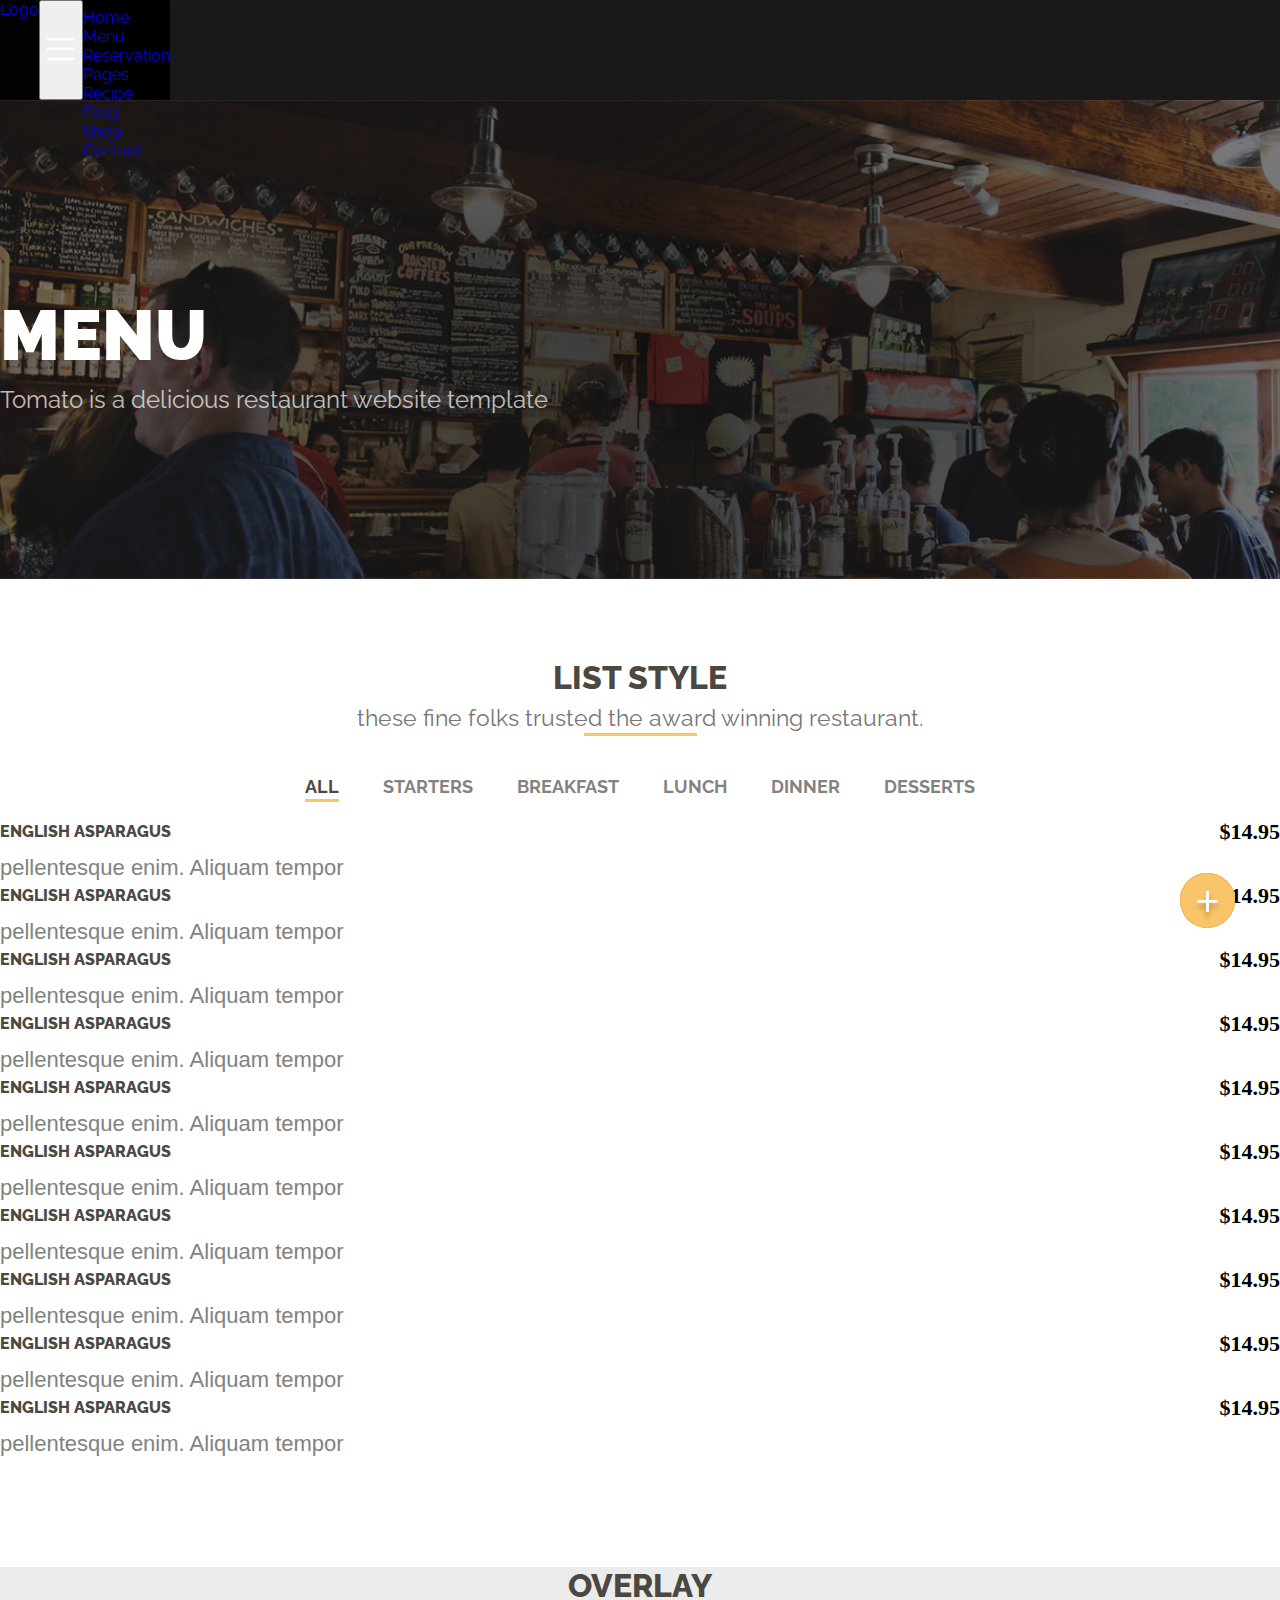
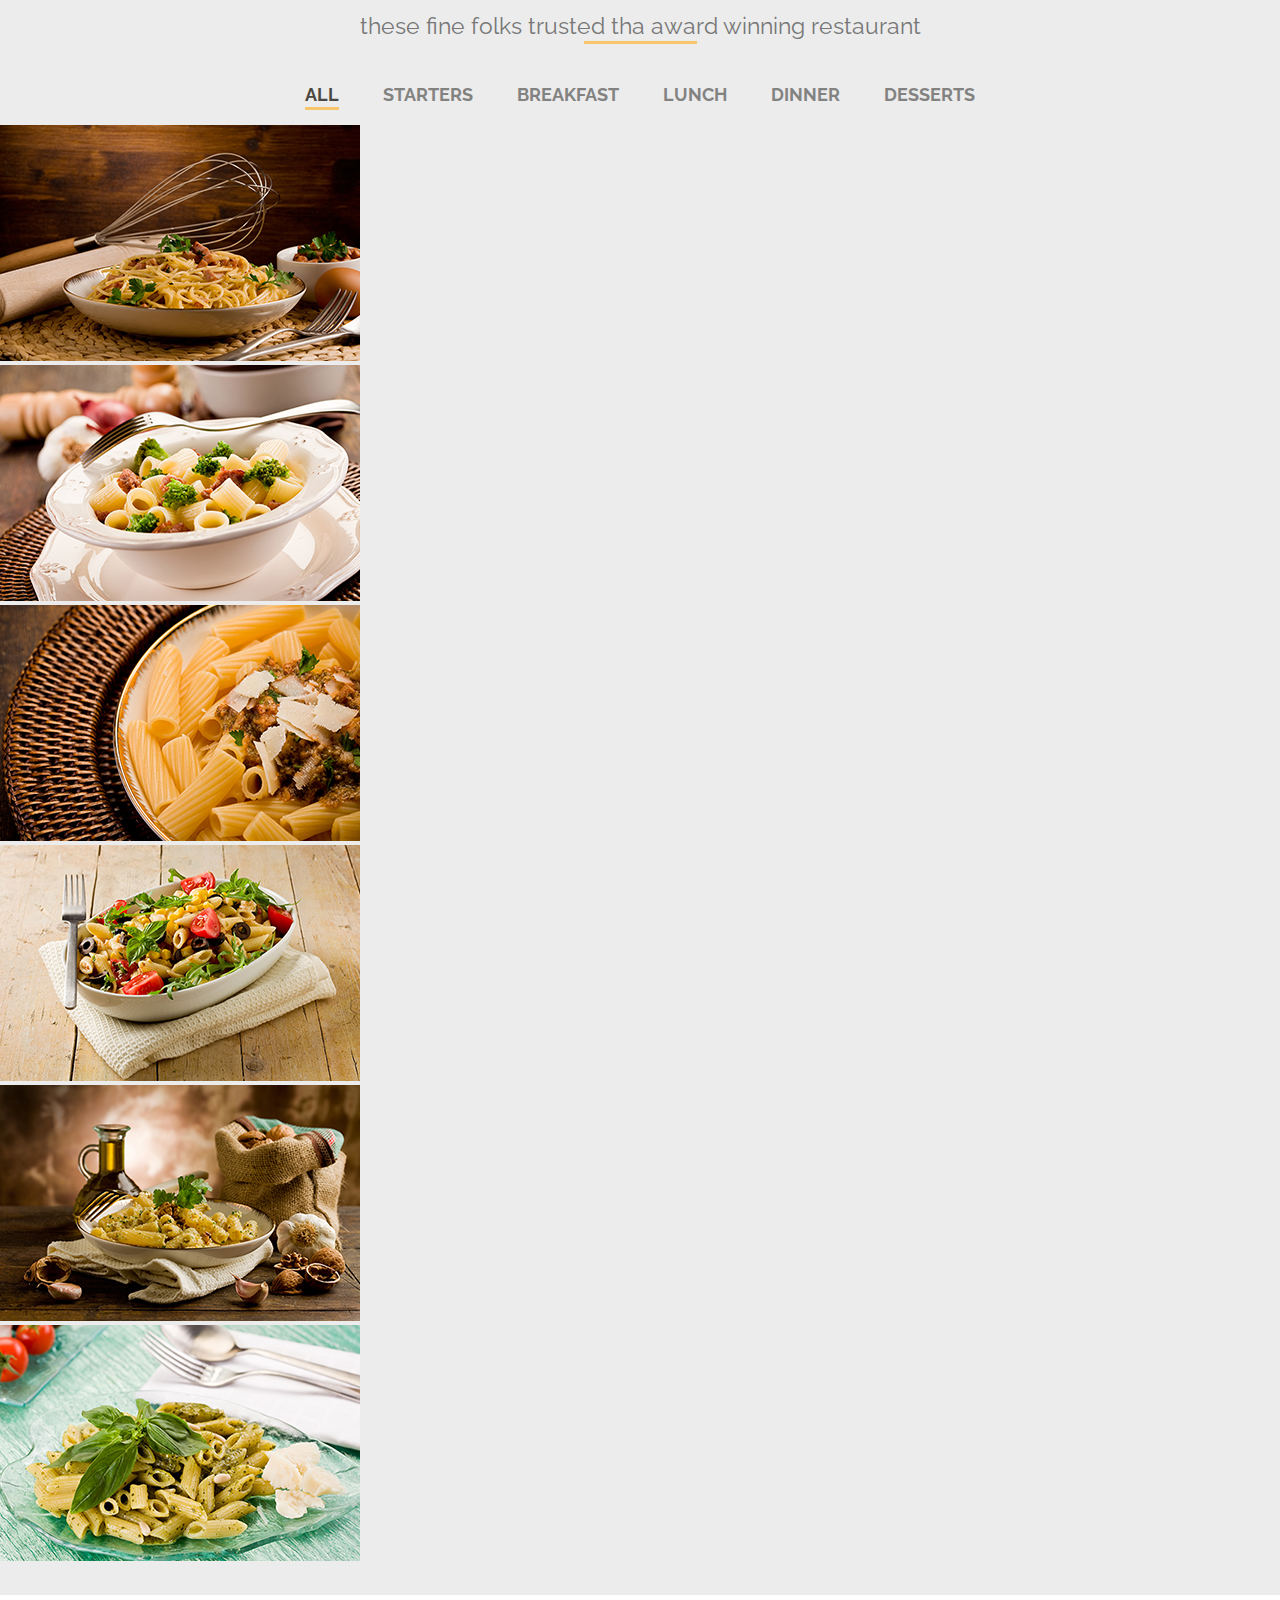
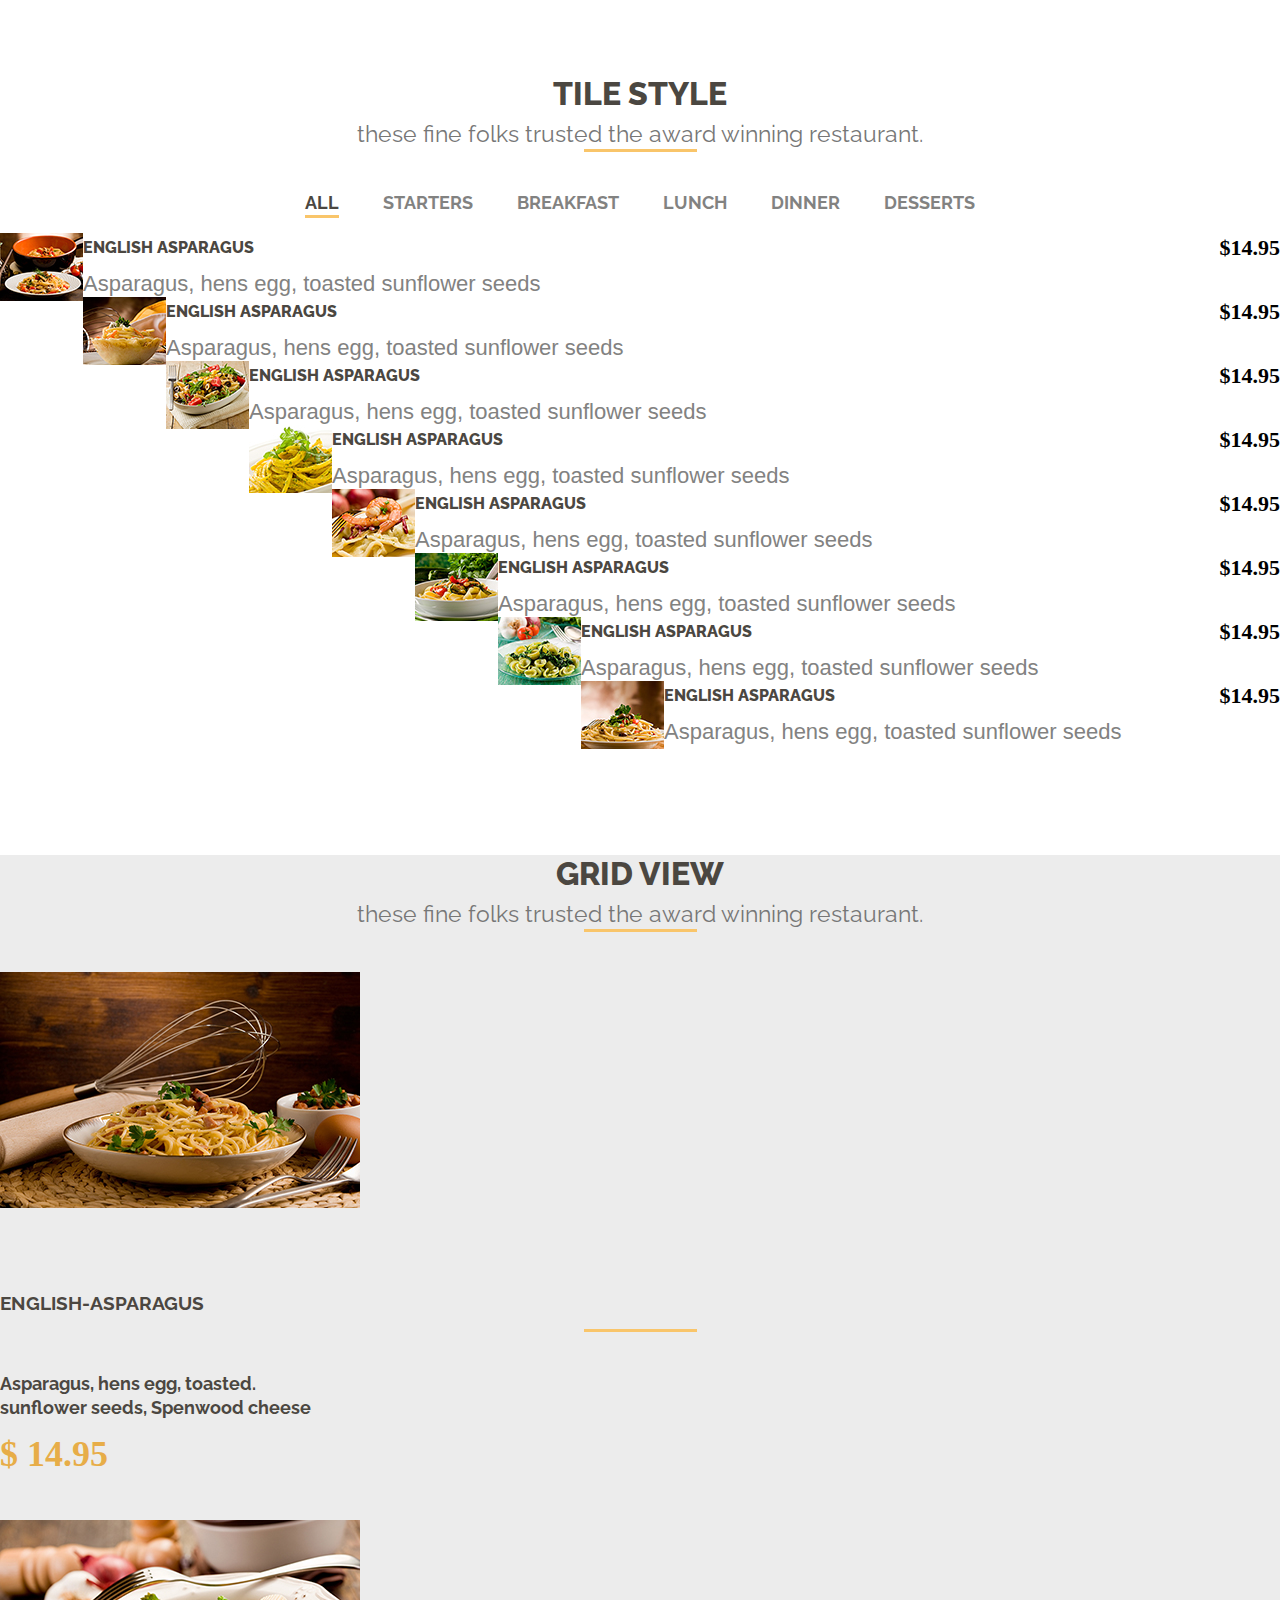
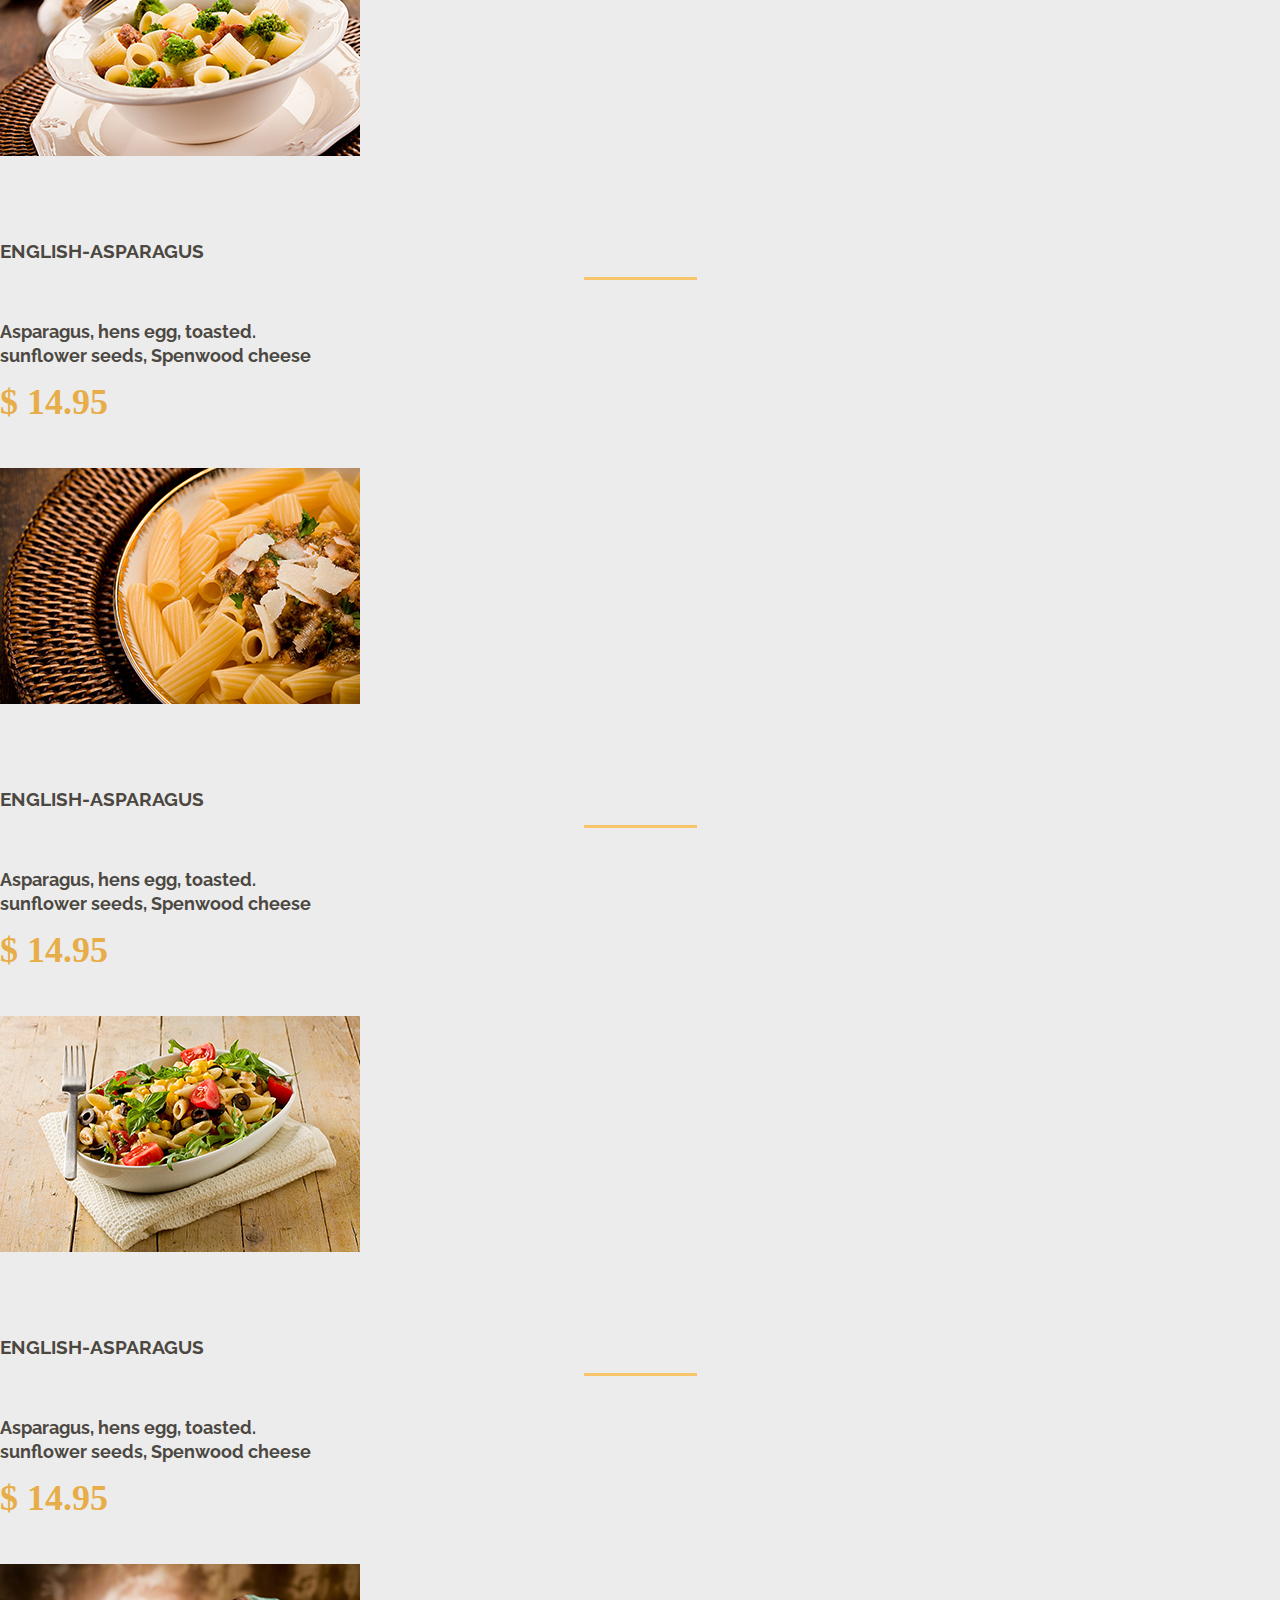
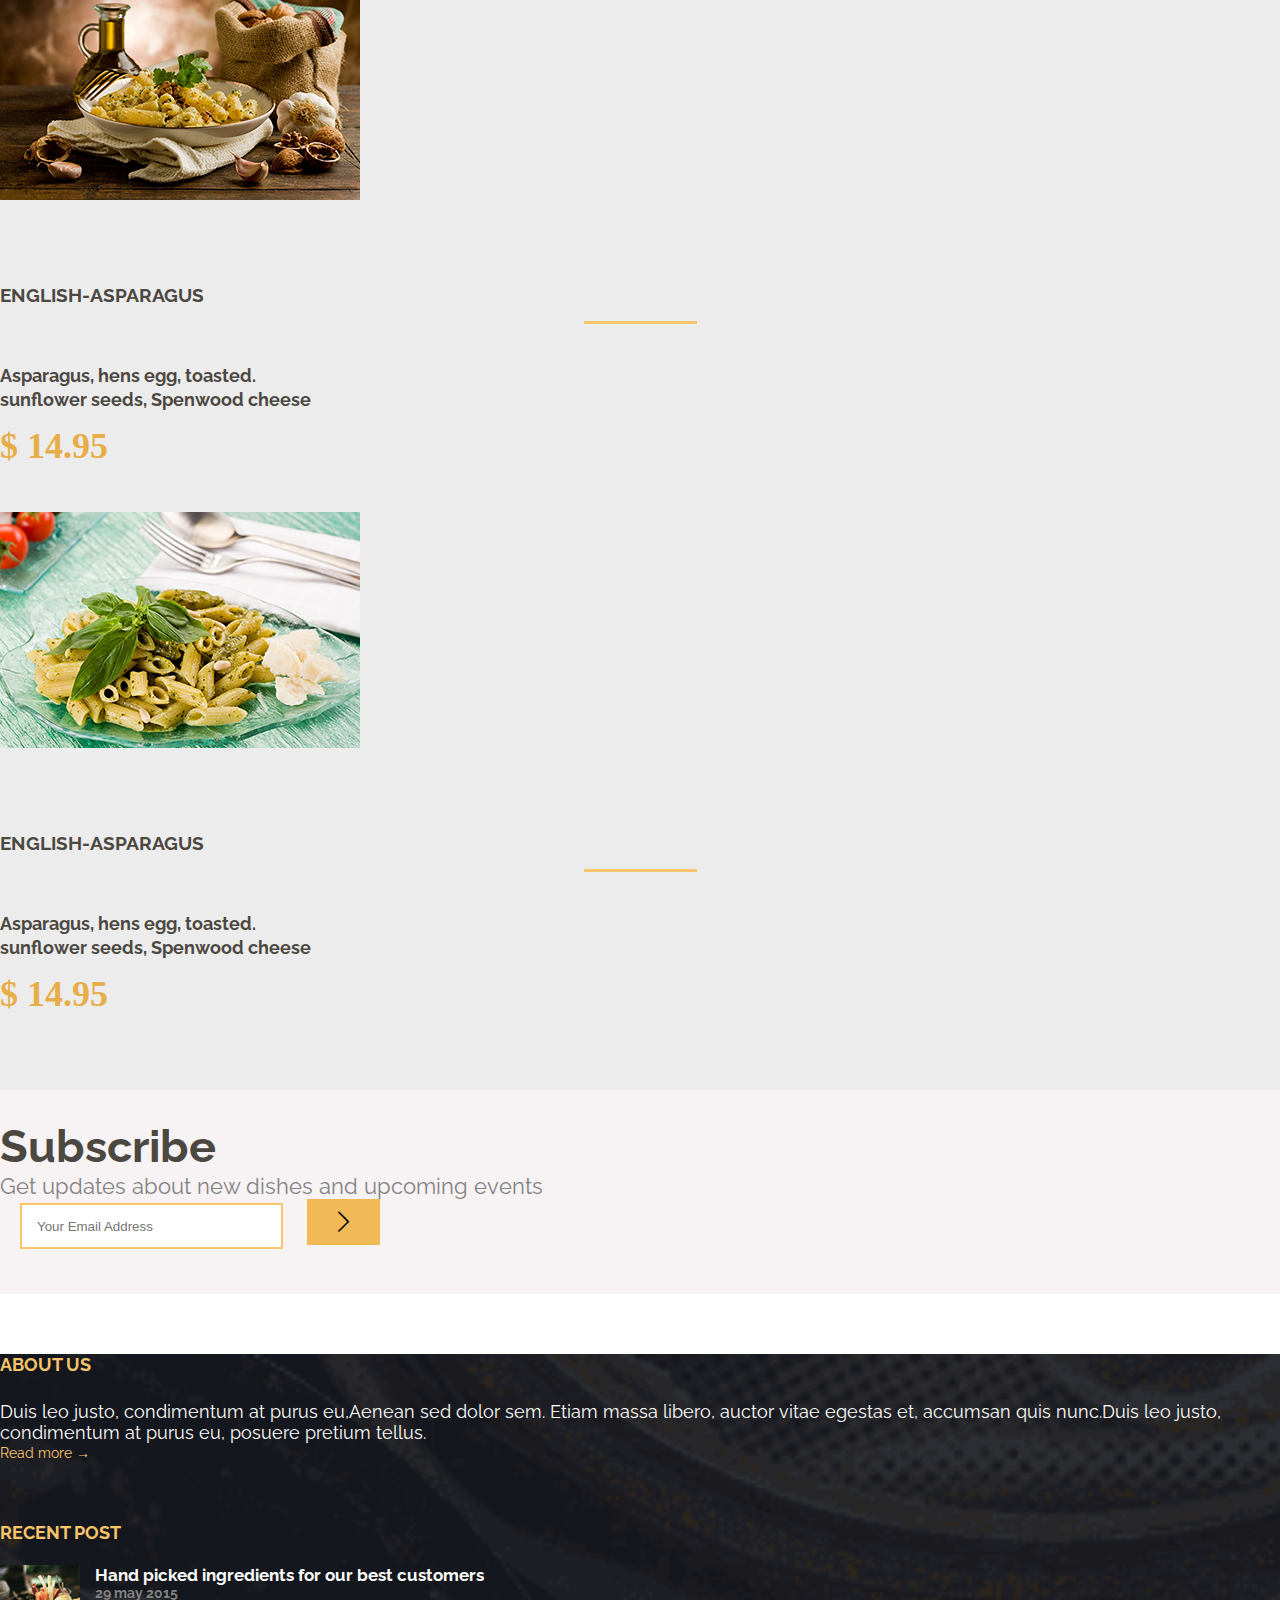
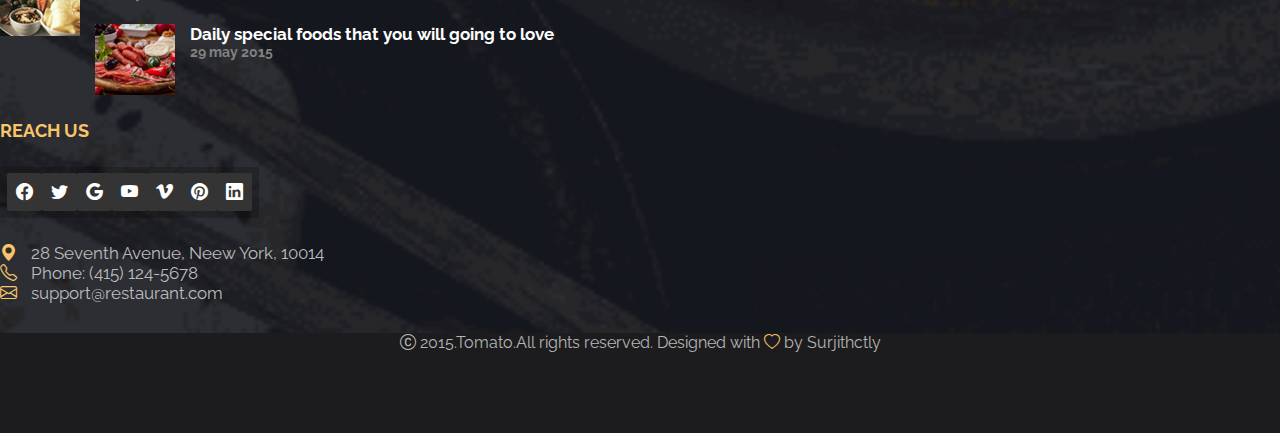
<file: menu.html>
<!DOCTYPE html>
<html lang="en">
  <head>
    <meta charset="UTF-8" />
    <meta name="viewport" content="width=device-width, initial-scale=1.0" />
    <title>Restaurant Menu</title>
    <!--! Bootstrap CDN  -->
    <link
      href="https://cdn.jsdelivr.net/npm/bootstrap@5.3.1/dist/css/bootstrap.min.css"
      rel="stylesheet"
      integrity="sha384-4bw+/aepP/YC94hEpVNVgiZdgIC5+VKNBQNGCHeKRQN+PtmoHDEXuppvnDJzQIu9"
      crossorigin="anonymous"
    />
    <!--! Bootstrap Link CDN  -->

    <link
      rel="stylesheet"
      href="https://cdn.jsdelivr.net/npm/bootstrap-icons@1.10.5/font/bootstrap-icons.css"
    />

    <link rel="stylesheet" href="css/main.css" />
  </head>
  <body>
    <!--! navbar start -->
    <nav class="navbar navbar-expand-lg">
      <div class="container fixed ">
        <a class="navbar-brand text-white text-uppercase" href="#">Logo</a>
        <button
          class="navbar-toggler"
          type="button"
          data-bs-toggle="collapse"
          data-bs-target="#navbarNavDropdown"
          aria-controls="navbarNavDropdown"
          aria-expanded="false"
          aria-label="Toggle navigation"
        >
          <span class="navbar-toggler-icon"><i class="bi bi-list"></i></span>
        </button>
        <div
          class="collapse navbar-collapse justify-content-end"
          id="navbarNavDropdown"
        >
          <ul class="navbar-nav gap-2">
            <li class="nav-item">
              <a
                class="nav-link text-white fw-bold text-uppercase active"
                aria-current="page"
                href="index.html"
                >Home <i class="bi bi-chevron-down"></i
              ></a>
              <!--! dropdown-menu start -->
              <div class="menu-dropdown-wrapper">
                <ul class="menu-dropdown-content">
                  <li>HOME-IMAGE</li>
                  <li>HOME-HEADER SLIDER</li>
                  <li>HOme-Vıdeo Background</li>
                  <li>HOme-Parallax</li>
                  <li>HOme-Scroll anımatıon</li>
                </ul>
              </div>
              <!--! dropdown-menu end -->
            </li>
            <li class="nav-item">
              <a
                class="nav-link text-white fw-bold text-uppercase"
                aria-current="page"
                href="#"
                >Menu<i class="bi bi-chevron-down"></i
              ></a>
              <div class="menu-dropdown-wrapper">
                <ul class="menu-dropdown-content">
                  <li>HOME-lıst</li>
                  <li>HOME-Overplay</li>
                  <li>HOme-tıle</li>
                  <li>HOme-grıd</li>
                  <li>Menu all</li>
                </ul>
              </div>
            </li>
            <li class="nav-item">
              <a
                class="nav-link fw-bold text-white text-uppercase"
                aria-current="page"
                href="#"
                >Reservatıon<i class="bi bi-chevron-down"></i
              ></a>
              <div class="menu-dropdown-wrapper">
                <ul class="menu-dropdown-content">
                  <li>Reservatıon</li>
                  <li>Reservatıon - Opentable</li>
                </ul>
              </div>
            </li>
            <li class="nav-item">
              <a
                class="nav-link fw-bold text-white text-uppercase"
                aria-current="page"
                href="#"
                >Pages<i class="bi bi-chevron-down"></i
              ></a>
              <div class="menu-dropdown-wrapper">
                <ul class="menu-dropdown-content">
                  <li>About</li>
                  <li>Gallery</li>
                  <li>ShortCodes</li>
                  <li>Logın/Sıgnup</li>
                  <li>404 Page</li>
                </ul>
              </div>
            </li>
            <li class="nav-item">
              <a
                class="nav-link fw-bold text-white text-uppercase"
                aria-current="page"
                href="#"
                >Recıpe<i class="bi bi-chevron-down"></i
              ></a>
              <div class="menu-dropdown-wrapper">
                <ul class="menu-dropdown-content">
                  <li>Recıpe- 2Col</li>
                  <li>Recıpe- 3col</li>
                  <li>recıpe- 4col</li>
                  <li>recıpe- Masonry</li>
                  <li>recıpe- sıngle</li>
                </ul>
              </div>
            </li>
            <li class="nav-item">
              <a
                class="nav-link fw-bold text-white text-uppercase"
                aria-current="page"
                href="#"
                >Blog<i class="bi bi-chevron-down"></i
              ></a>
              <div class="menu-dropdown-wrapper">
                <ul class="menu-dropdown-content">
                  <li>Blog- Rıght sıdebar</li>
                  <li>Blog- left sıdebar</li>
                  <li>Blog- fullwıdth</li>
                  <li>blog- masonry</li>
                  <li>blog- sıngle</li>
                </ul>
              </div>
            </li>
            <li class="nav-item">
              <a
                class="nav-link fw-bold text-white text-uppercase"
                aria-current="page"
                href="#"
                >Shop<i class="bi bi-chevron-down"></i
              ></a>
              <div class="menu-dropdown-wrapper">
                <ul class="menu-dropdown-content">
                  <li>Shop-full</li>
                  <li>Shop- left sıdebar</li>
                  <li>Shop- right sıdebar</li>
                  <li>shop- cart</li>
                  <li>shop- checkout</li>
                  <li>shop- account</li>
                  <li>shop- account detaıl</li>
                </ul>
              </div>
            </li>
            <li class="nav-item">
              <a
                class="nav-link fw-bold text-white text-uppercase"
                aria-current="page"
                href="#"
                >Contact
              </a>
            </li>

            <li class="nav-item">
              <a
                class="nav-link text-white text-uppercase"
                aria-current="page"
                href="#"
                ><i class="bi bi-cart3"></i>
                <span class="span header-cart-count">0</span>


                <i class="bi bi-chevron-down"></i>
              </a>
            
            </li>
          </ul>
        </div>
      </div>
    </nav>
    <!--! navbar end -->
    <!--! hero img end -->
    <section class="hero-img-1">
      <div
        class="d-flex flex-column align-items-center justify-content-center h-100"
      >
        <h2 class="text-white">MENU</h2>
        <p class="text-white">
            Tomato is a delicious restaurant website template
        </p>
      </div>
    </section>
    <!--! hero img end -->

    <!--! menu start -->
    <section class="menu ">
      <div class="container position-relative">
        
        <div class="row">
          <div class="col-md-12 text-center">
            <div class="page-header">
              <h1 class="text-black">
                LIST STYLE
                <br />
                <small class="text-black"
                  >These fine folks trusted the award winning restaurant.
                </small>
              </h1>
            </div>
          </div>
        </div>
        <div class="row mb-2">
            <div class="col-md-12">
              <div class="menu-tags">
                <span class="tagsort-active">All</span>
                <span >starters</span>
                <span >breakfast</span>
                <span >lunch</span>
                <span >dinner</span>
                <span >desserts</span>
              </div>
            </div>
          </div>
       <div class="row">
        <div class="col-sm-6 col-xs-12 ">
          <div class="menu-wrapper position-relative">
            <h4>ENGLISH ASPARAGUS</h4> 
            <span class="price">$14.95</span> <br> <br>
            <p>pellentesque enim. Aliquam tempor</p>
            <div class="dotted-bg"></div>
          </div>
        </div>
        <div class="col-sm-6 col-xs-12 ">
          <div class="menu-wrapper position-relative">
            <h4>ENGLISH ASPARAGUS</h4> 
            <span class="price">$14.95</span> <br> <br>
            <p>pellentesque enim. Aliquam tempor</p>
            <div class="dotted-bg"></div>
          </div>
        </div>
        <div class="col-sm-6 col-xs-12 ">
          <div class="menu-wrapper position-relative">
            <h4>ENGLISH ASPARAGUS</h4> 
            <span class="price">$14.95</span> <br> <br>
            <p>pellentesque enim. Aliquam tempor</p>
            <div class="dotted-bg"></div>
          </div>
        </div>
        <div class="col-sm-6 col-xs-12 ">
          <div class="menu-wrapper position-relative">
            <h4>ENGLISH ASPARAGUS</h4> 
            <span class="price">$14.95</span> <br> <br>
            <p>pellentesque enim. Aliquam tempor</p>
            <div class="dotted-bg"></div>
          </div>
        </div>
        <div class="col-sm-6 col-xs-12 ">
          <div class="menu-wrapper position-relative">
            <h4>ENGLISH ASPARAGUS</h4> 
            <span class="price">$14.95</span> <br> <br>
            <p>pellentesque enim. Aliquam tempor</p>
            <div class="dotted-bg"></div>
          </div>
        </div>
        <div class="col-sm-6 col-xs-12 ">
          <div class="menu-wrapper position-relative">
            <h4>ENGLISH ASPARAGUS</h4> 
            <span class="price">$14.95</span> <br> <br>
            <p>pellentesque enim. Aliquam tempor</p>
            <div class="dotted-bg"></div>
          </div>
        </div>
        <div class="col-sm-6 col-xs-12 ">
          <div class="menu-wrapper position-relative">
            <h4>ENGLISH ASPARAGUS</h4> 
            <span class="price">$14.95</span> <br> <br>
            <p>pellentesque enim. Aliquam tempor</p>
            <div class="dotted-bg"></div>
          </div>
        </div>
        <div class="col-sm-6 col-xs-12 ">
          <div class="menu-wrapper position-relative">
            <h4>ENGLISH ASPARAGUS</h4> 
            <span class="price">$14.95</span> <br> <br>
            <p>pellentesque enim. Aliquam tempor</p>
            <div class="dotted-bg"></div>
          </div>
        </div>
        <div class="col-sm-6 col-xs-12 ">
          <div class="menu-wrapper position-relative">
            <h4>ENGLISH ASPARAGUS</h4> 
            <span class="price">$14.95</span> <br> <br>
            <p>pellentesque enim. Aliquam tempor</p>
            <div class="dotted-bg"></div>
          </div>
        </div>
        <div class="col-sm-6 col-xs-12 ">
          <div class="menu-wrapper position-relative">
            <h4>ENGLISH ASPARAGUS</h4> 
            <span class="price">$14.95</span> <br> <br>
            <p>pellentesque enim. Aliquam tempor</p>
            <div class="dotted-bg"></div>
          </div>
        </div>
        
       </div>
    
        </div>
      </div>
    </section>

    <!--! menu end -->
    <!--! overlay start -->
    <section class="overlay">
        <div class="container">

            <div class="row">
                <div class="col-md-12 text-center">
                  <div class="page-header">
                    <h1 class="text-black">
                        OVERLAY 
                      <br />
                      <small class="text-black"
                        >These fine folks trusted tha award winning restaurant
                      </small>
                    </h1>
                  </div>
                </div>
              </div>
              <div class="row mb-2">
                <div class="col-md-12">
                  <div class="menu-tags">
                    <span class="tagsort-active">All</span>
                    <span >starters</span>
                    <span >breakfast</span>
                    <span >lunch</span>
                    <span >dinner</span>
                    <span >desserts</span>
                  </div>
                </div>
              </div>
              <div class="row justify-content-center gap-5">
                <div class="col-sm-3 col-xs-12   position-relative">

                    <div class="menu-info position-relative">
                        <img src="img/menu/1.jpg" alt="">
                    </div>
                    <a href="#">
                    <div class="menu-desc">
                        <h4>English-Asparagus</h4>
                        <p>Asparagus, hens egg, toasted <br>
                            sunflower seeds, Spenwood cheese
                        </p>
                        <span class="price">$14.95</span>
                    </div>
                </a>
                <a href="#" class="menu-more">
                    +
                </a>
                </div>
                <div class="col-sm-3 col-xs-12  position-relative">

                    <div class="menu-info">
                        <img src="img/menu/2.jpg" alt="">
                    </div>
                    <a href="#">
                    <div class="menu-desc">
                        <h4>English-Asparagus</h4>
                        <p>Asparagus, hens egg, toasted <br>
                            sunflower seeds, Spenwood cheese
                        </p>
                        <span class="price">$14.95</span>
                    </div>
                </a>
                <a href="#" class="menu-more">
                    +
                </a>
                </div>
                <div class="col-sm-3 col-xs-12  position-relative">

                    <div class="menu-info">
                        <img src="img/menu/3.jpg" alt="">
                    </div>
                    <a href="#">
                    <div class="menu-desc">
                        <h4>English-Asparagus</h4>
                        <p>Asparagus, hens egg, toasted <br>
                            sunflower seeds, Spenwood cheese
                        </p>
                        <span class="price">$14.95</span>
                    </div>
                </a>
                <a href="#" class="menu-more">
                    +
                </a>
                </div>
                <div class="col-sm-3 col-xs-12  position-relative">

                    <div class="menu-info">
                        <img src="img/menu/4.jpg" alt="">
                    </div>
                    <a href="#">
                    <div class="menu-desc">
                        <h4>English-Asparagus</h4>
                        <p>Asparagus, hens egg, toasted <br>
                            sunflower seeds, Spenwood cheese
                        </p>
                        <span class="price">$14.95</span>
                    </div>
                </a>
                <a href="#" class="menu-more">
                    +
                </a>
                </div>
                <div class="col-sm-3 col-xs-12  position-relative">

                    <div class="menu-info">
                        <img src="img/menu/5.jpg" alt="">
                    </div>
                    <a href="#">
                    <div class="menu-desc">
                        <h4>English-Asparagus</h4>
                        <p>Asparagus, hens egg, toasted <br>
                            sunflower seeds, Spenwood cheese
                        </p>
                        <span class="price">$14.95</span>
                    </div>
                </a>
                <a href="#" class="menu-more">
                    +
                </a>
                </div>
                <div class="col-sm-3 col-xs-12  position-relative">
                    <div class="menu-info">
                        <img src="img/menu/6.jpg" alt="">
                    </div>
                    <a href="#">
                    <div class="menu-desc">
                        <h4>English-Asparagus</h4>
                        <p>Asparagus, hens egg, toasted <br>
                            sunflower seeds, Spenwood cheese
                        </p>
                        <span class="price">$14.95</span>
                    </div>
                </a>
                <a href="#" class="menu-more">
                    +
                </a>
                </div>

            </div>
        </div>
    </section>
    <!--! overlay end -->
       <!--! menu start -->
       <section class="menu ">
        <div class="container position-relative">
     
          <div class="row">
            <div class="col-md-12 text-center">
              <div class="page-header">
                <h1 class="text-black">
                  TILE STYLE

                  <br />
                  <small class="text-black"
                    >These fine folks trusted the award winning restaurant.
                  </small>
                </h1>
              </div>
            </div>
          </div>
          <div class="row mb-2">
            <div class="col-md-12">
              <div class="menu-tags">
                <span class="tagsort-active">All</span>
                <span >starters</span>
                <span >breakfast</span>
                <span >lunch</span>
                <span >dinner</span>
                <span >desserts</span>
              </div>
            </div>
          </div>
         <div class="row">
                  <div class="col-sm-6 col-xs-12  ">
            <img src="img/thumbs/thumbnail-menu/1.jpg" class="mx-4" style="float: left!important;"
             alt="">
            <div class="menu-wrapper position-relative">
                  <h4>ENGLISH ASPARAGUS</h4> 
                  <span class="price">$14.95</span> <br> <br>
                  <p>Asparagus, hens egg, toasted sunflower seeds</p>
                  <div class="dotted-bg"></div>
                </div>
                  </div>
                  <div class="col-sm-6 col-xs-12  ">
                <img src="img/thumbs/thumbnail-menu/2.jpg" class="mx-4" style="float: left!important;"
                 alt="">
                <div class="menu-wrapper position-relative">
                      <h4>ENGLISH ASPARAGUS</h4> 
                      <span class="price">$14.95</span> <br> <br>
                      <p>Asparagus, hens egg, toasted sunflower seeds</p>
                      <div class="dotted-bg"></div>
                    </div>
                  </div>
                  <div class="col-sm-6 col-xs-12  ">
                    <img src="img/thumbs/thumbnail-menu/3.jpg" class="mx-4" style="float: left!important;"
                     alt="">
                    <div class="menu-wrapper position-relative">
                          <h4>ENGLISH ASPARAGUS</h4> 
                          <span class="price">$14.95</span> <br> <br>
                          <p>Asparagus, hens egg, toasted sunflower seeds</p>
                          <div class="dotted-bg"></div>
                        </div>
                  </div>
                  <div class="col-sm-6 col-xs-12  ">
                        <img src="img/thumbs/thumbnail-menu/4.jpg" class="mx-4" style="float: left!important;"
                         alt="">
                        <div class="menu-wrapper position-relative">
                              <h4>ENGLISH ASPARAGUS</h4> 
                              <span class="price">$14.95</span> <br> <br>
                              <p>Asparagus, hens egg, toasted sunflower seeds</p>
                              <div class="dotted-bg"></div>
                            </div>
                  </div>
                  <div class="col-sm-6 col-xs-12  ">
                            <img src="img/thumbs/thumbnail-menu/5.jpg" class="mx-4" style="float: left!important;"
                             alt="">
                            <div class="menu-wrapper position-relative">
                                  <h4>ENGLISH ASPARAGUS</h4> 
                                  <span class="price">$14.95</span> <br> <br>
                                  <p>Asparagus, hens egg, toasted sunflower seeds</p>
                                  <div class="dotted-bg"></div>
                                </div>
                  </div>
                  <div class="col-sm-6 col-xs-12  ">
                                <img src="img/thumbs/thumbnail-menu/6.jpg" class="mx-4" style="float: left!important;"
                                 alt="">
                                <div class="menu-wrapper position-relative">
                                      <h4>ENGLISH ASPARAGUS</h4> 
                                      <span class="price">$14.95</span> <br> <br>
                                      <p>Asparagus, hens egg, toasted sunflower seeds</p>
                                      <div class="dotted-bg"></div>
                                    </div>
                  </div>
                  <div class="col-sm-6 col-xs-12  ">
                                    <img src="img/thumbs/thumbnail-menu/7.jpg" class="mx-4" style="float: left!important;"
                                     alt="">
                                    <div class="menu-wrapper position-relative">
                                          <h4>ENGLISH ASPARAGUS</h4> 
                                          <span class="price">$14.95</span> <br> <br>
                                          <p>Asparagus, hens egg, toasted sunflower seeds</p>
                                          <div class="dotted-bg"></div>
                                        </div>
                  </div>
                  <div class="col-sm-6 col-xs-12  ">
                                        <img src="img/thumbs/thumbnail-menu/8.jpg" class="mx-4" style="float: left!important;"
                                         alt="">
                                        <div class="menu-wrapper position-relative">
                                              <h4>ENGLISH ASPARAGUS</h4> 
                                              <span class="price">$14.95</span> <br> <br>
                                              <p>Asparagus, hens egg, toasted sunflower seeds</p>
                                              <div class="dotted-bg"></div>
                                            </div>
                  </div>
                  
         </div>
          </div>
        </div>
      </section>
  
      <!--! menu end -->
          <!--! overlay start -->
    <section class="overlay">
      <div class="container">

          <div class="row">
              <div class="col-md-12 text-center">
                <div class="page-header">
                  <h1 class="text-black">
                    GRID VIEW
 
                    <br />
                    <small class="text-black"
                      >These fine folks trusted the award winning restaurant.
                    </small>
                  </h1>
                </div>
              </div>
            </div>
            <div class="row  mb-5">
              <div class="col-sm-4 col-xs-12">
                <div class="features-tile bg-white">
                  <div class="features-img">
                    <img src="img/thumbs/grid-vies-photo/1.jpg" class="w-100 h-auto" alt="">
                  </div>
                  <div class="features-content">
                    <div class="page-header">
                      <h4 class="text-center ">ENGLISH-ASPARAGUS  </h4>
                    </div>
                    <p class="text-center"> Asparagus, hens egg, toasted. <br>sunflower seeds, Spenwood cheese</p>
                    <span class="price text-center">$ 14.95</span>
                  </div>
                </div>
              </div>
              <div class="col-sm-4 col-xs-12">
                <div class="features-tile bg-white">
                  <div class="features-img">
                    <img src="img/thumbs/grid-vies-photo/2.jpg" class="w-100 h-auto" alt="">
                  </div>
                  <div class="features-content">
                    <div class="page-header">
                      <h4 class="text-center ">ENGLISH-ASPARAGUS  </h4>
                    </div>
                    <p class="text-center"> Asparagus, hens egg, toasted. <br>sunflower seeds, Spenwood cheese</p>
                    <span class="price text-center">$ 14.95</span>
                  </div>
                </div>
              </div>
              <div class="col-sm-4 col-xs-12">
                <div class="features-tile bg-white">
                  <div class="features-img">
                    <img src="img/thumbs/grid-vies-photo/3.jpg" class="w-100 h-auto" alt="">
                  </div>
                  <div class="features-content">
                    <div class="page-header">
                      <h4 class="text-center ">ENGLISH-ASPARAGUS  </h4>
                    </div>
                    <p class="text-center"> Asparagus, hens egg, toasted. <br>sunflower seeds, Spenwood cheese</p>
                    <span class="price text-center">$ 14.95</span>
                  </div>
                </div>
              </div>
            </div>
            <div class="row">
              <div class="col-sm-4 col-xs-12">
                <div class="features-tile bg-white">
                  <div class="features-img">
                    <img src="img/thumbs/grid-vies-photo/4.jpg" class="w-100 h-auto" alt="">
                  </div>
                  <div class="features-content">
                    <div class="page-header">
                      <h4 class="text-center ">ENGLISH-ASPARAGUS  </h4>
                    </div>
                    <p class="text-center"> Asparagus, hens egg, toasted. <br>sunflower seeds, Spenwood cheese</p>
                    <span class="price text-center">$ 14.95</span>
                  </div>
                </div>
              </div>
              <div class="col-sm-4 col-xs-12">
                <div class="features-tile bg-white">
                  <div class="features-img">
                    <img src="img/thumbs/grid-vies-photo/5.jpg" class="w-100 h-auto" alt="">
                  </div>
                  <div class="features-content">
                    <div class="page-header">
                      <h4 class="text-center ">ENGLISH-ASPARAGUS  </h4>
                    </div>
                    <p class="text-center"> Asparagus, hens egg, toasted. <br>sunflower seeds, Spenwood cheese</p>
                    <span class="price text-center">$ 14.95</span>
                  </div>
                </div>
              </div>
              <div class="col-sm-4 col-xs-12">
                <div class="features-tile bg-white">
                  <div class="features-img">
                    <img src="img/thumbs/grid-vies-photo/6.jpg" class="w-100 h-auto" alt="">
                  </div>
                  <div class="features-content">
                    <div class="page-header">
                      <h4 class="text-center ">ENGLISH-ASPARAGUS  </h4>
                    </div>
                    <p class="text-center"> Asparagus, hens egg, toasted. <br>sunflower seeds, Spenwood cheese</p>
                    <span class="price text-center">$ 14.95</span>
                  </div>
                </div>
              </div>
            </div>
              

            </div>
            
      </div>
  </section>
  <!--! overlay end -->
      <!--! subscribe start -->
      <section class="subscribe">

        <div class="container">
          <div class="row">
            <div class="col-md-12 text-center">
              <h1>Subscribe</h1>
              <p>Get updates about new dishes and upcoming events</p>
              <form >
                <div class="form-group">
                  <input type="text"  placeholder="Your Email Address" required>
                  <button type="submit" class="">
  
                    <i class="bi bi-chevron-right"></i>
                  </button>
            </div>
  
              </form>
            </div>
          </div>
        </div>
      </section>
      <!--! subscribe end -->
    <!--! footer start -->
    <footer class="footer">
      <div class="container">
        <div class="row">
          <div class="col-md-4 col-sm-12">
            <h1>about us</h1>
            <p>Duis leo justo, condimentum at purus eu,Aenean sed dolor sem. Etiam massa libero, auctor vitae egestas et, accumsan quis nunc.Duis leo justo, condimentum at purus eu, posuere pretium tellus.
            </p>
            <a href="#">Read more →</a>
          </div>
          <div class="col-md-4 col-sm-6">
            <h1>Recent post</h1>
            <div class="footer-blog">
              <a href="#">
                <img src="img/thumbs/thumb8.png" alt="">
                <p class="footer-blog-text">Hand picked ingredients for our best customers</p>
                <p class="footer-blog-date">29 may 2015</p>
              </a>
            </div>
            <div class="footer-blog">
              <a href="#">
                <img src="img/thumbs/thumb9.png" alt="">
                <p class="footer-blog-text">Daily special foods that you will going to love</p>
                <p class="footer-blog-date">29 may 2015</p>
              </a>
            </div>
          </div>
          <div class="col-md-4 col-sm-6">
            <h1>Reach us</h1>
            <div class="footer-social-icons">
              <a href="#">
                <i class="bi bi-facebook"></i>
              </a>
              <a href="#">
                <i class="bi bi-twitter"></i>
              </a>
              <a href="#">
                <i class="bi bi-google"></i>
              </a>
              <a href="#">
                <i class="bi bi-youtube"></i>
              </a>
              <a href="#">
                <i class="bi bi-vimeo"></i>
              </a>
              <a href="#">
                <i class="bi bi-pinterest"></i>
              </a>
              <a href="#">
                <i class="bi bi-linkedin"></i>
              </a>
            </div>
            <div class="footer-address">
              <p>
                <i class="bi bi-geo-alt-fill"></i>
                28 Seventh Avenue, Neew York, 10014
              </p>
              <p>
                <i class="bi bi-telephone"></i>
                Phone: (415) 124-5678
              </p>
              <p>
                <i class="bi bi-envelope"></i>
                support@restaurant.com
              </p>
            </div>
          </div>
        </div>
      </div>
      <div class="footer-copyrights">
        <div class="container">
          <div class="row">
            <div class="col-md-12">
              <p>
                <i class="bi bi-c-circle"></i>
                2015.Tomato.All rights reserved. Designed with 
                <i class="bi bi-heart"></i> by Surjithctly
              </p>
            </div>
          </div>
        </div>
      </div>
    </footer>
    <!--! footer end -->
    <script src="js/main.js" type="module"></script>
    <script src="js/slider.js" type="module"></script>
    <script
    src="https://cdn.jsdelivr.net/npm/bootstrap@5.3.1/dist/js/bootstrap.bundle.min.js"
    integrity="sha384-HwwvtgBNo3bZJJLYd8oVXjrBZt8cqVSpeBNS5n7C8IVInixGAoxmnlMuBnhbgrkm"
    crossorigin="anonymous"
  ></script>
  </body>
</html>
</file>
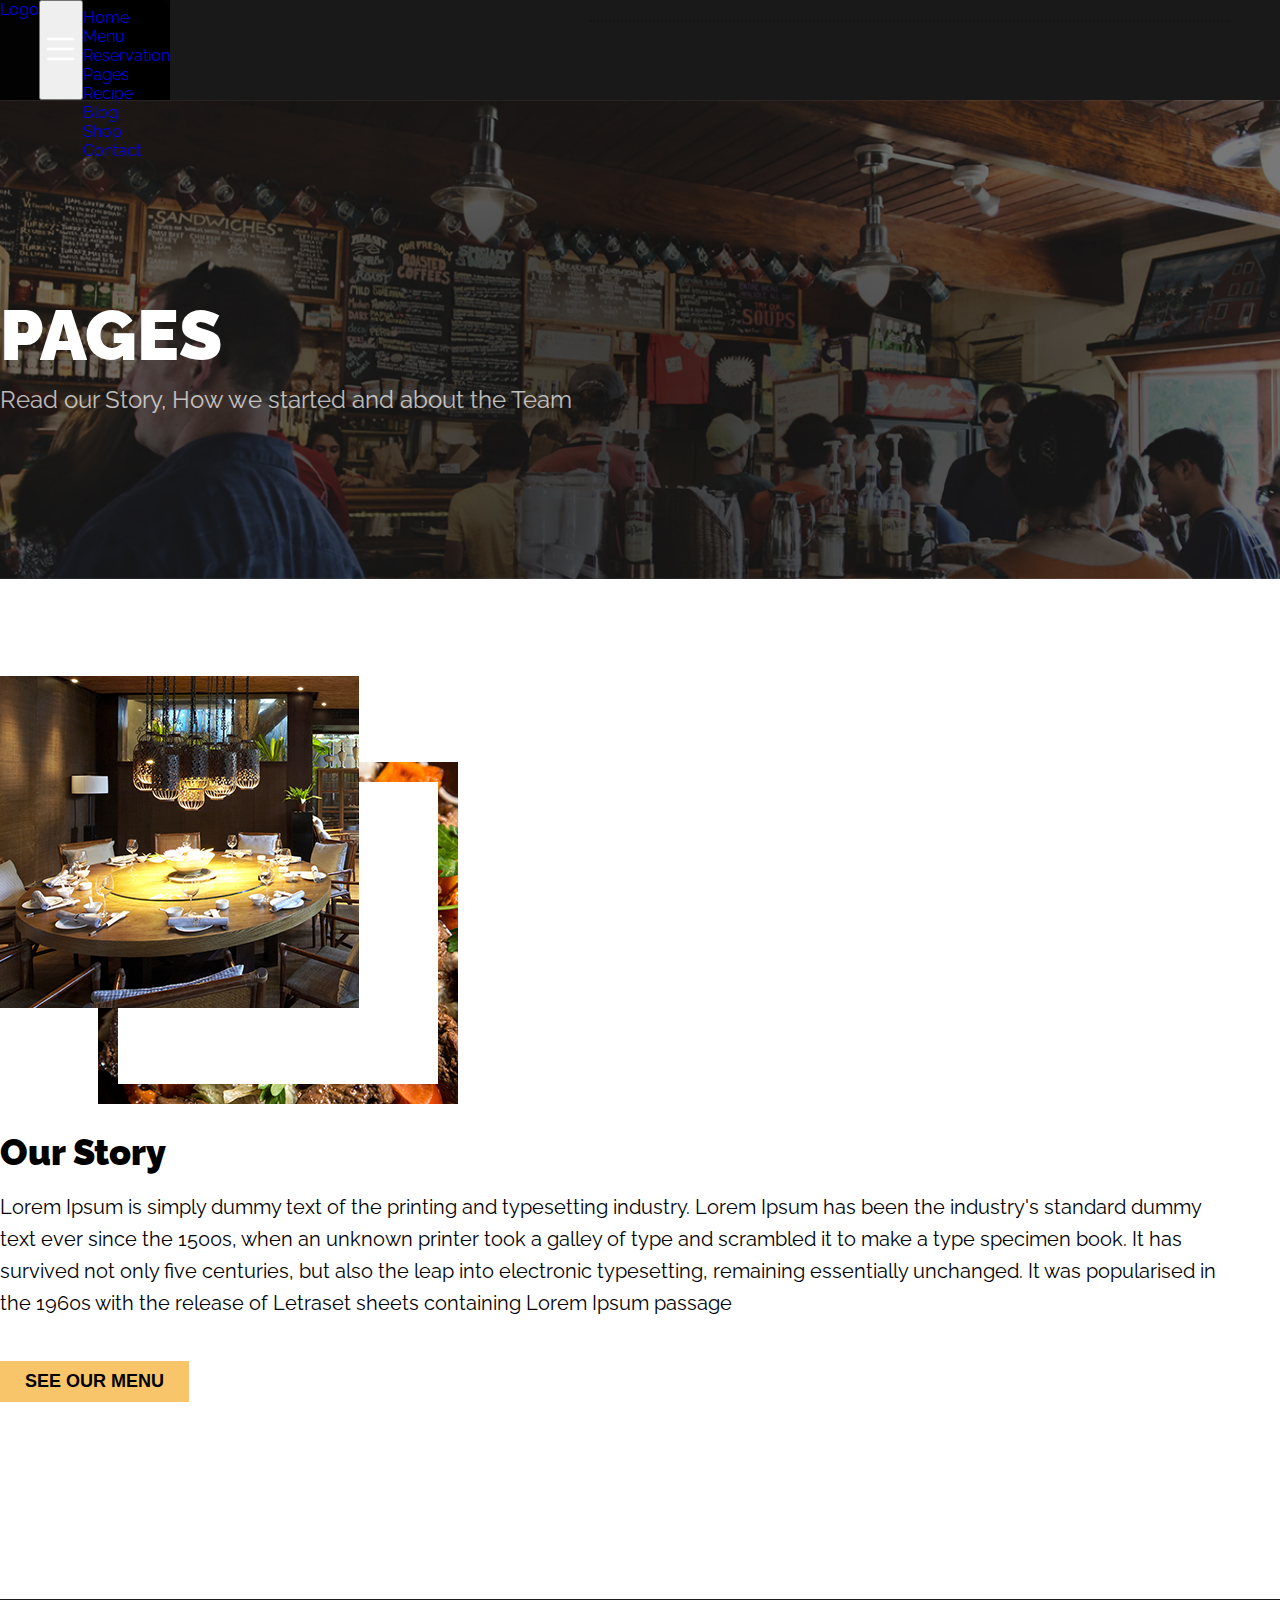
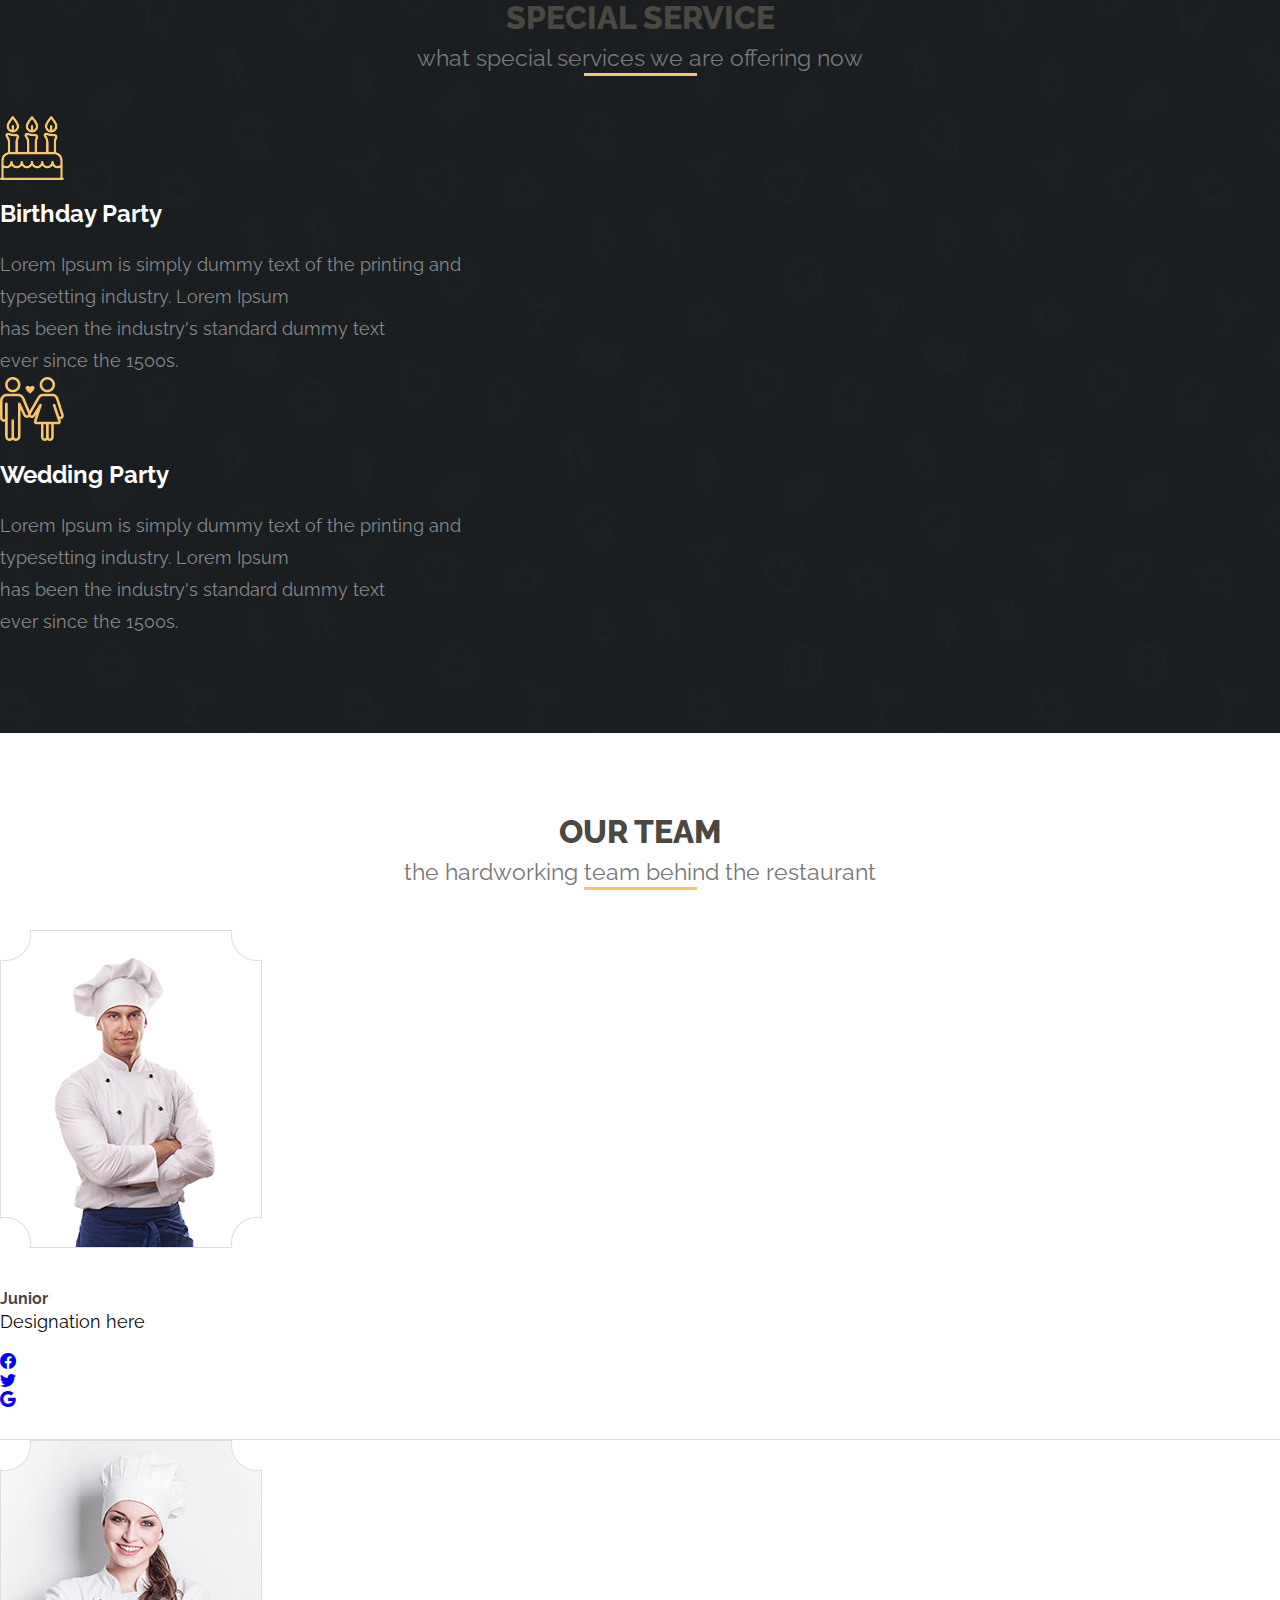
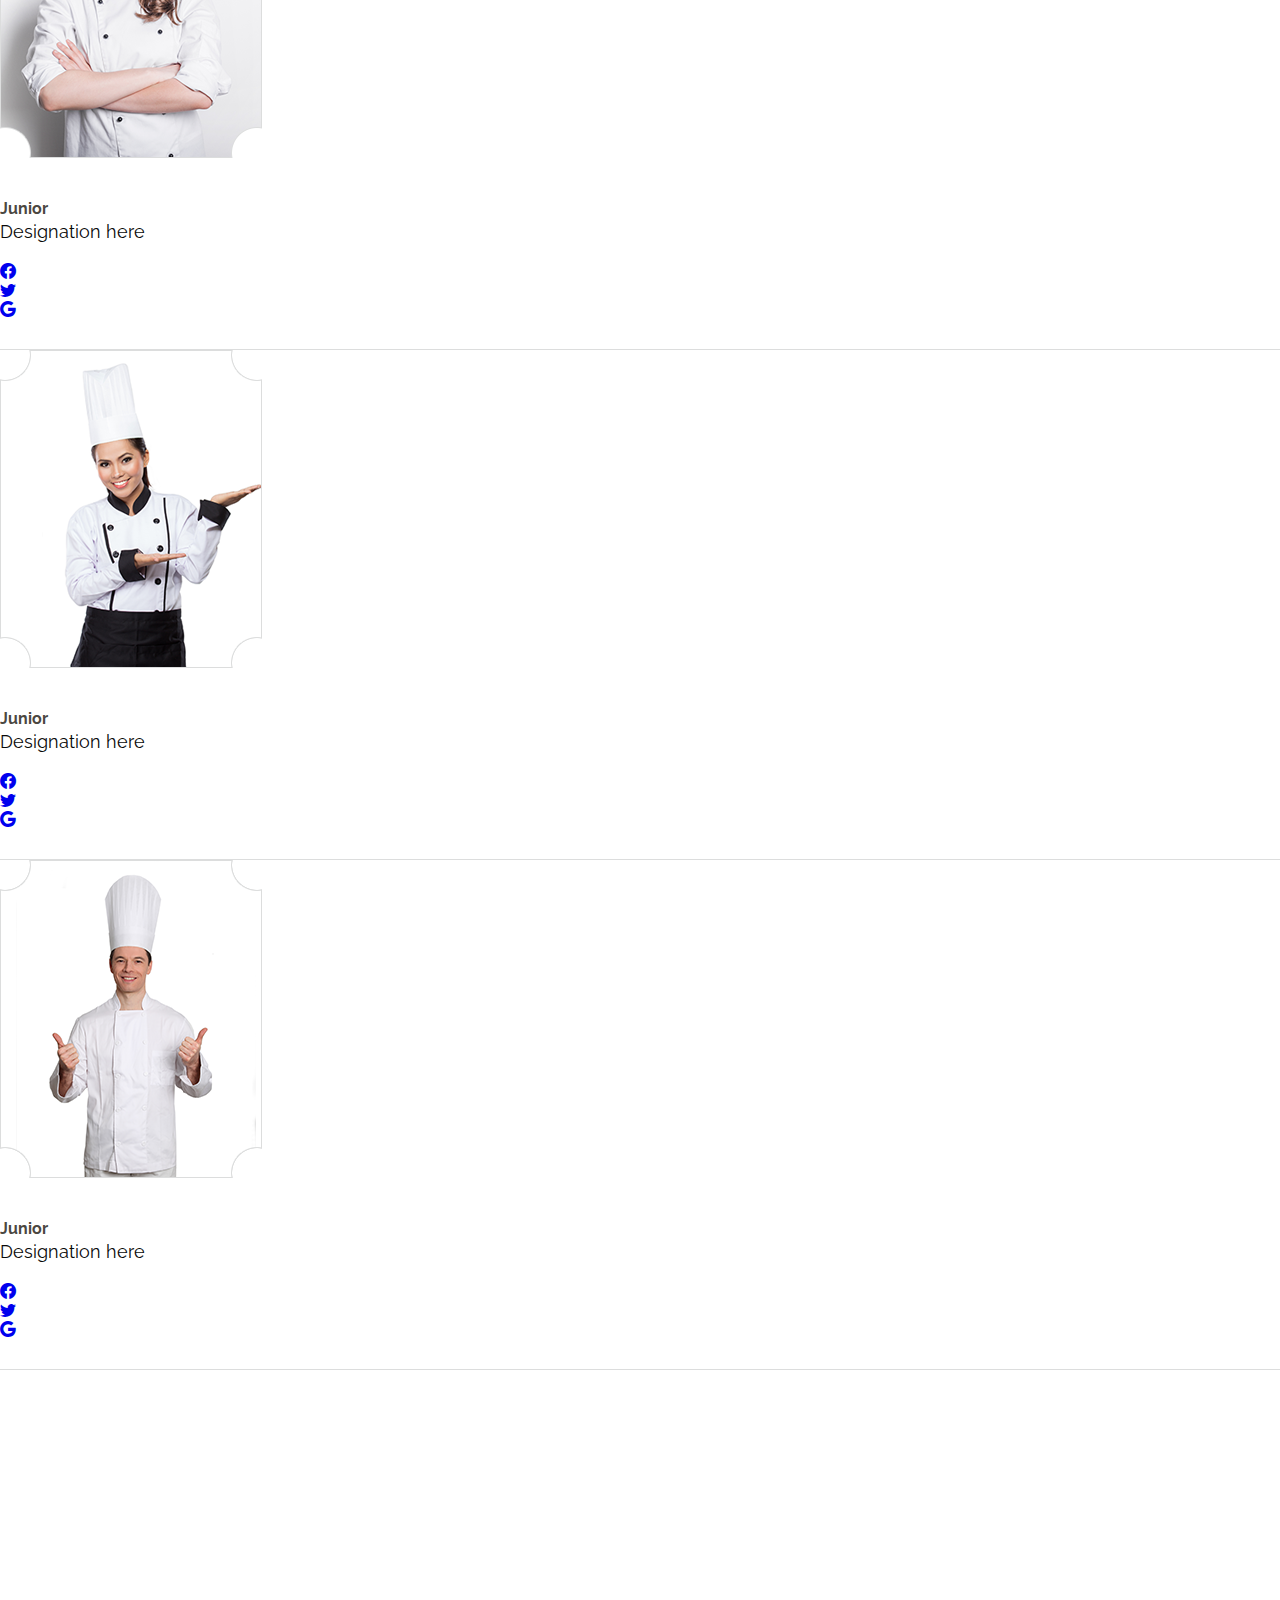
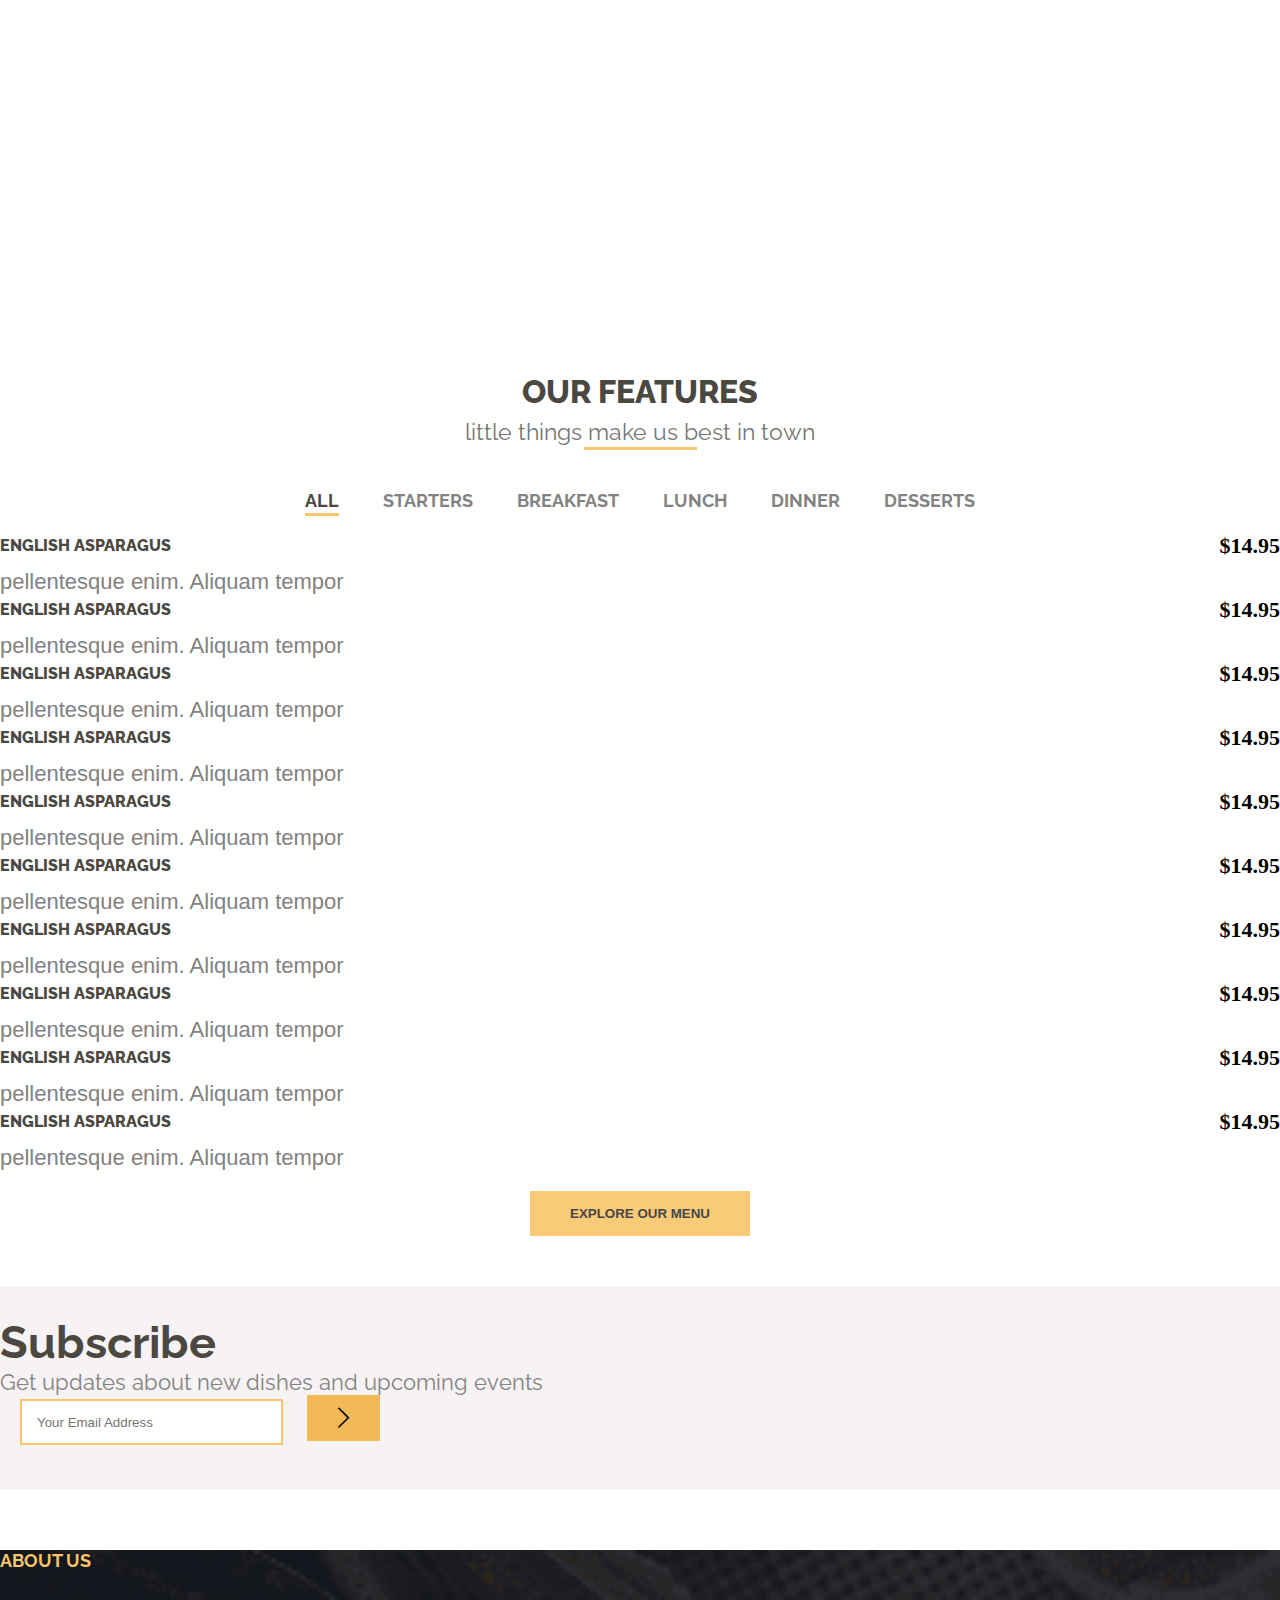
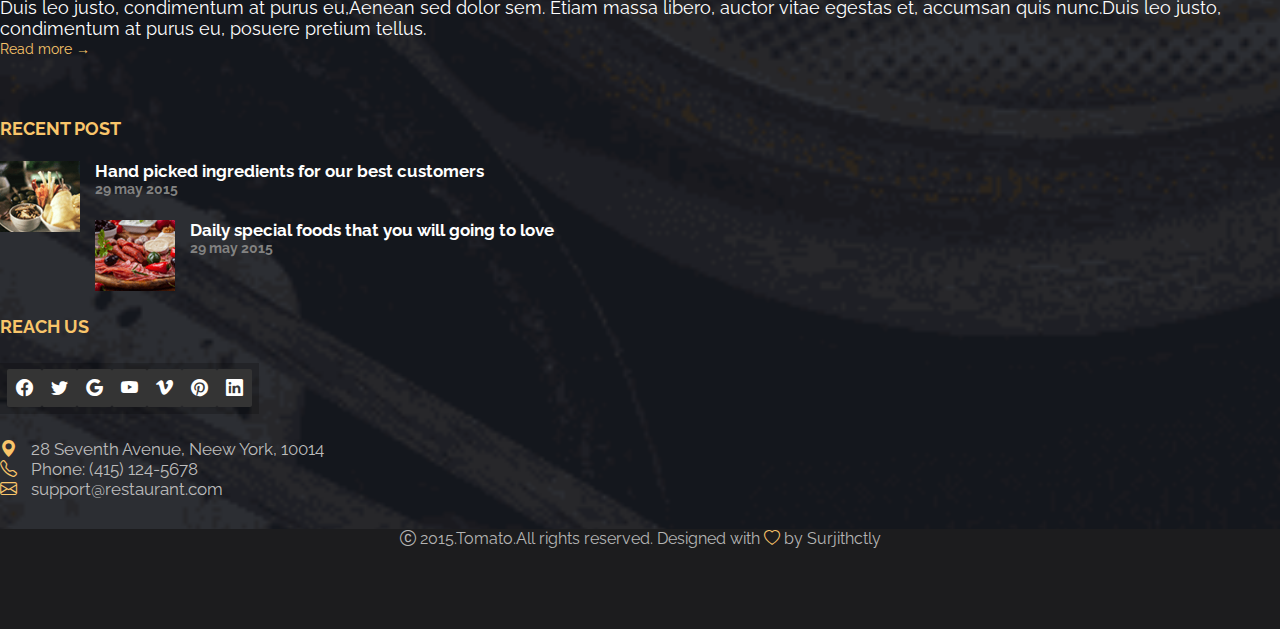
<file: pages.html>
<!DOCTYPE html>
<html lang="en">
  <head>
    <meta charset="UTF-8" />
    <meta name="viewport" content="width=device-width, initial-scale=1.0" />
    <title>Restaurant Menu</title>
    <!--! Bootstrap CDN  -->
    <link
      href="https://cdn.jsdelivr.net/npm/bootstrap@5.3.1/dist/css/bootstrap.min.css"
      rel="stylesheet"
      integrity="sha384-4bw+/aepP/YC94hEpVNVgiZdgIC5+VKNBQNGCHeKRQN+PtmoHDEXuppvnDJzQIu9"
      crossorigin="anonymous"
    />
    <!--! Bootstrap Link CDN  -->

    <link
      rel="stylesheet"
      href="https://cdn.jsdelivr.net/npm/bootstrap-icons@1.10.5/font/bootstrap-icons.css"
    />

    <link rel="stylesheet" href="css/main.css" />
  </head>
  <body>
    <!--! navbar start -->
    <nav class="navbar navbar-expand-sm">
      <div class="container fixed">
        <a class="navbar-brand text-white text-uppercase" href="#">Logo</a>
        <button
          class="navbar-toggler"
          type="button"
          data-bs-toggle="collapse"
          data-bs-target="#navbarNavDropdown"
          aria-controls="navbarNavDropdown"
          aria-expanded="false"
          aria-label="Toggle navigation"
        >
          <span class="navbar-toggler-icon"><i class="bi bi-list"></i></span>
        </button>
        <div
          class="collapse navbar-collapse justify-content-end"
          id="navbarNavDropdown"
        >
          <ul class="navbar-nav gap-2">
            <li class="nav-item">
              <a
                class="nav-link text-white fw-bold text-uppercase active"
                aria-current="page"
                href="index.html"
                >Home <i class="bi bi-chevron-down"></i
              ></a>
              <!--! dropdown-menu start -->
              <div class="menu-dropdown-wrapper">
                <ul class="menu-dropdown-content">
                  <li>HOME-IMAGE</li>
                  <li>HOME-HEADER SLIDER</li>
                  <li>HOme-Vıdeo Background</li>
                  <li>HOme-Parallax</li>
                  <li>HOme-Scroll anımatıon</li>
                </ul>
              </div>
              <!--! dropdown-menu end -->
            </li>
            <li class="nav-item">
              <a
                class="nav-link text-white fw-bold text-uppercase"
                aria-current="page"
                href="menu.html"
                >Menu<i class="bi bi-chevron-down"></i
              ></a>
              <div class="menu-dropdown-wrapper">
                <ul class="menu-dropdown-content">
                  <li>HOME-lıst</li>
                  <li>HOME-Overplay</li>
                  <li>HOme-tıle</li>
                  <li>HOme-grıd</li>
                  <li>Menu all</li>
                </ul>
              </div>
            </li>
            <li class="nav-item">
              <a
                class="nav-link fw-bold text-white text-uppercase"
                aria-current="page"
                href="reservation.html"
                >Reservatıon<i class="bi bi-chevron-down"></i
              ></a>
              <div class="menu-dropdown-wrapper">
                <ul class="menu-dropdown-content">
                  <li>Reservatıon</li>
                  <li>Reservatıon - Opentable</li>
                </ul>
              </div>
            </li>
            <li class="nav-item">
              <a
                class="nav-link fw-bold text-white text-uppercase"
                aria-current="page"
                href="pages.html"
                >Pages<i class="bi bi-chevron-down"></i
              ></a>
              <div class="menu-dropdown-wrapper">
                <ul class="menu-dropdown-content">
                  <li>About</li>
                  <li>Gallery</li>
                  <li>ShortCodes</li>
                  <li>Logın/Sıgnup</li>
                  <li>404 Page</li>
                </ul>
              </div>
            </li>
            <li class="nav-item">
              <a
                class="nav-link fw-bold text-white text-uppercase"
                aria-current="page"
                href="recipe.html"
                >Recıpe<i class="bi bi-chevron-down"></i
              ></a>
              <div class="menu-dropdown-wrapper">
                <ul class="menu-dropdown-content">
                  <li>Recıpe- 2Col</li>
                  <li>Recıpe- 3col</li>
                  <li>recıpe- 4col</li>
                  <li>recıpe- Masonry</li>
                  <li>recıpe- sıngle</li>
                </ul>
              </div>
            </li>
            <li class="nav-item">
              <a
                class="nav-link fw-bold text-white text-uppercase"
                aria-current="page"
                href="blog.html"
                >Blog<i class="bi bi-chevron-down"></i
              ></a>
              <div class="menu-dropdown-wrapper">
                <ul class="menu-dropdown-content">
                  <li>Blog- Rıght sıdebar</li>
                  <li>Blog- left sıdebar</li>
                  <li>Blog- fullwıdth</li>
                  <li>blog- masonry</li>
                  <li>blog- sıngle</li>
                </ul>
              </div>
            </li>
            <li class="nav-item">
              <a
                class="nav-link fw-bold text-white text-uppercase"
                aria-current="page"
                href="shop.html"
                >Shop<i class="bi bi-chevron-down"></i
              ></a>
              <div class="menu-dropdown-wrapper">
                <ul class="menu-dropdown-content">
                  <li>Shop-full</li>
                  <li>Shop- left sıdebar</li>
                  <li>Shop- right sıdebar</li>
                  <li>shop- cart</li>
                  <li>shop- checkout</li>
                  <li>shop- account</li>
                  <li>shop- account detaıl</li>
                </ul>
              </div>
            </li>
            <li class="nav-item">
              <a
                class="nav-link fw-bold text-white text-uppercase"
                aria-current="page"
                href="contact.html"
                >Contact
              </a>
            </li>

            <li class="nav-item">
              <a
                class="nav-link text-white text-uppercase"
                aria-current="page"
                href="#"
                ><i class="bi bi-cart3"></i>
                <span class="span header-cart-count">0</span>


                <i class="bi bi-chevron-down"></i>
              </a>
             
            </li>
          </ul>
        </div>
      </div>
    </nav>
    <!--! navbar end -->
    <!--! hero img end -->
    <section class="hero-img-1">
      <div
        class="d-flex flex-column align-items-center justify-content-center h-100"
      >
        <h2 class="text-white">PAGES</h2>
        <p class="text-white">
          Read our Story, How we started and about the Team
        </p>
      </div>
    </section>
    <!--! hero img end -->
    <!--! page header start -->
    <section class="page">
        <div class="container">
            <div class="row">
                <div class="col-md-5">
                    <img src="img/pages/about.png" alt="">
                </div>
                <div class="col-md-7 text-start" >
                    <h2 class="text-left">Our Story</h2>
                    <p>Lorem Ipsum is simply dummy text of the printing and typesetting industry. Lorem Ipsum has been the industry's standard dummy text ever since the 1500s, when an unknown printer took a galley of type and scrambled it to make a type specimen book. It has survived not only five centuries, but also the leap into electronic typesetting, remaining essentially unchanged. It was popularised in the 1960s with the release of Letraset sheets containing Lorem Ipsum passage
                    </p>
                    <div class="page-button">
                        <button type="submit" class="button" >See Our Menu</button>
                    </div>
                </div>
            </div>
        </div>
    </section>
    <!--! page header end -->
    <!--! services start -->
    <section class="services">
            <div class="container ">
              <div class="row">
                <div class="col-md-12 text-center">
                  <div class="page-header">
                    <h1 class="text-white">
                        SPECIAL SERVICE
                      <br />
                      <small class="text-white"
                        >What Special services we are offering now
                      </small>
                    </h1>
                  </div>
                </div>
              </div>
              <div class="row">
                <div class="col-sm-6 col-xs-12">
                    <img src="img/pages/ico1.png" class=" d-block ms-auto me-auto text-center" alt="">
                    <h4 class="text-uppercase text-center">Birthday Party</h4>
                    <p class="text-center">Lorem Ipsum is simply dummy text of the printing and <br> typesetting industry. Lorem Ipsum <br> has been the industry's standard dummy text <br> ever since the 1500s.</p>
                </div>
                <div class="col-sm-6 col-xs-12">
                    <img src="img/pages/ico2.png" class="text-center d-block ms-auto me-auto" alt="">
                    <h4 class="text-uppercase text-center">Wedding Party </h4>
                    <p class="text-center">Lorem Ipsum is simply dummy text of the printing and  <br>typesetting industry. Lorem Ipsum <br>has been the industry's standard dummy text <br> ever since the 1500s.</p>
                </div>
              </div>
            </div>
        </section>
    <!--! services end -->
    <!--! team start -->
    <section class="team">
        <div class="container ">
            <div class="row">
              <div class="col-md-12 text-center">
                <div class="page-header">
                  <h1 class="text-dark">
                    OUR TEAM

                    <br />
                    <small class="text-dark"
                      >The Hardworking Team behind the restaurant

                    </small>
                  </h1>
                </div>
              </div>
            </div>
            <div class="row">
                <div class="col-md-3  col-sm-6 text-center">
                    <div class="brd">
                        <img src="img/team/1.png" alt="">    
                        <h4>Junior</h4>
                        <p>Designation here</p>
                        <ul class="team-social d-flex justify-content-center gap-2">
                            <li><a href="#"><i class="bi  bi-facebook text-dark"></i></a></li>
                            <li><a href="#"><i class="bi bi-twitter text-dark"></i></a></li>
                            <li><a href="#"><i class="bi bi-google text-dark"></i></a></li>
                        </ul>
                    </div>
                </div>
                <div class="col-md-3  col-sm-6 text-center">
                    <div class="brd">
                        <img src="img/team/2.png" alt="">    
                        <h4>Junior</h4>
                        <p>Designation here</p>
                        <ul class="team-social d-flex justify-content-center gap-2">
                            <li><a href="#"><i class="bi  bi-facebook text-dark"></i></a></li>
                            <li><a href="#"><i class="bi bi-twitter text-dark"></i></a></li>
                            <li><a href="#"><i class="bi bi-google text-dark"></i></a></li>
                        </ul>
                    </div>
                </div>
                <div class="col-md-3  col-sm-6 text-center">
                    <div class="brd">
                        <img src="img/team/3.png" alt="">    
                        <h4>Junior</h4>
                        <p>Designation here</p>
                        <ul class="team-social d-flex justify-content-center gap-2">
                            <li><a href="#"><i class="bi  bi-facebook text-dark"></i></a></li>
                            <li><a href="#"><i class="bi bi-twitter text-dark"></i></a></li>
                            <li><a href="#"><i class="bi bi-google text-dark"></i></a></li>
                        </ul>
                    </div>
                </div>
                <div class="col-md-3  col-sm-6 text-center">
                    <div class="brd">
                        <img src="img/team/4.png" alt="">    
                        <h4>Junior</h4>
                        <p>Designation here</p>
                        <ul class="team-social d-flex justify-content-center gap-2">
                            <li><a href="#"><i class="bi  bi-facebook text-dark"></i></a></li>
                            <li><a href="#"><i class="bi bi-twitter text-dark"></i></a></li>
                            <li><a href="#"><i class="bi bi-google text-dark"></i></a></li>
                        </ul>
                    </div>
                </div>
            </div>
        </div>
    </section>
    <!--! team end -->
    <!--! trusted start -->
    <section class="trusted-quote">
      <div class="container">
        <div class="row">
          <div class="col-md-offset-1 col-md-10">
            <div class="truested">
              <ul>
                <li>
                  <img src="img/background-img/quote.png" alt="" />
                  <p class="quote-body">
                    This NYC historical landmark in the heart of the Theatre
                    District has been serving up suds and down home pub food
                    since 1892, surviving prohibition by renting the front of
                    its then Rockefeller Center façade to Greek florists, while
                    the Hurley brothers ran a speak-easy in back.
                  </p>
                  <p class="quote-author">
                    Zachary Burton, <span>Sanfransisco</span>
                  </p>
                </li>
              </ul>
            </div>
          </div>
        </div>
      </div>
    </section>
    <!--! trusted end -->
  <!--! menu start -->
  <section class="menu ">
    <div class="container position-relative">
 
      <div class="row">
        <div class="col-md-12 text-center">
          <div class="page-header">
            <h1 class="text-black">
              OUR FEATURES
              <br />
              <small class="text-black"
                >Little things make us best in town
              </small>
            </h1>
          </div>
        </div>
      </div>
      <div class="row mb-2">
        <div class="col-md-12">
          <div class="menu-tags">
            <span class="tagsort-active">All</span>
            <span >starters</span>
            <span >breakfast</span>
            <span >lunch</span>
            <span >dinner</span>
            <span >desserts</span>
          </div>
        </div>
      </div>
     <div class="row">
      <div class="col-sm-6 col-xs-12">
        <div class="menu-wrapper position-relative">
          <h4>ENGLISH ASPARAGUS</h4> 
          <span class="price">$14.95</span> <br> <br>
          <p>pellentesque enim. Aliquam tempor</p>
          <div class="dotted-bg"></div>
        </div>
      </div>
      <div class="col-sm-6 col-xs-12">
        <div class="menu-wrapper position-relative">
          <h4>ENGLISH ASPARAGUS</h4> 
          <span class="price">$14.95</span> <br> <br>
          <p>pellentesque enim. Aliquam tempor</p>
          <div class="dotted-bg"></div>
        </div>
      </div>
      <div class="col-sm-6 col-xs-12">
        <div class="menu-wrapper position-relative">
          <h4>ENGLISH ASPARAGUS</h4> 
          <span class="price">$14.95</span> <br> <br>
          <p>pellentesque enim. Aliquam tempor</p>
          <div class="dotted-bg"></div>
        </div>
      </div>
      <div class="col-sm-6 col-xs-12">
        <div class="menu-wrapper position-relative">
          <h4>ENGLISH ASPARAGUS</h4> 
          <span class="price">$14.95</span> <br> <br>
          <p>pellentesque enim. Aliquam tempor</p>
          <div class="dotted-bg"></div>
        </div>
      </div>
      <div class="col-sm-6 col-xs-12">
        <div class="menu-wrapper position-relative">
          <h4>ENGLISH ASPARAGUS</h4> 
          <span class="price">$14.95</span> <br> <br>
          <p>pellentesque enim. Aliquam tempor</p>
          <div class="dotted-bg"></div>
        </div>
      </div>
      <div class="col-sm-6 col-xs-12">
        <div class="menu-wrapper position-relative">
          <h4>ENGLISH ASPARAGUS</h4> 
          <span class="price">$14.95</span> <br> <br>
          <p>pellentesque enim. Aliquam tempor</p>
          <div class="dotted-bg"></div>
        </div>
      </div>
      <div class="col-sm-6 col-xs-12">
        <div class="menu-wrapper position-relative">
          <h4>ENGLISH ASPARAGUS</h4> 
          <span class="price">$14.95</span> <br> <br>
          <p>pellentesque enim. Aliquam tempor</p>
          <div class="dotted-bg"></div>
        </div>
      </div>
      <div class="col-sm-6 col-xs-12">
        <div class="menu-wrapper position-relative">
          <h4>ENGLISH ASPARAGUS</h4> 
          <span class="price">$14.95</span> <br> <br>
          <p>pellentesque enim. Aliquam tempor</p>
          <div class="dotted-bg"></div>
        </div>
      </div>
      <div class="col-sm-6 col-xs-12">
        <div class="menu-wrapper position-relative">
          <h4>ENGLISH ASPARAGUS</h4> 
          <span class="price">$14.95</span> <br> <br>
          <p>pellentesque enim. Aliquam tempor</p>
          <div class="dotted-bg"></div>
        </div>
      </div>
      <div class="col-sm-6 col-xs-12">
        <div class="menu-wrapper position-relative">
          <h4>ENGLISH ASPARAGUS</h4> 
          <span class="price">$14.95</span> <br> <br>
          <p>pellentesque enim. Aliquam tempor</p>
          <div class="dotted-bg"></div>
        </div>
      </div>
      
     </div>
      <div class="row">
        <div class="col-md-12 col-sm-12">
          <div class="reservation-btn">
          <button type="submit">explore our menu </button>
        </div>
        </div>
        </div>
      </div>
    </div>
  </section>
  <!--! menu end -->
     <!--! subscribe start -->
     <section class="subscribe">

        <div class="container">
          <div class="row">
            <div class="col-md-12 text-center">
              <h1>Subscribe</h1>
              <p>Get updates about new dishes and upcoming events</p>
              <form >
                <div class="form-group">
                  <input type="text"  placeholder="Your Email Address" required>
                  <button type="submit" class="">
  
                    <i class="bi bi-chevron-right"></i>
                  </button>
            </div>
  
              </form>
            </div>
          </div>
        </div>
      </section>
      <!--! subscribe end -->
    <!--! footer start -->
    <footer class="footer">
      <div class="container">
        <div class="row">
          <div class="col-md-4 col-sm-12">
            <h1>about us</h1>
            <p>
              Duis leo justo, condimentum at purus eu,Aenean sed dolor sem.
              Etiam massa libero, auctor vitae egestas et, accumsan quis
              nunc.Duis leo justo, condimentum at purus eu, posuere pretium
              tellus.
            </p>
            <a href="#">Read more →</a>
          </div>
          <div class="col-md-4 col-sm-6">
            <h1>Recent post</h1>
            <div class="footer-blog">
              <a href="#">
                <img src="img/thumbs/thumb8.png" alt="" />
                <p class="footer-blog-text">
                  Hand picked ingredients for our best customers
                </p>
                <p class="footer-blog-date">29 may 2015</p>
              </a>
            </div>
            <div class="footer-blog">
              <a href="#">
                <img src="img/thumbs/thumb9.png" alt="" />
                <p class="footer-blog-text">
                  Daily special foods that you will going to love
                </p>
                <p class="footer-blog-date">29 may 2015</p>
              </a>
            </div>
          </div>
          <div class="col-md-4 col-sm-6">
            <h1>Reach us</h1>
            <div class="footer-social-icons">
              <a href="#">
                <i class="bi bi-facebook"></i>
              </a>
              <a href="#">
                <i class="bi bi-twitter"></i>
              </a>
              <a href="#">
                <i class="bi bi-google"></i>
              </a>
              <a href="#">
                <i class="bi bi-youtube"></i>
              </a>
              <a href="#">
                <i class="bi bi-vimeo"></i>
              </a>
              <a href="#">
                <i class="bi bi-pinterest"></i>
              </a>
              <a href="#">
                <i class="bi bi-linkedin"></i>
              </a>
            </div>
            <div class="footer-address">
              <p>
                <i class="bi bi-geo-alt-fill"></i>
                28 Seventh Avenue, Neew York, 10014
              </p>
              <p>
                <i class="bi bi-telephone"></i>
                Phone: (415) 124-5678
              </p>
              <p>
                <i class="bi bi-envelope"></i>
                support@restaurant.com
              </p>
            </div>
          </div>
        </div>
      </div>
      <div class="footer-copyrights">
        <div class="container">
          <div class="row">
            <div class="col-md-12">
              <p>
                <i class="bi bi-c-circle"></i>
                2015.Tomato.All rights reserved. Designed with
                <i class="bi bi-heart"></i> by Surjithctly
              </p>
            </div>
          </div>
        </div>
      </div>
    </footer>
    <!--! footer end -->
    <script src="js/main.js" type="module"></script>
    <script src="js/slider.js" type="module"></script>
    <script
    src="https://cdn.jsdelivr.net/npm/bootstrap@5.3.1/dist/js/bootstrap.bundle.min.js"
    integrity="sha384-HwwvtgBNo3bZJJLYd8oVXjrBZt8cqVSpeBNS5n7C8IVInixGAoxmnlMuBnhbgrkm"
    crossorigin="anonymous"
  ></script>
  </body>
</html>
</file>
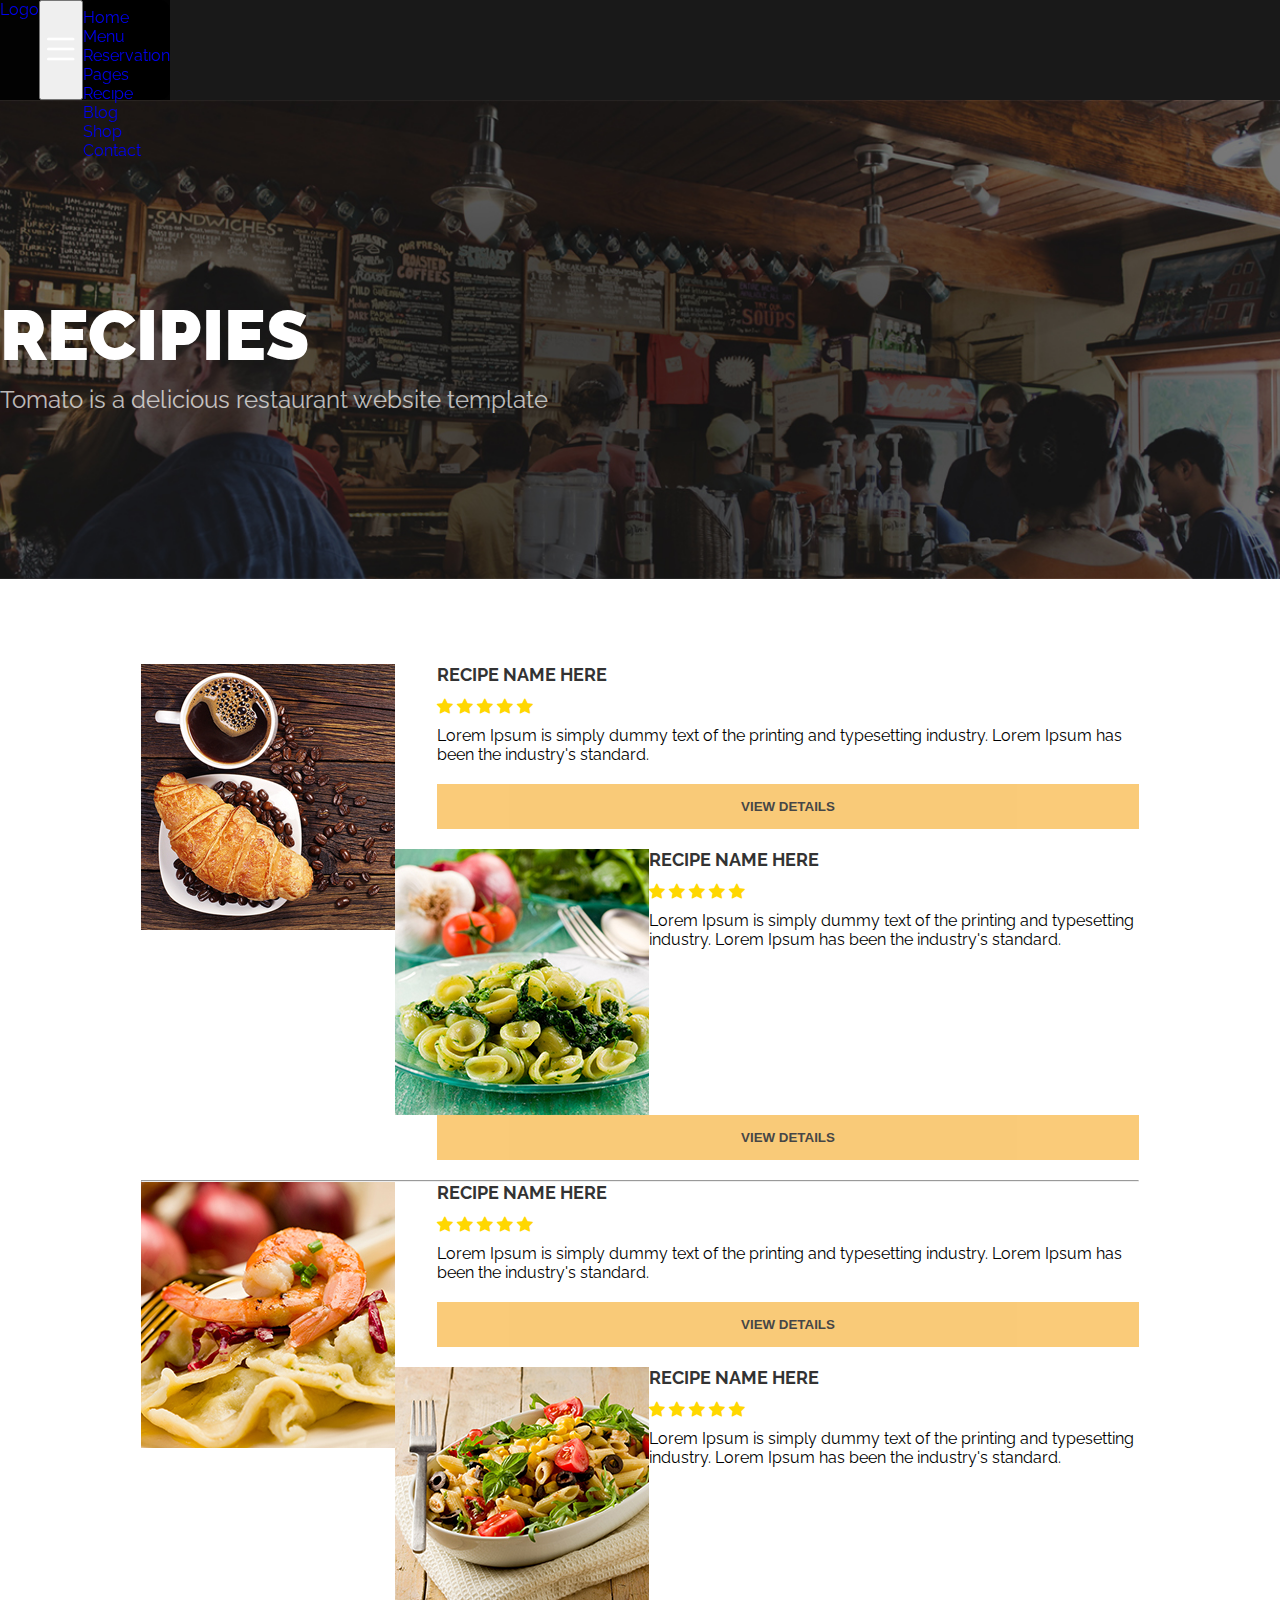
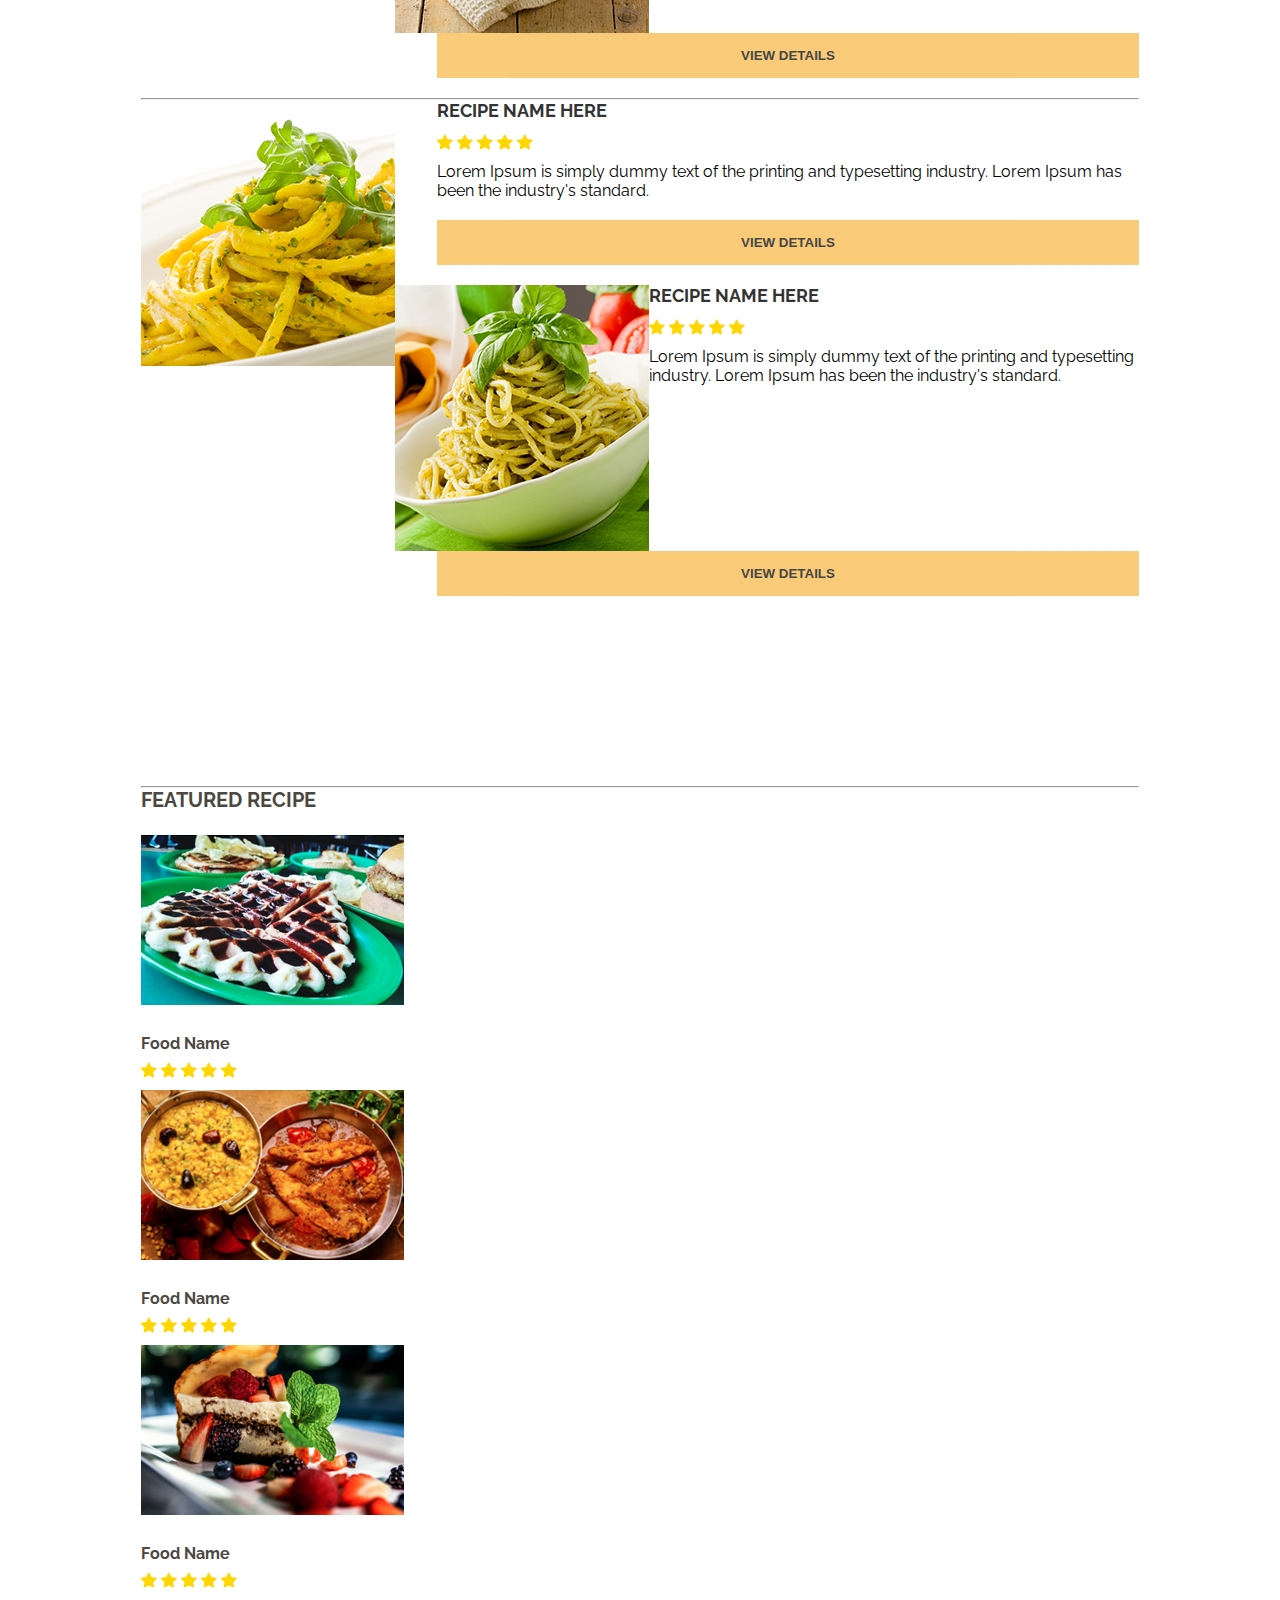
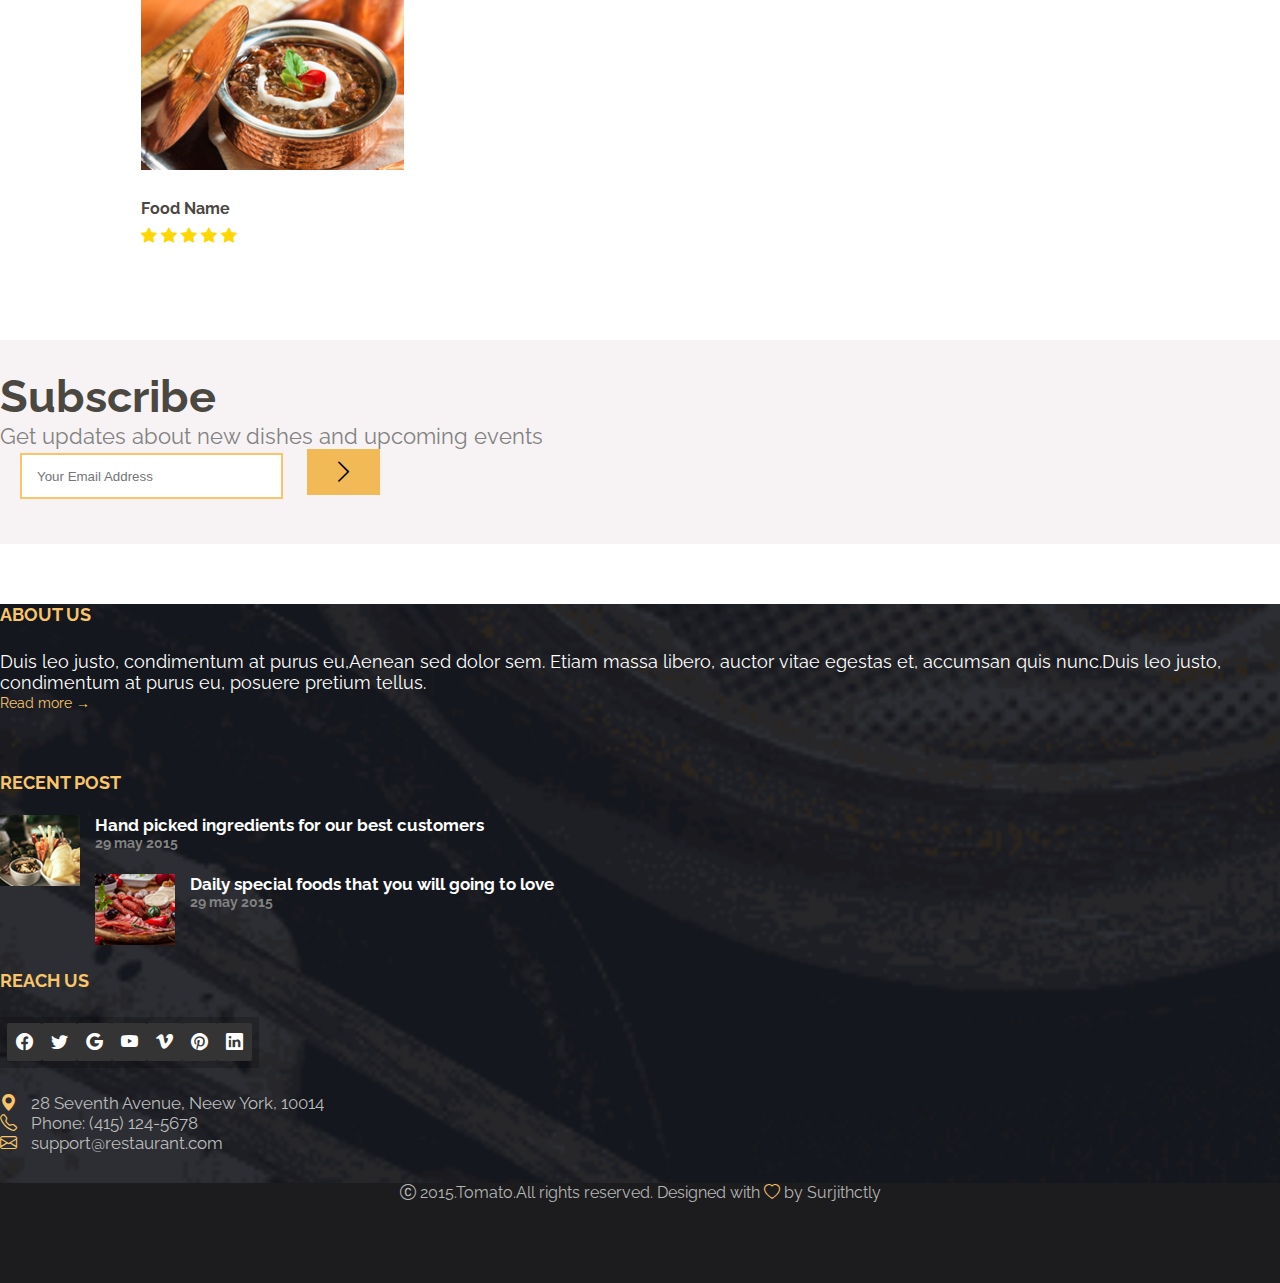
<file: recipe.html>
<!DOCTYPE html>
<html lang="en">
  <head>
    <meta charset="UTF-8" />
    <meta name="viewport" content="width=device-width, initial-scale=1.0" />
    <title>Restaurant Menu</title>
    <!--! Bootstrap CDN  -->
    <link
      href="https://cdn.jsdelivr.net/npm/bootstrap@5.3.1/dist/css/bootstrap.min.css"
      rel="stylesheet"
      integrity="sha384-4bw+/aepP/YC94hEpVNVgiZdgIC5+VKNBQNGCHeKRQN+PtmoHDEXuppvnDJzQIu9"
      crossorigin="anonymous"
    />
    <!--! Bootstrap Link CDN  -->

    <link
      rel="stylesheet"
      href="https://cdn.jsdelivr.net/npm/bootstrap-icons@1.10.5/font/bootstrap-icons.css"
    />

    <link rel="stylesheet" href="css/main.css" />
  </head>
  <body>
    <!--! navbar start -->
    <nav class="navbar navbar-expand-sm">
      <div class="container fixed">
        <a class="navbar-brand text-white text-uppercase" href="#">Logo</a>
        <button
          class="navbar-toggler"
          type="button"
          data-bs-toggle="collapse"
          data-bs-target="#navbarNavDropdown"
          aria-controls="navbarNavDropdown"
          aria-expanded="false"
          aria-label="Toggle navigation"
        >
          <span class="navbar-toggler-icon"><i class="bi bi-list"></i></span>
        </button>
        <div
          class="collapse navbar-collapse justify-content-end"
          id="navbarNavDropdown"
        >
          <ul class="navbar-nav gap-2">
            <li class="nav-item">
              <a
                class="nav-link text-white fw-bold text-uppercase active"
                aria-current="page"
                href="index.html"
                >Home <i class="bi bi-chevron-down"></i
              ></a>
              <!--! dropdown-menu start -->
              <div class="menu-dropdown-wrapper">
                <ul class="menu-dropdown-content">
                  <li>HOME-IMAGE</li>
                  <li>HOME-HEADER SLIDER</li>
                  <li>HOme-Vıdeo Background</li>
                  <li>HOme-Parallax</li>
                  <li>HOme-Scroll anımatıon</li>
                </ul>
              </div>
              <!--! dropdown-menu end -->
            </li>
            <li class="nav-item">
              <a
                class="nav-link text-white fw-bold text-uppercase"
                aria-current="page"
                href="menu.html"
                >Menu<i class="bi bi-chevron-down"></i
              ></a>
              <div class="menu-dropdown-wrapper">
                <ul class="menu-dropdown-content">
                  <li>HOME-lıst</li>
                  <li>HOME-Overplay</li>
                  <li>HOme-tıle</li>
                  <li>HOme-grıd</li>
                  <li>Menu all</li>
                </ul>
              </div>
            </li>
            <li class="nav-item">
              <a
                class="nav-link fw-bold text-white text-uppercase"
                aria-current="page"
                href="reservation.html"
                >Reservatıon<i class="bi bi-chevron-down"></i
              ></a>
              <div class="menu-dropdown-wrapper">
                <ul class="menu-dropdown-content">
                  <li>Reservatıon</li>
                  <li>Reservatıon - Opentable</li>
                </ul>
              </div>
            </li>
            <li class="nav-item">
              <a
                class="nav-link fw-bold text-white text-uppercase"
                aria-current="page"
                href="pages.html"
                >Pages<i class="bi bi-chevron-down"></i
              ></a>
              <div class="menu-dropdown-wrapper">
                <ul class="menu-dropdown-content">
                  <li>About</li>
                  <li>Gallery</li>
                  <li>ShortCodes</li>
                  <li>Logın/Sıgnup</li>
                  <li>404 Page</li>
                </ul>
              </div>
            </li>
            <li class="nav-item">
              <a
                class="nav-link fw-bold text-white text-uppercase"
                aria-current="page"
                href="recipe.html"
                >Recıpe<i class="bi bi-chevron-down"></i
              ></a>
              <div class="menu-dropdown-wrapper">
                <ul class="menu-dropdown-content">
                  <li>Recıpe- 2Col</li>
                  <li>Recıpe- 3col</li>
                  <li>recıpe- 4col</li>
                  <li>recıpe- Masonry</li>
                  <li>recıpe- sıngle</li>
                </ul>
              </div>
            </li>
            <li class="nav-item">
              <a
                class="nav-link fw-bold text-white text-uppercase"
                aria-current="page"
                href="blog.html"
                >Blog<i class="bi bi-chevron-down"></i
              ></a>
              <div class="menu-dropdown-wrapper">
                <ul class="menu-dropdown-content">
                  <li>Blog- Rıght sıdebar</li>
                  <li>Blog- left sıdebar</li>
                  <li>Blog- fullwıdth</li>
                  <li>blog- masonry</li>
                  <li>blog- sıngle</li>
                </ul>
              </div>
            </li>
            <li class="nav-item">
              <a
                class="nav-link fw-bold text-white text-uppercase"
                aria-current="page"
                href="shop.html"
                >Shop<i class="bi bi-chevron-down"></i
              ></a>
              <div class="menu-dropdown-wrapper">
                <ul class="menu-dropdown-content">
                  <li>Shop-full</li>
                  <li>Shop- left sıdebar</li>
                  <li>Shop- right sıdebar</li>
                  <li>shop- cart</li>
                  <li>shop- checkout</li>
                  <li>shop- account</li>
                  <li>shop- account detaıl</li>
                </ul>
              </div>
            </li>
            <li class="nav-item">
              <a
                class="nav-link fw-bold text-white text-uppercase"
                aria-current="page"
                href="contact.html"
                >Contact
              </a>
            </li>

            <li class="nav-item">
              <a
                class="nav-link text-white text-uppercase"
                aria-current="page"
                href="#"
                ><i class="bi bi-cart3"></i>
                <span class="span header-cart-count">0</span>


                <i class="bi bi-chevron-down"></i>
              </a>
             
            </li>
          </ul>
        </div>
      </div>
    </nav>
    <!--! navbar end -->
    <!--! hero img end -->
    <section class="hero-img-1">
      <div
        class="d-flex flex-column align-items-center justify-content-center h-100"
      >
        <h2 class="text-white">RECIPIES</h2>
        <p class="text-white">
          Tomato is a delicious restaurant website template
        </p>
      </div>
    </section>
    <!--! hero img end -->
    <!--! recipe start -->
    <section class="recipe">
      <div class="container">
        <div class="row mb-5">
          <div class="col-md-6 col-sm-6">
            <img src="img/recipe/1.jpg" alt="" />
            <div class="rc-info">
              <h4>Recipe Name here</h4>
              <div class="rc-ratings">
                <span>
                  <i class="bi bi-star-fill"></i>
                </span>
                <span>
                  <i class="bi bi-star-fill"></i>
                </span>
                <span>
                  <i class="bi bi-star-fill"></i>
                </span>
                <span>
                  <i class="bi bi-star-fill"></i>
                </span>
                <span>
                  <i class="bi bi-star-fill"></i>
                </span>
              </div>
              <p>
                Lorem Ipsum is simply dummy text of the printing and typesetting
                industry. Lorem Ipsum has been the industry's standard.
              </p>
              <div class="reservation-btn">
                <button type="submit">vıew detaıls</button>
              </div>
            </div>
          </div>
          <div class="col-md-6 col-sm-6">
            <img src="img/recipe/2.jpg" alt="" />
            <div class="rc-info">
              <h4>Recipe Name here</h4>
              <div class="rc-ratings">
                <span>
                  <i class="bi bi-star-fill"></i>
                </span>
                <span>
                  <i class="bi bi-star-fill"></i>
                </span>
                <span>
                  <i class="bi bi-star-fill"></i>
                </span>
                <span>
                  <i class="bi bi-star-fill"></i>
                </span>
                <span>
                  <i class="bi bi-star-fill"></i>
                </span>
              </div>
              <p>
                Lorem Ipsum is simply dummy text of the printing and typesetting
                industry. Lorem Ipsum has been the industry's standard.
              </p>
              <div class="reservation-btn">
                <button type="submit">vıew detaıls</button>
              </div>
            </div>
          </div>
        </div>
        <hr />
        <div class="row mt-5">
          <div class="col-md-6 col-sm-6">
            <img src="img/recipe/3.jpg" alt="" />
            <div class="rc-info">
              <h4>Recipe Name here</h4>
              <div class="rc-ratings">
                <span>
                  <i class="bi bi-star-fill"></i>
                </span>
                <span>
                  <i class="bi bi-star-fill"></i>
                </span>
                <span>
                  <i class="bi bi-star-fill"></i>
                </span>
                <span>
                  <i class="bi bi-star-fill"></i>
                </span>
                <span>
                  <i class="bi bi-star-fill"></i>
                </span>
              </div>
              <p>
                Lorem Ipsum is simply dummy text of the printing and typesetting
                industry. Lorem Ipsum has been the industry's standard.
              </p>
              <div class="reservation-btn">
                <button type="submit">vıew detaıls</button>
              </div>
            </div>
          </div>
          <div class="col-md-6 col-sm-6">
            <img src="img/recipe/4.jpg" alt="" />
            <div class="rc-info">
              <h4>Recipe Name here</h4>
              <div class="rc-ratings">
                <span>
                  <i class="bi bi-star-fill"></i>
                </span>
                <span>
                  <i class="bi bi-star-fill"></i>
                </span>
                <span>
                  <i class="bi bi-star-fill"></i>
                </span>
                <span>
                  <i class="bi bi-star-fill"></i>
                </span>
                <span>
                  <i class="bi bi-star-fill"></i>
                </span>
              </div>
              <p>
                Lorem Ipsum is simply dummy text of the printing and typesetting
                industry. Lorem Ipsum has been the industry's standard.
              </p>
              <div class="reservation-btn">
                <button type="submit">vıew detaıls</button>
              </div>
            </div>
          </div>
        </div>
        <hr />
        <div class="row mt-5">
          <div class="col-md-6 col-sm-6">
            <img src="img/recipe/5.jpg" alt="" />
            <div class="rc-info">
              <h4>Recipe Name here</h4>
              <div class="rc-ratings">
                <span>
                  <i class="bi bi-star-fill"></i>
                </span>
                <span>
                  <i class="bi bi-star-fill"></i>
                </span>
                <span>
                  <i class="bi bi-star-fill"></i>
                </span>
                <span>
                  <i class="bi bi-star-fill"></i>
                </span>
                <span>
                  <i class="bi bi-star-fill"></i>
                </span>
              </div>
              <p>
                Lorem Ipsum is simply dummy text of the printing and typesetting
                industry. Lorem Ipsum has been the industry's standard.
              </p>
              <div class="reservation-btn">
                <button type="submit">vıew detaıls</button>
              </div>
            </div>
          </div>
          <div class="col-md-6 col-sm-6">
            <img src="img/recipe/6.jpg" alt="" />
            <div class="rc-info">
              <h4>Recipe Name here</h4>
              <div class="rc-ratings">
                <span>
                  <i class="bi bi-star-fill"></i>
                </span>
                <span>
                  <i class="bi bi-star-fill"></i>
                </span>
                <span>
                  <i class="bi bi-star-fill"></i>
                </span>
                <span>
                  <i class="bi bi-star-fill"></i>
                </span>
                <span>
                  <i class="bi bi-star-fill"></i>
                </span>
              </div>
              <p>
                Lorem Ipsum is simply dummy text of the printing and typesetting
                industry. Lorem Ipsum has been the industry's standard.
              </p>
              <div class="reservation-btn">
                <button type="submit">vıew detaıls</button>
              </div>
            </div>
          </div>
        </div>
      </div>
    </section>
    <!--! recipe end -->
    <!--! featured-recipe start -->
    <section class="featured-recipe">
      <div class="container">
        <hr>
        <h3 class="mt-5">Featured Recipe</h3>
        <div class="row">
        <div class="col-md-3 col-sm-3">
            <a href="#">
              <img src="img/recipe/featured-recipe/1.jpg" alt="" />
            </a>
            <h4><a href="#">Food Name</a></h4>
            <div class="rc-ratings">
                <span>
                  <i class="bi bi-star-fill"></i>
                </span>
                <span>
                  <i class="bi bi-star-fill"></i>
                </span>
                <span>
                  <i class="bi bi-star-fill"></i>
                </span>
                <span>
                  <i class="bi bi-star-fill"></i>
                </span>
                <span>
                  <i class="bi bi-star-fill"></i>
                </span>
              </div>

            </div>
            <div class="col-md-3 col-sm-3">

                <a href="#">
                  <img src="img/recipe/featured-recipe/2.jpg" alt="" />
                </a>
                <h4><a href="#">Food Name</a></h4>
                <div class="rc-ratings">
                    <span>
                      <i class="bi bi-star-fill"></i>
                    </span>
                    <span>
                      <i class="bi bi-star-fill"></i>
                    </span>
                    <span>
                      <i class="bi bi-star-fill"></i>
                    </span>
                    <span>
                      <i class="bi bi-star-fill"></i>
                    </span>
                    <span>
                      <i class="bi bi-star-fill"></i>
                    </span>
                  </div>
    
            </div>
               <div class="col-md-3 col-sm-3">

                    <a href="#">
                      <img src="img/recipe/featured-recipe/3.jpg" alt="" />
                    </a>
                    <h4><a href="#">Food Name</a></h4>
                    <div class="rc-ratings">
                        <span>
                          <i class="bi bi-star-fill"></i>
                        </span>
                        <span>
                          <i class="bi bi-star-fill"></i>
                        </span>
                        <span>
                          <i class="bi bi-star-fill"></i>
                        </span>
                        <span>
                          <i class="bi bi-star-fill"></i>
                        </span>
                        <span>
                          <i class="bi bi-star-fill"></i>
                        </span>
                      </div>
        
            </div>
               <div class="col-md-3 col-sm-3">

                        <a href="#">
                          <img src="img/recipe/featured-recipe/4 .jpg" alt="" />
                        </a>
                        <h4><a href="#">Food Name</a></h4>
                        <div class="rc-ratings">
                            <span>
                              <i class="bi bi-star-fill"></i>
                            </span>
                            <span>
                              <i class="bi bi-star-fill"></i>
                            </span>
                            <span>
                              <i class="bi bi-star-fill"></i>
                            </span>
                            <span>
                              <i class="bi bi-star-fill"></i>
                            </span>
                            <span>
                              <i class="bi bi-star-fill"></i>
                            </span>
                          </div>
            
            </div>
          </div>
        </div>
      </div>
    </section>
    <!--! featured-recipe end -->
    <!--! subscribe start -->
    <section class="subscribe">
      <div class="container">
        <div class="row">
          <div class="col-md-12 text-center">
            <h1>Subscribe</h1>
            <p>Get updates about new dishes and upcoming events</p>
            <form>
              <div class="form-group">
                <input type="text" placeholder="Your Email Address" required />
                <button type="submit" class="">
                  <i class="bi bi-chevron-right"></i>
                </button>
              </div>
            </form>
          </div>
        </div>
      </div>
    </section>
    <!--! subscribe end -->
    <!--! footer start -->
    <footer class="footer">
      <div class="container">
        <div class="row">
          <div class="col-md-4 col-sm-12">
            <h1>about us</h1>
            <p>
              Duis leo justo, condimentum at purus eu,Aenean sed dolor sem.
              Etiam massa libero, auctor vitae egestas et, accumsan quis
              nunc.Duis leo justo, condimentum at purus eu, posuere pretium
              tellus.
            </p>
            <a href="#">Read more →</a>
          </div>
          <div class="col-md-4 col-sm-6">
            <h1>Recent post</h1>
            <div class="footer-blog">
              <a href="#">
                <img src="img/thumbs/thumb8.png" alt="" />
                <p class="footer-blog-text">
                  Hand picked ingredients for our best customers
                </p>
                <p class="footer-blog-date">29 may 2015</p>
              </a>
            </div>
            <div class="footer-blog">
              <a href="#">
                <img src="img/thumbs/thumb9.png" alt="" />
                <p class="footer-blog-text">
                  Daily special foods that you will going to love
                </p>
                <p class="footer-blog-date">29 may 2015</p>
              </a>
            </div>
          </div>
          <div class="col-md-4 col-sm-6">
            <h1>Reach us</h1>
            <div class="footer-social-icons">
              <a href="#">
                <i class="bi bi-facebook"></i>
              </a>
              <a href="#">
                <i class="bi bi-twitter"></i>
              </a>
              <a href="#">
                <i class="bi bi-google"></i>
              </a>
              <a href="#">
                <i class="bi bi-youtube"></i>
              </a>
              <a href="#">
                <i class="bi bi-vimeo"></i>
              </a>
              <a href="#">
                <i class="bi bi-pinterest"></i>
              </a>
              <a href="#">
                <i class="bi bi-linkedin"></i>
              </a>
            </div>
            <div class="footer-address">
              <p>
                <i class="bi bi-geo-alt-fill"></i>
                28 Seventh Avenue, Neew York, 10014
              </p>
              <p>
                <i class="bi bi-telephone"></i>
                Phone: (415) 124-5678
              </p>
              <p>
                <i class="bi bi-envelope"></i>
                support@restaurant.com
              </p>
            </div>
          </div>
        </div>
      </div>
      <div class="footer-copyrights">
        <div class="container">
          <div class="row">
            <div class="col-md-12">
              <p>
                <i class="bi bi-c-circle"></i>
                2015.Tomato.All rights reserved. Designed with
                <i class="bi bi-heart"></i> by Surjithctly
              </p>
            </div>
          </div>
        </div>
      </div>
    </footer>
    <!--! footer end -->
    <script src="js/main.js" type="module"></script>
    <script src="js/slider.js" type="module"></script>
    <script
    src="https://cdn.jsdelivr.net/npm/bootstrap@5.3.1/dist/js/bootstrap.bundle.min.js"
    integrity="sha384-HwwvtgBNo3bZJJLYd8oVXjrBZt8cqVSpeBNS5n7C8IVInixGAoxmnlMuBnhbgrkm"
    crossorigin="anonymous"
  ></script>
  </body>
</html>
</file>
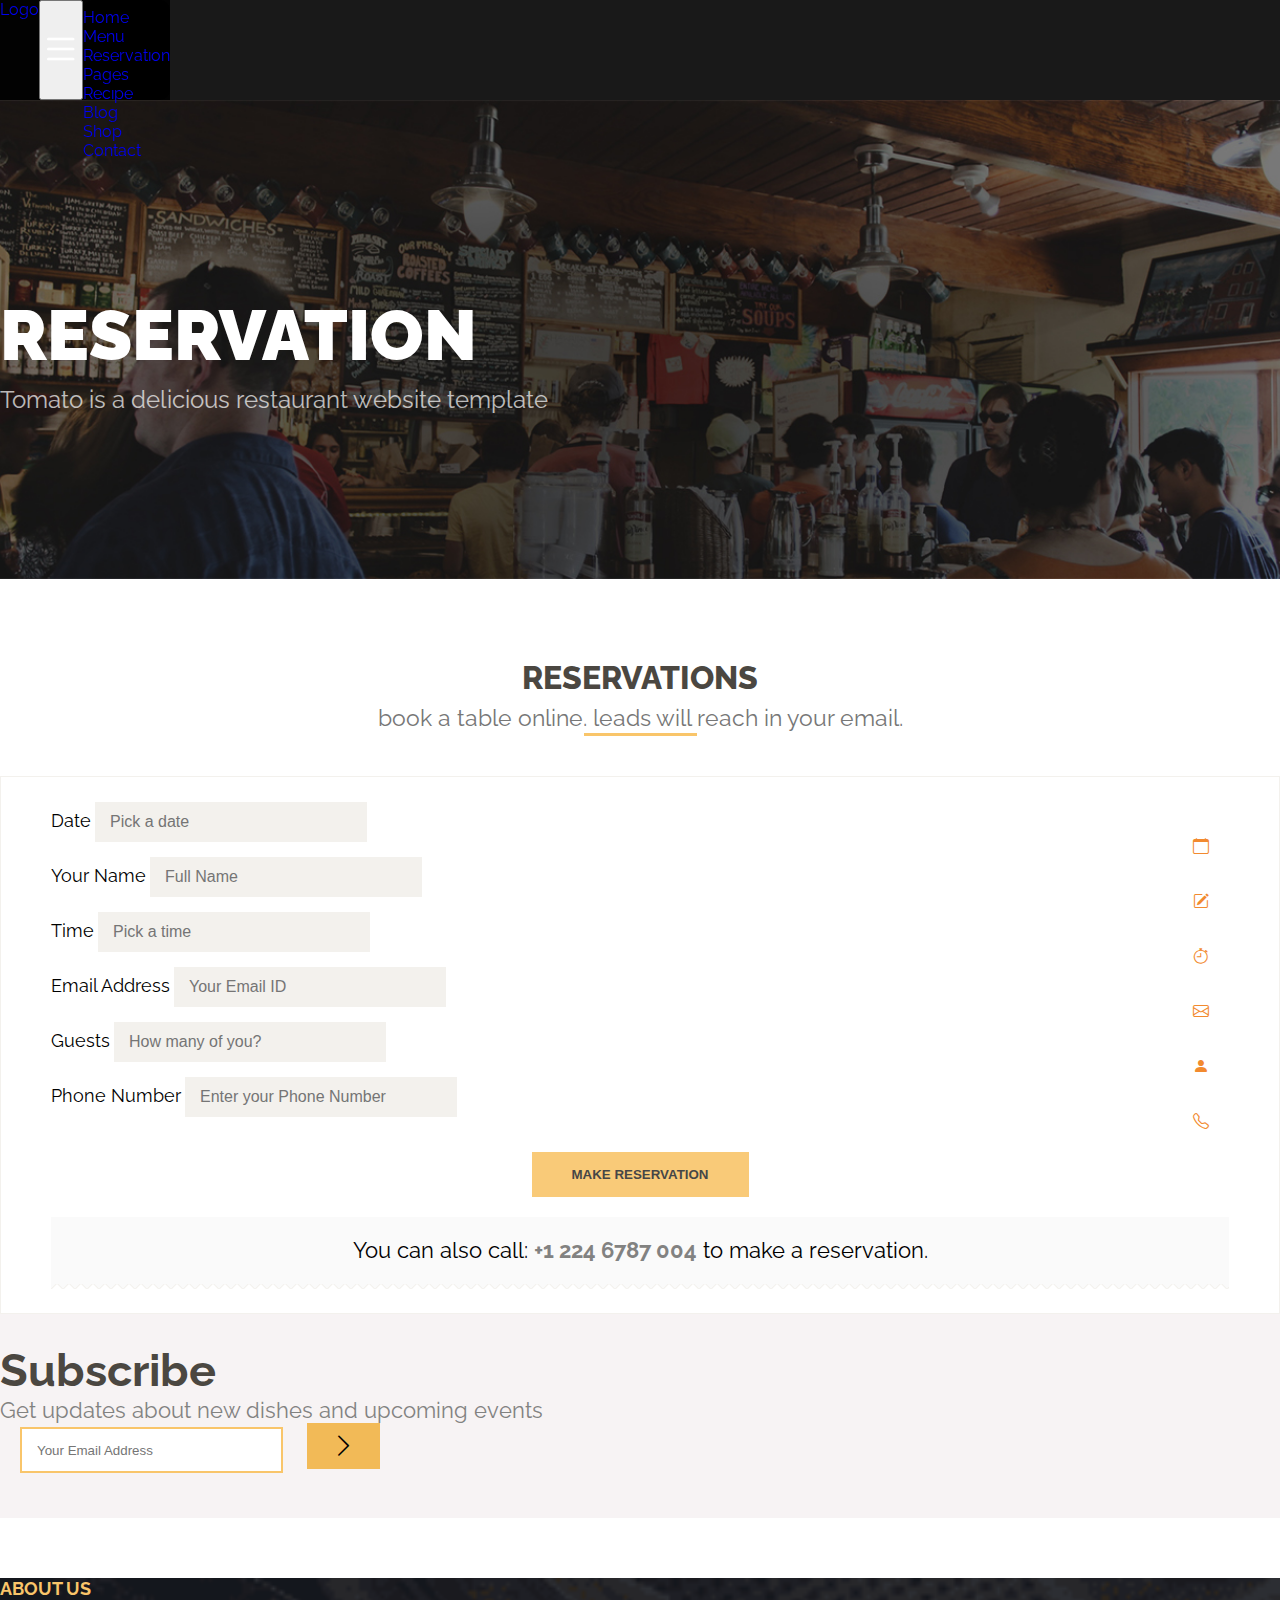
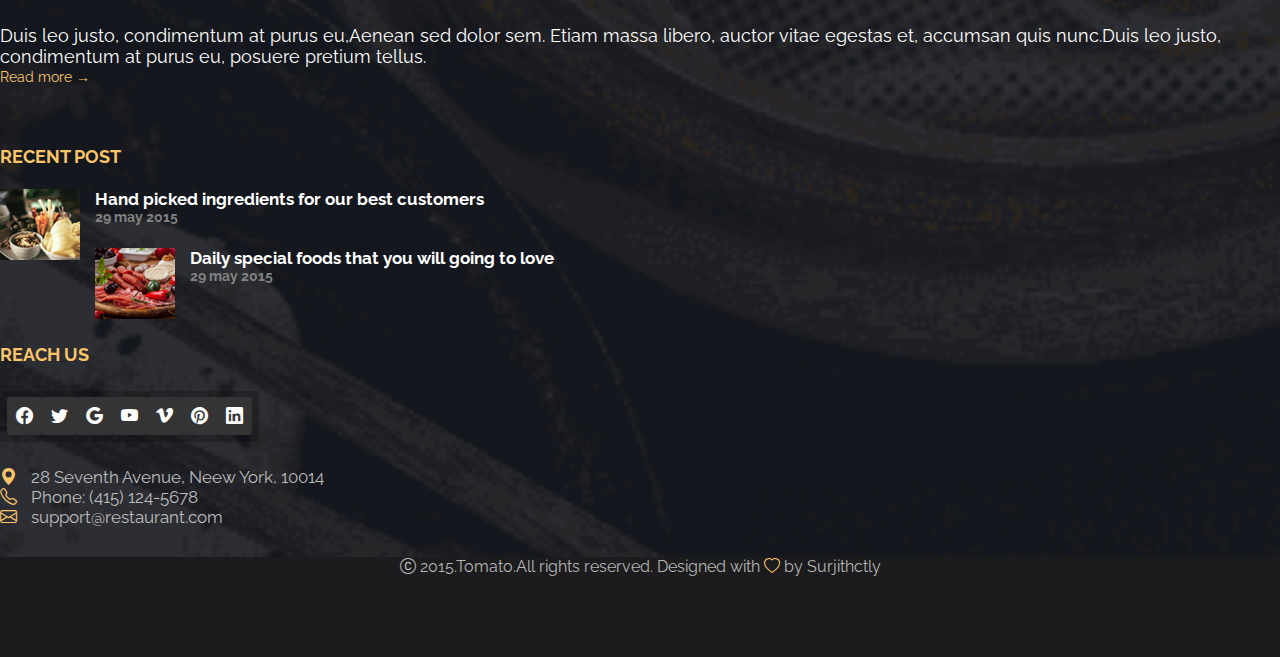
<file: reservation.html>
<!DOCTYPE html>
<html lang="en">
  <head>
    <meta charset="UTF-8" />
    <meta name="viewport" content="width=device-width, initial-scale=1.0" />
    <title>Restaurant Menu</title>
    <!--! Bootstrap CDN  -->
    <link
      href="https://cdn.jsdelivr.net/npm/bootstrap@5.3.1/dist/css/bootstrap.min.css"
      rel="stylesheet"
      integrity="sha384-4bw+/aepP/YC94hEpVNVgiZdgIC5+VKNBQNGCHeKRQN+PtmoHDEXuppvnDJzQIu9"
      crossorigin="anonymous"
    />
    <!--! Bootstrap Link CDN  -->

    <link
      rel="stylesheet"
      href="https://cdn.jsdelivr.net/npm/bootstrap-icons@1.10.5/font/bootstrap-icons.css"
    />

    <link rel="stylesheet" href="css/main.css" />
  </head>
  <body>
    <!--! navbar start -->
    <nav class="navbar navbar-expand-sm ">
      <div class="container fixed  ">
        <a class="navbar-brand text-white text-uppercase" href="#">Logo</a>
        <button
          class="navbar-toggler"
          type="button"
          data-bs-toggle="collapse"
          data-bs-target="#navbarNavDropdown"
          aria-controls="navbarNavDropdown"
          aria-expanded="false"
          aria-label="Toggle navigation"
        >
          <span class="navbar-toggler-icon"><i class="bi bi-list"></i></span>
        </button>
        <div
          class="collapse navbar-collapse justify-content-end"
          id="navbarNavDropdown"
        >
          <ul class="navbar-nav gap-2">
            <li class="nav-item">
              <a
                class="nav-link text-white fw-bold text-uppercase active"
                aria-current="page"
                href="index.html"
                >Home <i class="bi bi-chevron-down"></i
              ></a>
              <!--! dropdown-menu start -->
              <div class="menu-dropdown-wrapper">
                <ul class="menu-dropdown-content">
                  <li>HOME-IMAGE</li>
                  <li>HOME-HEADER SLIDER</li>
                  <li>HOme-Vıdeo Background</li>
                  <li>HOme-Parallax</li>
                  <li>HOme-Scroll anımatıon</li>
                </ul>
              </div>
              <!--! dropdown-menu end -->
            </li>
            <li class="nav-item">
              <a
                class="nav-link text-white fw-bold text-uppercase"
                aria-current="page"
                href="menu.html"
                >Menu<i class="bi bi-chevron-down"></i
              ></a>
              <div class="menu-dropdown-wrapper">
                <ul class="menu-dropdown-content">
                  <li>HOME-lıst</li>
                  <li>HOME-Overplay</li>
                  <li>HOme-tıle</li>
                  <li>HOme-grıd</li>
                  <li>Menu all</li>
                </ul>
              </div>
            </li>
            <li class="nav-item">
              <a
                class="nav-link fw-bold text-white text-uppercase"
                aria-current="page"
                href="reservation.html"
                >Reservatıon<i class="bi bi-chevron-down"></i
              ></a>
              <div class="menu-dropdown-wrapper">
                <ul class="menu-dropdown-content">
                  <li>Reservatıon</li>
                  <li>Reservatıon - Opentable</li>
                </ul>
              </div>
            </li>
            <li class="nav-item">
              <a
                class="nav-link fw-bold text-white text-uppercase"
                aria-current="page"
                href="pages.html"
                >Pages<i class="bi bi-chevron-down"></i
              ></a>
              <div class="menu-dropdown-wrapper">
                <ul class="menu-dropdown-content">
                  <li>About</li>
                  <li>Gallery</li>
                  <li>ShortCodes</li>
                  <li>Logın/Sıgnup</li>
                  <li>404 Page</li>
                </ul>
              </div>
            </li>
            <li class="nav-item">
              <a
                class="nav-link fw-bold text-white text-uppercase"
                aria-current="page"
                href="recipe.html"
                >Recıpe<i class="bi bi-chevron-down"></i
              ></a>
              <div class="menu-dropdown-wrapper">
                <ul class="menu-dropdown-content">
                  <li>Recıpe- 2Col</li>
                  <li>Recıpe- 3col</li>
                  <li>recıpe- 4col</li>
                  <li>recıpe- Masonry</li>
                  <li>recıpe- sıngle</li>
                </ul>
              </div>
            </li>
            <li class="nav-item">
              <a
                class="nav-link fw-bold text-white text-uppercase"
                aria-current="page"
                href="blog.html"
                >Blog<i class="bi bi-chevron-down"></i
              ></a>
              <div class="menu-dropdown-wrapper">
                <ul class="menu-dropdown-content">
                  <li>Blog- Rıght sıdebar</li>
                  <li>Blog- left sıdebar</li>
                  <li>Blog- fullwıdth</li>
                  <li>blog- masonry</li>
                  <li>blog- sıngle</li>
                </ul>
              </div>
            </li>
            <li class="nav-item">
              <a
                class="nav-link fw-bold text-white text-uppercase"
                aria-current="page"
                href="shop.html"
                >Shop<i class="bi bi-chevron-down"></i
              ></a>
              <div class="menu-dropdown-wrapper">
                <ul class="menu-dropdown-content">
                  <li>Shop-full</li>
                  <li>Shop- left sıdebar</li>
                  <li>Shop- right sıdebar</li>
                  <li>shop- cart</li>
                  <li>shop- checkout</li>
                  <li>shop- account</li>
                  <li>shop- account detaıl</li>
                </ul>
              </div>
            </li>
            <li class="nav-item">
              <a
                class="nav-link fw-bold text-white text-uppercase"
                aria-current="page"
                href="contact.html"
                >Contact
              </a>
            </li>

            <li class="nav-item">
              <a
                class="nav-link text-white text-uppercase"
                aria-current="page"
                href="#"
                ><i class="bi bi-cart3"></i>
                <span class="span header-cart-count">0</span>


                <i class="bi bi-chevron-down"></i>
              </a>
            
            </li>
          </ul>
        </div>
      </div>
    </nav>
    <!--! navbar end -->
    <!--! hero img end -->
    <section class="hero-img-1">
      <div
        class="d-flex flex-column align-items-center justify-content-center h-100"
      >
        <h2 class="text-white">RESERVATION
        </h2>
        <p class="text-white">
            Tomato is a delicious restaurant website template
        </p>
      </div>
    </section>
    <!--! hero img end -->

  <!--! reservation  start-->
  <section class="section reservation">
    <div class="container position-relative">
      <div class="row">
        <div class="col-md-12 text-center">
          <div class="page-header">
            <h1 class="text-dark">
              RESERVATIONS
              <br />
              <small class="text-black"
                >Book a table online. Leads will reach in your email.
              </small>
            </h1>
          </div>
        </div>
      </div>
      <div class="reservation-form w-100 mb-5">
        <form>
          <div
            class="row gap-5 d-flex align-items-center justify-content-center"
          >
            <div class="col-md-4 col-sm-6">
              <div class="form-group">
                <label for="">Date</label>
                <input
                  type="text"
                  class="form-control"
                  placeholder="Pick a date"
                  aria-required="true"
                />
                <i class="bi bi-calendar"></i>
              </div>
            </div>
            <div class="col-md-4 col-sm-6">
              <div class="form-group">
                <label for="">Your Name</label>
                <input
                  type="text"
                  class="form-control"
                  placeholder="Full Name"
                  aria-required="true"
                />
                <i class="bi bi-pencil-square"></i>
              </div>
            </div>
            <div class="col-md-4 col-sm-6">
              <div class="form-group">
                <label for="">Time</label>
                <input
                  type="text"
                  class="form-control"
                  placeholder="Pick a time"
                  aria-required="true"
                />
                <i class="bi bi-stopwatch"></i>
              </div>
            </div>
            <div class="col-md-4 col-sm-6">
              <div class="form-group">
                <label for="">Email Address</label>
                <input
                  type="text"
                  class="form-control"
                  placeholder="Your Email ID"
                  aria-required="true"
                />
                <i class="bi bi-envelope"></i>
              </div>
            </div>
            <div class="col-md-4 col-sm-6">
              <div class="form-group">
                <label for="">Guests</label>
                <input
                  type="text"
                  class="form-control"
                  placeholder="How many of you?"
                  aria-required="true"
                />
                <i class="bi bi-person-fill"></i>
              </div>
            </div>
            <div class="col-md-4 col-sm-6">
              <div class="form-group">
                <label for="">Phone Number</label>
                <input
                  type="text"
                  class="form-control"
                  placeholder="Enter your Phone Number"
                  aria-required="true"
                />
                <i class="bi bi-telephone"></i>
              </div>
            </div>
            <div class="col-md-12 col-sm-12">
            <div class="reservation-btn">
            <button type="submit">Make Reservatıon</button>
</div>
          </div>
        </form>
      </div>
      <div class="reservation-footer">
        <p>You can also call: <strong>+1 224 6787 004</strong>  to make a reservation. </p>
        <span></span>
      </div>
    </div>
  </div>
  <!--! reservation  end-->

  <!--! overlay end -->
      <!--! subscribe start -->
      <section class="subscribe">

        <div class="container">
          <div class="row">
            <div class="col-md-12 text-center">
              <h1>Subscribe</h1>
              <p>Get updates about new dishes and upcoming events</p>
              <form >
                <div class="form-group">
                  <input type="text"  placeholder="Your Email Address" required>
                  <button type="submit" class="">
  
                    <i class="bi bi-chevron-right"></i>
                  </button>
            </div>
  
              </form>
            </div>
          </div>
        </div>
      </section>
      <!--! subscribe end -->
    <!--! footer start -->
    <footer class="footer">
      <div class="container">
        <div class="row">
          <div class="col-md-4 col-sm-12">
            <h1>about us</h1>
            <p>Duis leo justo, condimentum at purus eu,Aenean sed dolor sem. Etiam massa libero, auctor vitae egestas et, accumsan quis nunc.Duis leo justo, condimentum at purus eu, posuere pretium tellus.
            </p>
            <a href="#">Read more →</a>
          </div>
          <div class="col-md-4 col-sm-6">
            <h1>Recent post</h1>
            <div class="footer-blog">
              <a href="#">
                <img src="img/thumbs/thumb8.png" alt="">
                <p class="footer-blog-text">Hand picked ingredients for our best customers</p>
                <p class="footer-blog-date">29 may 2015</p>
              </a>
            </div>
            <div class="footer-blog">
              <a href="#">
                <img src="img/thumbs/thumb9.png" alt="">
                <p class="footer-blog-text">Daily special foods that you will going to love</p>
                <p class="footer-blog-date">29 may 2015</p>
              </a>
            </div>
          </div>
          <div class="col-md-4 col-sm-6">
            <h1>Reach us</h1>
            <div class="footer-social-icons">
              <a href="#">
                <i class="bi bi-facebook"></i>
              </a>
              <a href="#">
                <i class="bi bi-twitter"></i>
              </a>
              <a href="#">
                <i class="bi bi-google"></i>
              </a>
              <a href="#">
                <i class="bi bi-youtube"></i>
              </a>
              <a href="#">
                <i class="bi bi-vimeo"></i>
              </a>
              <a href="#">
                <i class="bi bi-pinterest"></i>
              </a>
              <a href="#">
                <i class="bi bi-linkedin"></i>
              </a>
            </div>
            <div class="footer-address">
              <p>
                <i class="bi bi-geo-alt-fill"></i>
                28 Seventh Avenue, Neew York, 10014
              </p>
              <p>
                <i class="bi bi-telephone"></i>
                Phone: (415) 124-5678
              </p>
              <p>
                <i class="bi bi-envelope"></i>
                support@restaurant.com
              </p>
            </div>
          </div>
        </div>
      </div>
      <div class="footer-copyrights">
        <div class="container">
          <div class="row">
            <div class="col-md-12">
              <p>
                <i class="bi bi-c-circle"></i>
                2015.Tomato.All rights reserved. Designed with 
                <i class="bi bi-heart"></i> by Surjithctly
              </p>
            </div>
          </div>
        </div>
      </div>
    </footer>
    <!--! footer end -->
    <script src="js/main.js" type="module"></script>
    <script src="js/slider.js" type="module"></script>
    <script
    src="https://cdn.jsdelivr.net/npm/bootstrap@5.3.1/dist/js/bootstrap.bundle.min.js"
    integrity="sha384-HwwvtgBNo3bZJJLYd8oVXjrBZt8cqVSpeBNS5n7C8IVInixGAoxmnlMuBnhbgrkm"
    crossorigin="anonymous"
  ></script>
  </body>
</html>
</file>
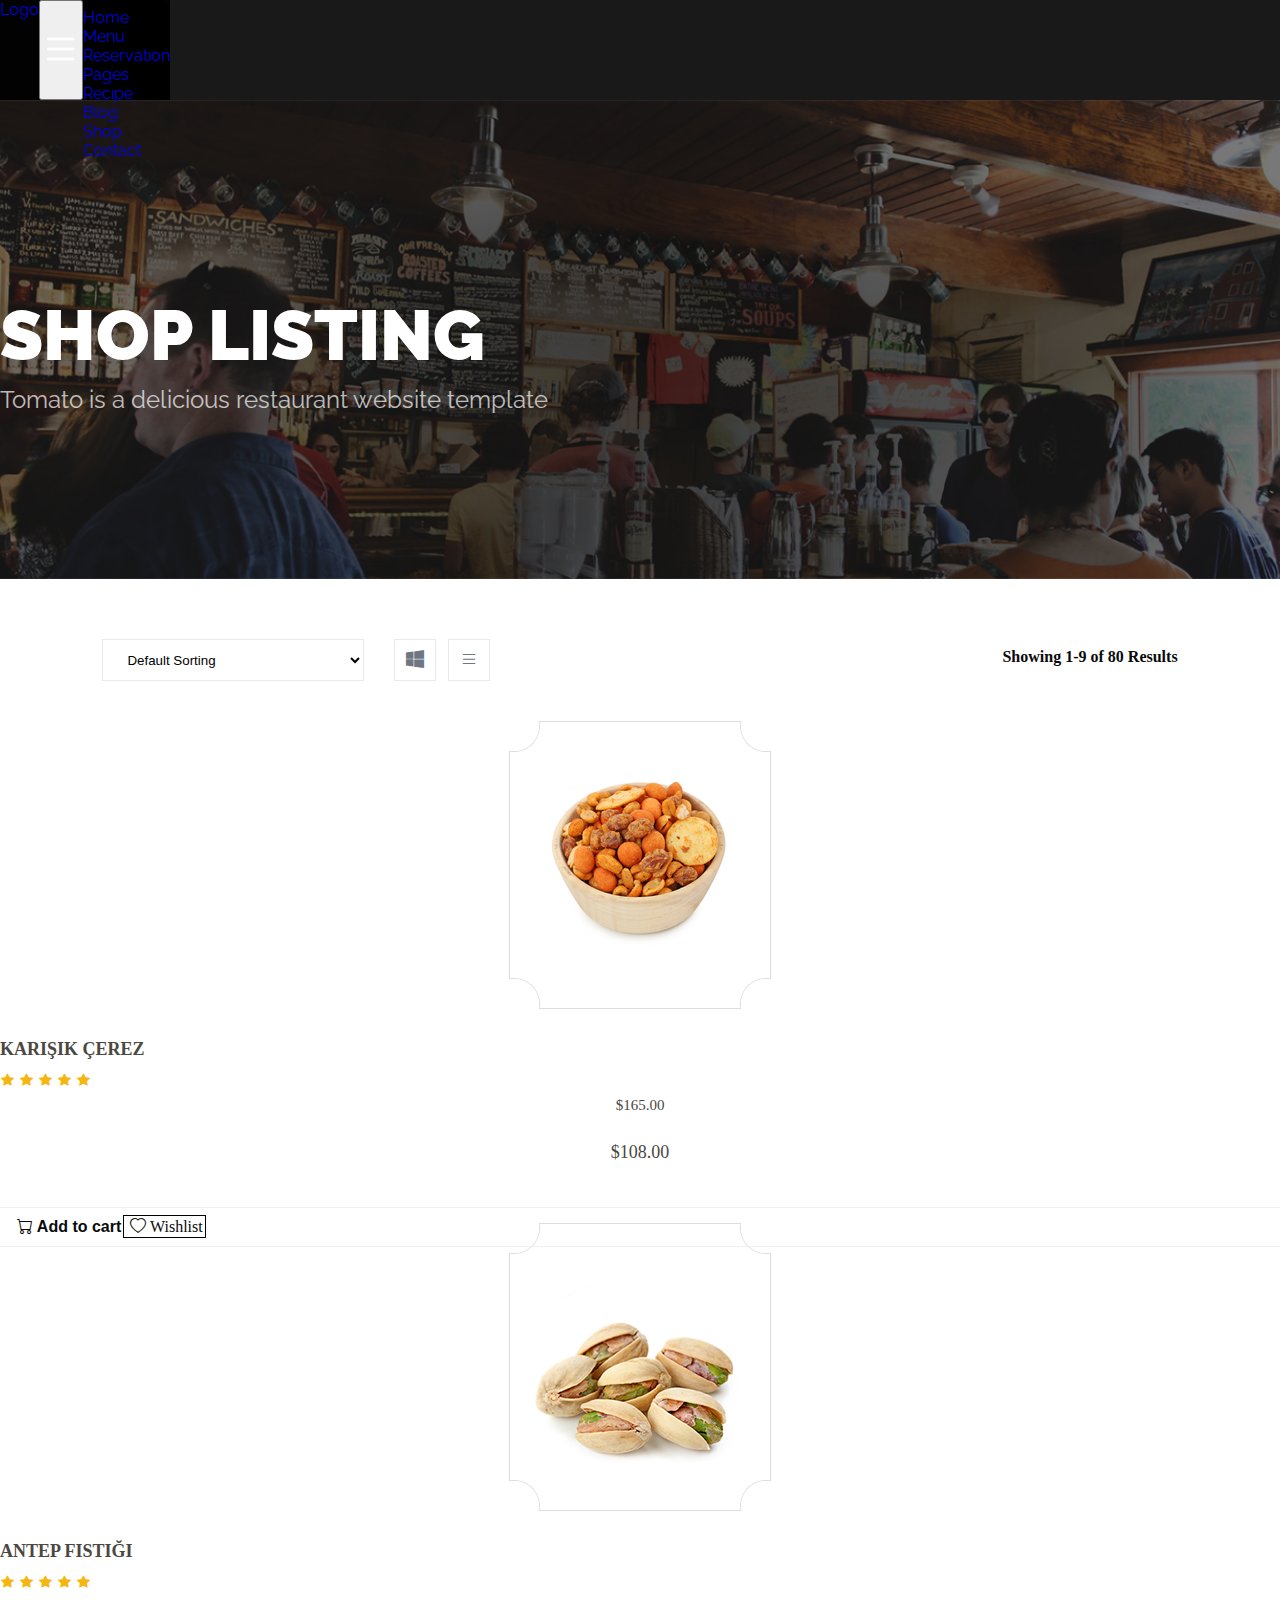
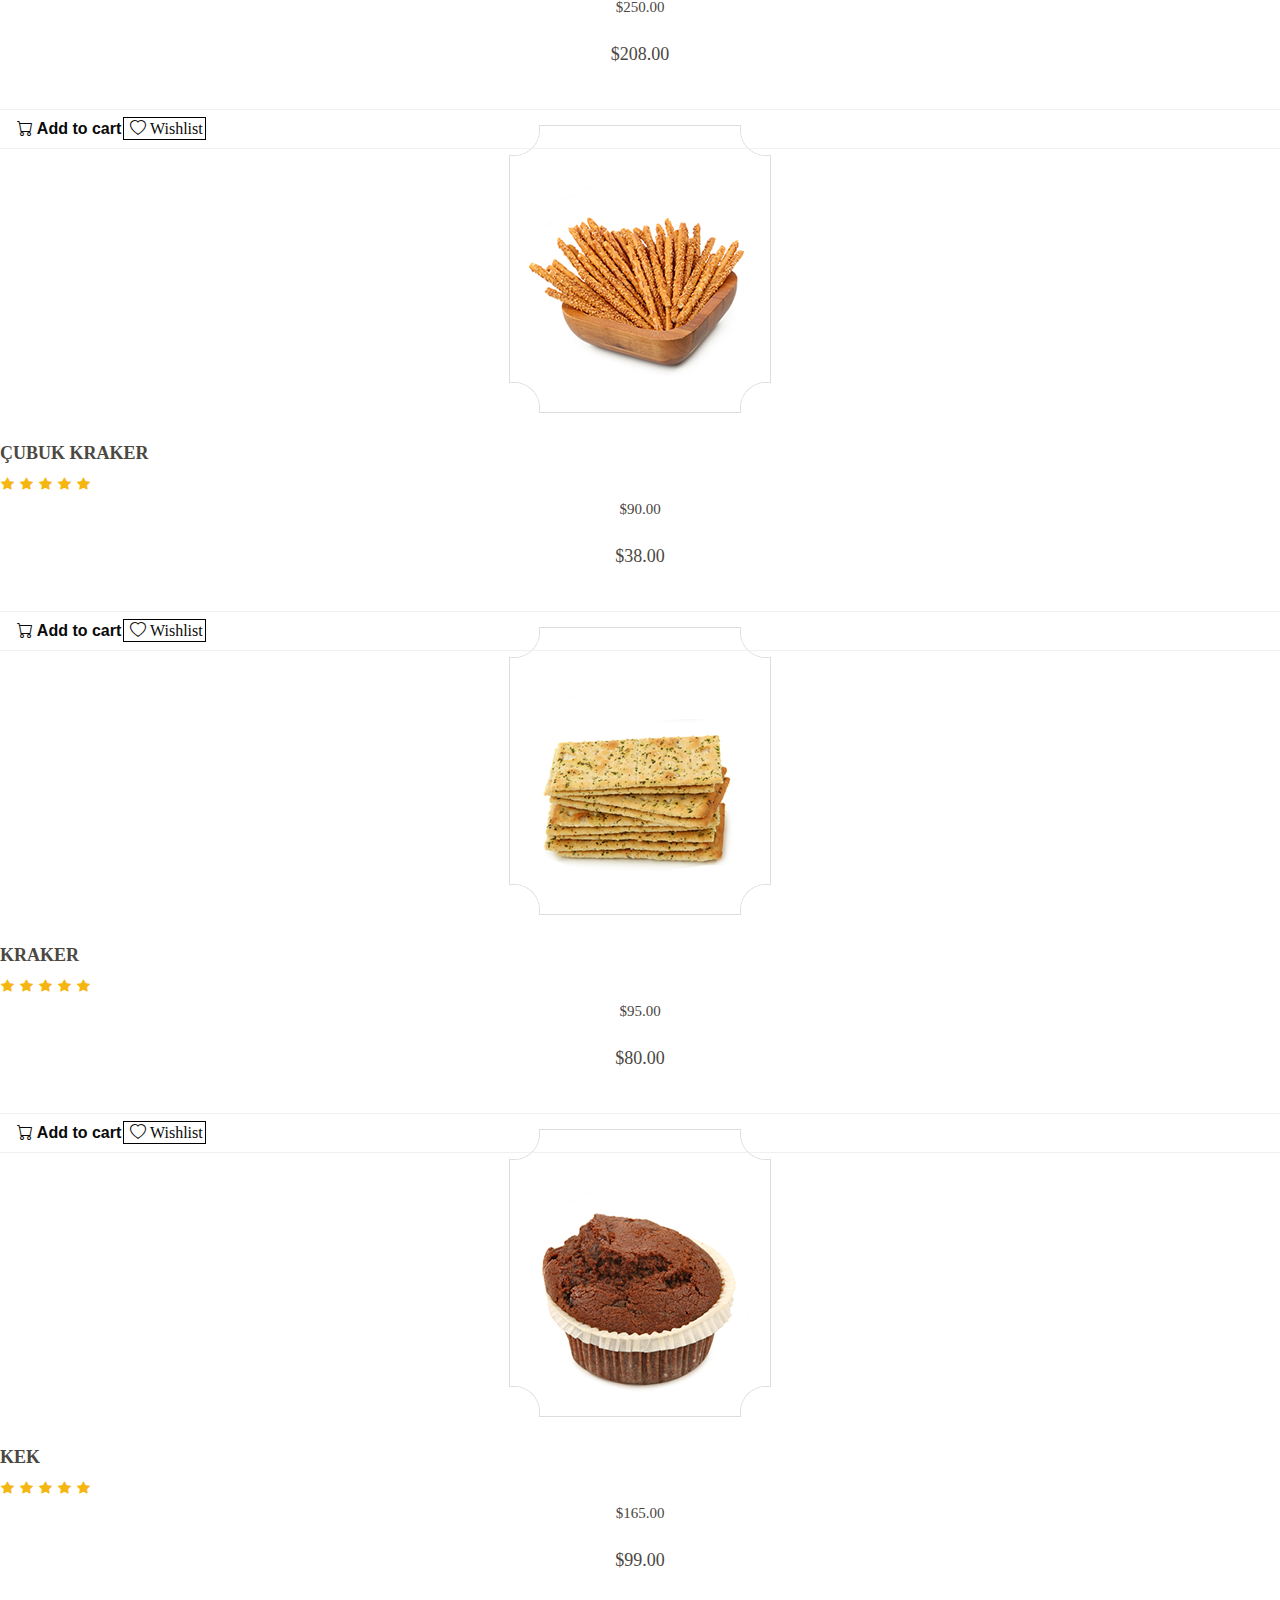
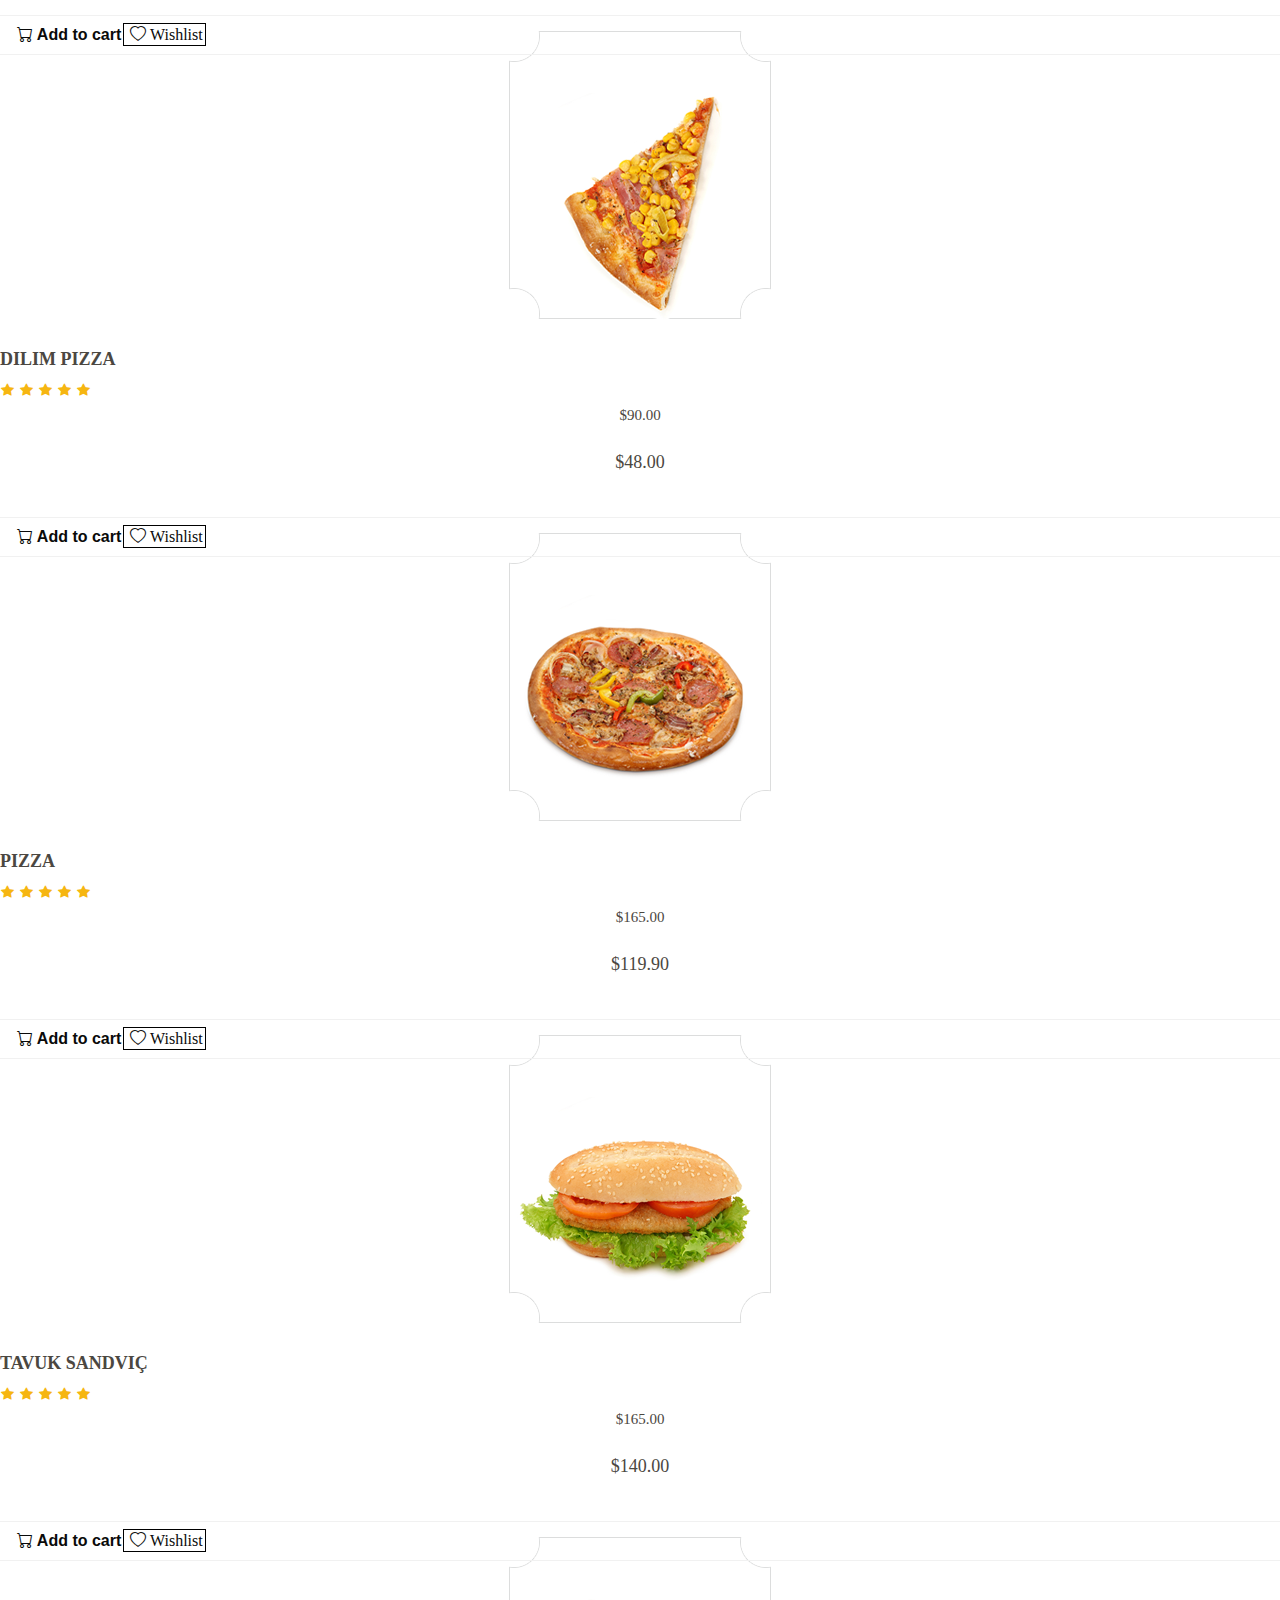
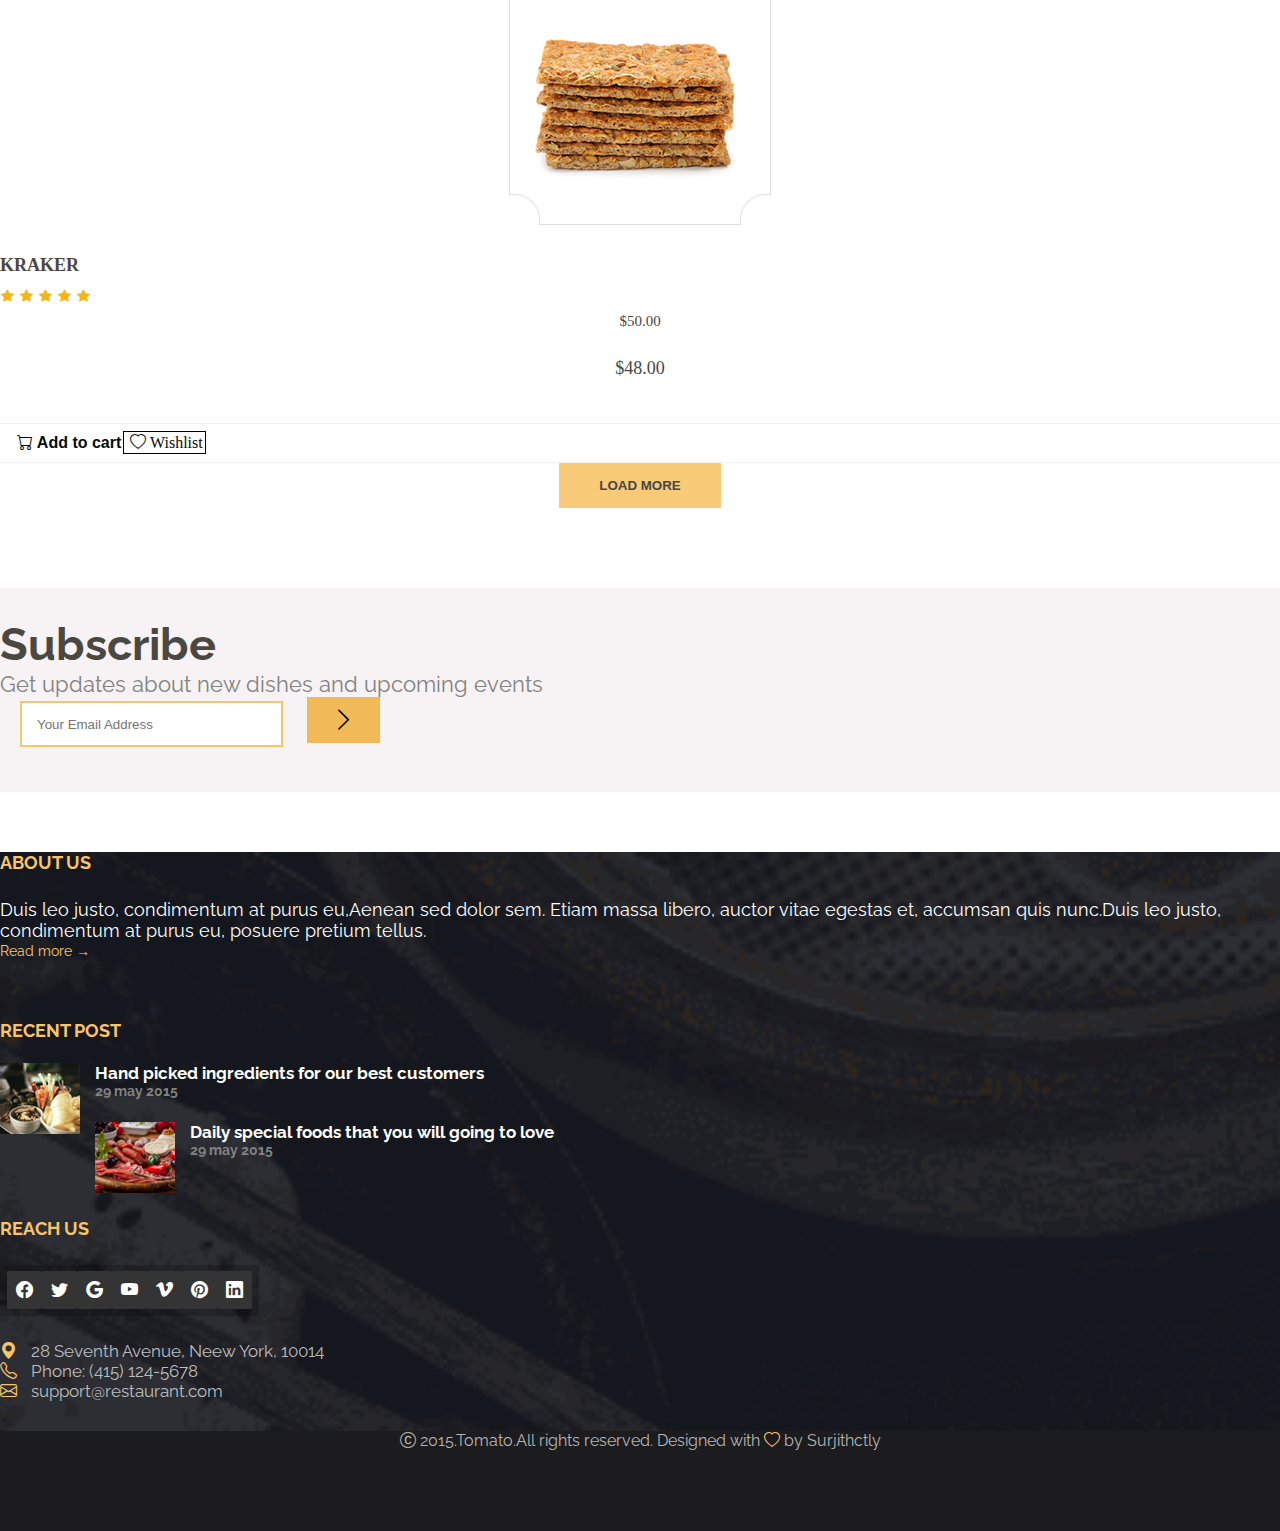
<file: shop.html>
<!DOCTYPE html>
<html lang="en">
  <head>
    <meta charset="UTF-8" />
    <meta name="viewport" content="width=device-width, initial-scale=1.0" />
    <title>Restaurant Menu</title>
    <!--! Bootstrap CDN  -->
    <link
      href="https://cdn.jsdelivr.net/npm/bootstrap@5.3.1/dist/css/bootstrap.min.css"
      rel="stylesheet"
      integrity="sha384-4bw+/aepP/YC94hEpVNVgiZdgIC5+VKNBQNGCHeKRQN+PtmoHDEXuppvnDJzQIu9"
      crossorigin="anonymous"
    />
    <!--! Bootstrap Link CDN  -->

    <link
      rel="stylesheet"
      href="https://cdn.jsdelivr.net/npm/bootstrap-icons@1.10.5/font/bootstrap-icons.css"
    />

    <link rel="stylesheet" href="css/main.css" />
  </head>
  <body>
    <!--! navbar start -->
    <nav class="navbar navbar-expand-sm">
      <div class="container fixed">
        <a class="navbar-brand text-white text-uppercase" href="#">Logo</a>
        <button
          class="navbar-toggler"
          type="button"
          data-bs-toggle="collapse"
          data-bs-target="#navbarNavDropdown"
          aria-controls="navbarNavDropdown"
          aria-expanded="false"
          aria-label="Toggle navigation"
        >
          <span class="navbar-toggler-icon"><i class="bi bi-list"></i></span>
        </button>
        <div
          class="collapse navbar-collapse justify-content-end"
          id="navbarNavDropdown"
        >
          <ul class="navbar-nav gap-2">
            <li class="nav-item">
              <a
                class="nav-link text-white fw-bold text-uppercase active"
                aria-current="page"
                href="index.html"
                >Home <i class="bi bi-chevron-down"></i
              ></a>
              <!--! dropdown-menu start -->
              <div class="menu-dropdown-wrapper">
                <ul class="menu-dropdown-content">
                  <li>HOME-IMAGE</li>
                  <li>HOME-HEADER SLIDER</li>
                  <li>HOme-Vıdeo Background</li>
                  <li>HOme-Parallax</li>
                  <li>HOme-Scroll anımatıon</li>
                </ul>
              </div>
              <!--! dropdown-menu end -->
            </li>
            <li class="nav-item">
              <a
                class="nav-link text-white fw-bold text-uppercase"
                aria-current="page"
                href="menu.html"
                >Menu<i class="bi bi-chevron-down"></i
              ></a>
              <div class="menu-dropdown-wrapper">
                <ul class="menu-dropdown-content">
                  <li>HOME-lıst</li>
                  <li>HOME-Overplay</li>
                  <li>HOme-tıle</li>
                  <li>HOme-grıd</li>
                  <li>Menu all</li>
                </ul>
              </div>
            </li>
            <li class="nav-item">
              <a
                class="nav-link fw-bold text-white text-uppercase"
                aria-current="page"
                href="reservation.html"
                >Reservatıon<i class="bi bi-chevron-down"></i
              ></a>
              <div class="menu-dropdown-wrapper">
                <ul class="menu-dropdown-content">
                  <li>Reservatıon</li>
                  <li>Reservatıon - Opentable</li>
                </ul>
              </div>
            </li>
            <li class="nav-item">
              <a
                class="nav-link fw-bold text-white text-uppercase"
                aria-current="page"
                href="pages.html"
                >Pages<i class="bi bi-chevron-down"></i
              ></a>
              <div class="menu-dropdown-wrapper">
                <ul class="menu-dropdown-content">
                  <li>About</li>
                  <li>Gallery</li>
                  <li>ShortCodes</li>
                  <li>Logın/Sıgnup</li>
                  <li>404 Page</li>
                </ul>
              </div>
            </li>
            <li class="nav-item">
              <a
                class="nav-link fw-bold text-white text-uppercase"
                aria-current="page"
                href="recipe.html"
                >Recıpe<i class="bi bi-chevron-down"></i
              ></a>
              <div class="menu-dropdown-wrapper">
                <ul class="menu-dropdown-content">
                  <li>Recıpe- 2Col</li>
                  <li>Recıpe- 3col</li>
                  <li>recıpe- 4col</li>
                  <li>recıpe- Masonry</li>
                  <li>recıpe- sıngle</li>
                </ul>
              </div>
            </li>
            <li class="nav-item">
              <a
                class="nav-link fw-bold text-white text-uppercase"
                aria-current="page"
                href="blog.html"
                >Blog<i class="bi bi-chevron-down"></i
              ></a>
              <div class="menu-dropdown-wrapper">
                <ul class="menu-dropdown-content">
                  <li>Blog- Rıght sıdebar</li>
                  <li>Blog- left sıdebar</li>
                  <li>Blog- fullwıdth</li>
                  <li>blog- masonry</li>
                  <li>blog- sıngle</li>
                </ul>
              </div>
            </li>
            <li class="nav-item">
              <a
                class="nav-link fw-bold text-white text-uppercase"
                aria-current="page"
                href="shop.html"
                >Shop<i class="bi bi-chevron-down"></i
              ></a>
              <div class="menu-dropdown-wrapper">
                <ul class="menu-dropdown-content">
                  <li>Shop-full</li>
                  <li>Shop- left sıdebar</li>
                  <li>Shop- right sıdebar</li>
                  <li>shop- cart</li>
                  <li>shop- checkout</li>
                  <li>shop- account</li>
                  <li>shop- account detaıl</li>
                </ul>
              </div>
            </li>
            <li class="nav-item">
              <a
                class="nav-link fw-bold text-white text-uppercase"
                aria-current="page"
                href="contact.html"
                >Contact
              </a>
            </li>

            <li class="nav-item">
              <a
                class="nav-link text-white text-uppercase"
                aria-current="page"
                href="add-to-card.html"
                ><i class="bi bi-cart3"></i>
                <span class="span header-cart-count">0</span>

                <i class="bi bi-chevron-down"></i>
              </a>
            </li>
          </ul>
        </div>
      </div>
    </nav>
    <!--! navbar end -->
    <!--! hero img end -->
    <section class="hero-img-1">
      <div
        class="d-flex flex-column align-items-center justify-content-center h-100"
      >
        <h2 class="text-white">SHOP LISTING</h2>
        <p class="text-white">
          Tomato is a delicious restaurant website template
        </p>
      </div>
    </section>
    <!--! hero img end -->
    <!--! shop-content start -->
    <section class="shop">
      <div class="container">
        <div class="row">
          <div class="col-md-12 col-md-offset-1">
            <div class="shop-grid">
              <select>
                <option>Default Sorting</option>
                <option>Cakes</option>
                <option>Breads</option>
                <option>Fries</option>
                <option>Pizza</option>
              </select>
              <div class="sg-list">
                <a href="#">
                  <i class="bi bi-windows"></i>
                </a>
                <a href="#">
                  <i class="bi bi-list"></i>
                </a>
              </div>
              <span>Showing 1-9 of 80 Results</span>
            </div>
            <div class="shop-products row" id="product-list"></div>
            <div class="reservation-btn">
              <button type="submit">Load more</button>
            </div>
          </div>
        </div>
      </div>
    </section>
    <!--! shop-content end -->
    <!--! subscribe start -->
    <section class="subscribe">
      <div class="container">
        <div class="row">
          <div class="col-md-12 text-center">
            <h1>Subscribe</h1>
            <p>Get updates about new dishes and upcoming events</p>
            <form>
              <div class="form-group">
                <input type="text" placeholder="Your Email Address" required />
                <button type="submit" class="">
                  <i class="bi bi-chevron-right"></i>
                </button>
              </div>
            </form>
          </div>
        </div>
      </div>
    </section>
    <!--! subscribe end -->
    <!--! footer start -->
    <footer class="footer">
      <div class="container">
        <div class="row">
          <div class="col-md-4 col-sm-12">
            <h1>about us</h1>
            <p>
              Duis leo justo, condimentum at purus eu,Aenean sed dolor sem.
              Etiam massa libero, auctor vitae egestas et, accumsan quis
              nunc.Duis leo justo, condimentum at purus eu, posuere pretium
              tellus.
            </p>
            <a href="#">Read more →</a>
          </div>
          <div class="col-md-4 col-sm-6">
            <h1>Recent post</h1>
            <div class="footer-blog">
              <a href="#">
                <img src="img/thumbs/thumb8.png" alt="" />
                <p class="footer-blog-text">
                  Hand picked ingredients for our best customers
                </p>
                <p class="footer-blog-date">29 may 2015</p>
              </a>
            </div>
            <div class="footer-blog">
              <a href="#">
                <img src="img/thumbs/thumb9.png" alt="" />
                <p class="footer-blog-text">
                  Daily special foods that you will going to love
                </p>
                <p class="footer-blog-date">29 may 2015</p>
              </a>
            </div>
          </div>
          <div class="col-md-4 col-sm-6">
            <h1>Reach us</h1>
            <div class="footer-social-icons">
              <a href="#">
                <i class="bi bi-facebook"></i>
              </a>
              <a href="#">
                <i class="bi bi-twitter"></i>
              </a>
              <a href="#">
                <i class="bi bi-google"></i>
              </a>
              <a href="#">
                <i class="bi bi-youtube"></i>
              </a>
              <a href="#">
                <i class="bi bi-vimeo"></i>
              </a>
              <a href="#">
                <i class="bi bi-pinterest"></i>
              </a>
              <a href="#">
                <i class="bi bi-linkedin"></i>
              </a>
            </div>
            <div class="footer-address">
              <p>
                <i class="bi bi-geo-alt-fill"></i>
                28 Seventh Avenue, Neew York, 10014
              </p>
              <p>
                <i class="bi bi-telephone"></i>
                Phone: (415) 124-5678
              </p>
              <p>
                <i class="bi bi-envelope"></i>
                support@restaurant.com
              </p>
            </div>
          </div>
        </div>
      </div>
      <div class="footer-copyrights">
        <div class="container">
          <div class="row">
            <div class="col-md-12">
              <p>
                <i class="bi bi-c-circle"></i>
                2015.Tomato.All rights reserved. Designed with
                <i class="bi bi-heart"></i> by Surjithctly
              </p>
            </div>
          </div>
        </div>
      </div>
    </footer>
    <!--! footer end -->
    <script src="js/main.js" type="module"></script>
    <script src="js/slider.js" type="module"></script>
    <script
      src="https://cdn.jsdelivr.net/npm/bootstrap@5.3.1/dist/js/bootstrap.bundle.min.js"
      integrity="sha384-HwwvtgBNo3bZJJLYd8oVXjrBZt8cqVSpeBNS5n7C8IVInixGAoxmnlMuBnhbgrkm"
      crossorigin="anonymous"
    ></script>
  </body>
</html>
</file>
<file: css/main.css>
/*! global css */
@import url(base.css);
/*! layout  */
@import url(layout/header.css);
@import url(layout/footer.css);
/*! components */
@import url(components/about.css);
@import url(components/blog-content.css);
@import url(components/features.css);
@import url(components/contact.css);
@import url(components/hero-img.css);
@import url(components/menu-page.css);
@import url(components/menu.css);
@import url(components/overlay.css);
@import url(components/page.css);
@import url(components/recipe.css);
@import url(components/reservation.css);
@import url(components/shop.css);
@import url(components/special.css);
@import url(components/subscribe.css);
@import url(components/team.css);
@import url(components/trusted.css);
@import url(components/add-to-card.css);
</file>
